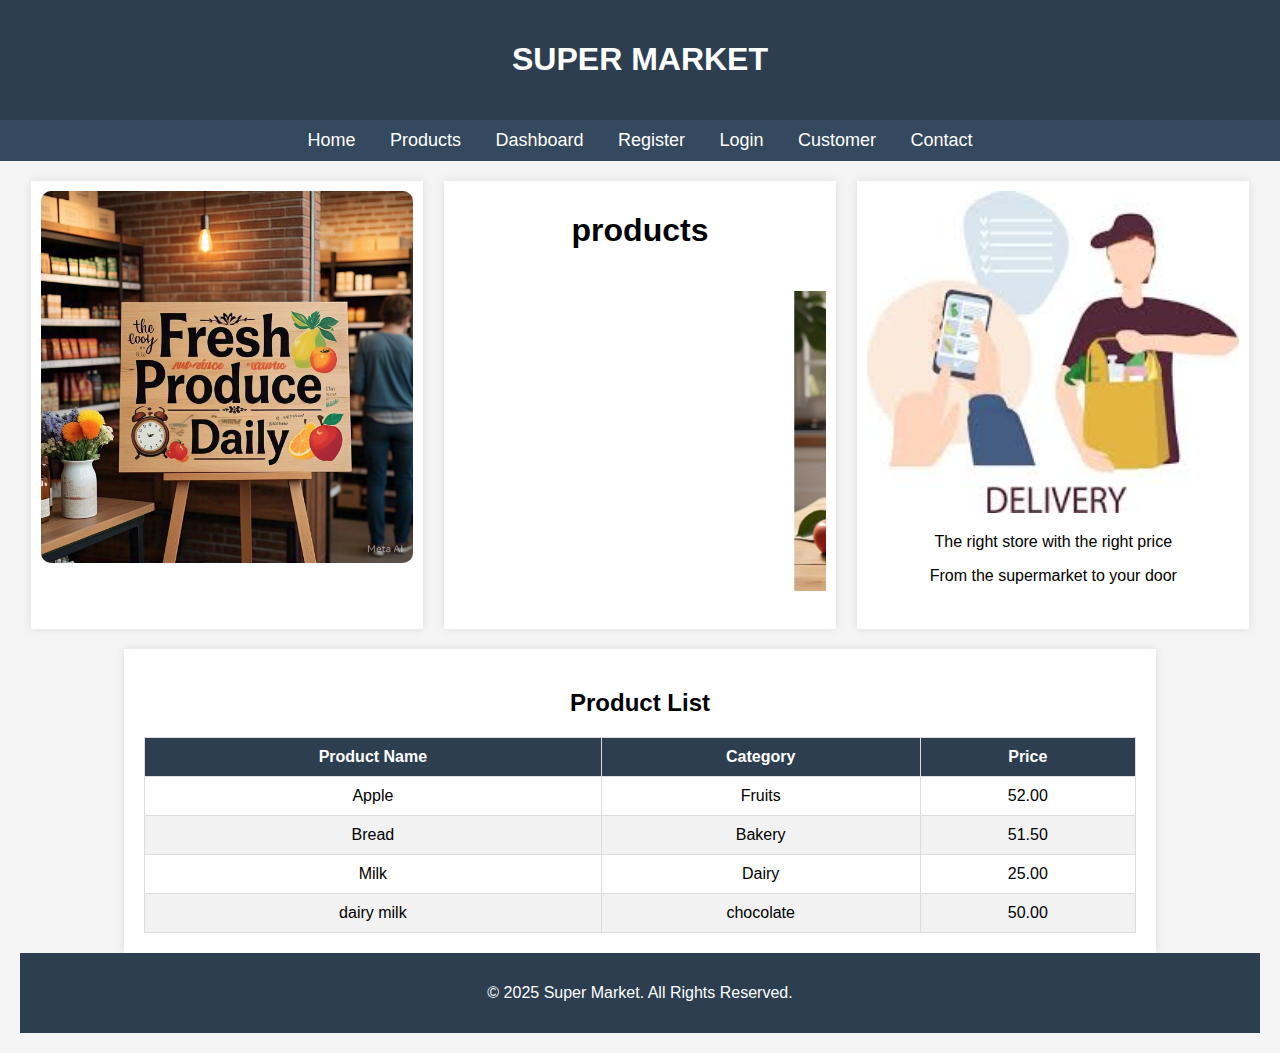
<file: practice_django/main_part/templates/index.html>
<!DOCTYPE html>
<html lang="eng">
<head>
    <meta charset="UTF-8">
    <meta name="viewport" content="width=device-width, initial-scale=1.0">
    <title>Renu Document</title>
    <link rel="stylesheet" href="../static/landing_page/css/style.css">
</head>
<body>
    <div class="header">
        <h1>SUPER MARKET</h1>
    </div>
   
    <div class="nav">
        <ul>
          <li><a href="#">Home</a></li>
          <li><a href="/product">Products</a></li>
          <li><a href="/dashboard">Dashboard</a></li>
          <li><a href="/register">Register</a></li>
          <li><a href="/login">Login</a></li>
          <li><a href="/customer">Customer</a></li>
          <li><a href="#">Contact</a></li>
    
       </ul>
    </div>
    
    <div class="section">
        <div class="box1">
            
                <img src="../static/landing_page/images/pic7.jpeg" alt="">
            </div>
        
        <div class="box2">
            <h1>products</h1>
           <marquee>
                <img src="../static/landing_page/images/pic 2.jpeg">
                <img src="../static/landing_page/images/pic6.jpeg">
                <img src="../static/landing_page/images/pic3.jpeg">
                <img src="../static/landing_page/images/pic 2.jpeg">
                <img src="../static/landing_page/images/pic1.jpeg">
                <img src="../static/landing_page/images/PIC13.jpeg">
                <img src="../static/landing_page/images/PIC12.jpeg">
                <img src="../static/landing_page/images/PIC12.jpeg">
                <img src="../static/landing_page/images/PIC4.jpeg">
                <img src="../static/landing_page/images/PIC9.jpeg">
            </marquee>
        </div>

        <div class="box3">
          <img src="../static/landing_page/images/PIC11.jpeg">
          <p>The right store with the right price</p>
          <p>From the supermarket to your door</p>  
        </div>

    
    <section class="table-section">
      <h2>Product List</h2>
      <table>
        <thead>
          <tr>
            <th>Product Name</th>
            <th>Category</th>
            <th>Price</th>
          </tr>
        </thead>
        <tbody>
          <tr>
            <td>Apple</td>
            <td>Fruits</td>
            <td>52.00</td>
          </tr>
          <tr>
            <td>Bread</td>
            <td>Bakery</td>
            <td>51.50</td>
          </tr>
          <tr>
            <td>Milk</td>
            <td>Dairy</td>
            <td>25.00</td>
          </tr>
          <tr>
            <td>dairy milk</td>
            <td>chocolate</td>
            <td>50.00</td>
          </tr>
        </tbody>
      </table>
    </section>
  </main>

  <footer>
    <p>&copy; 2025 Super Market. All Rights Reserved.</p>
  </footer>
</body>
</html>
</file>
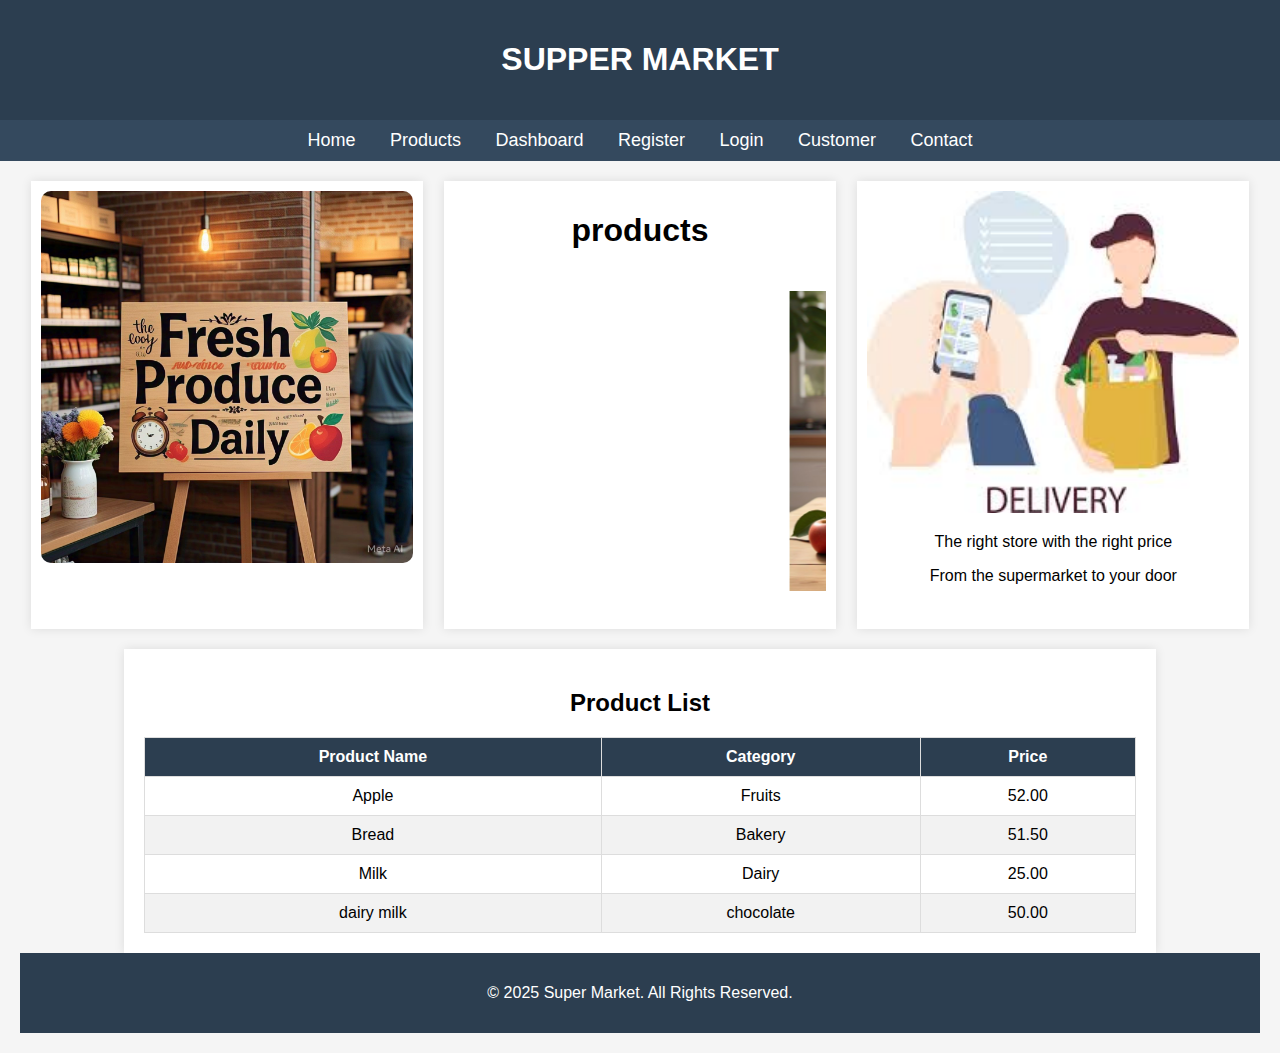
<file: practice_jango/main_part/templates/index.html>
<!DOCTYPE html>
<html lang="eng">
<head>
    <meta charset="UTF-8">
    <meta name="viewport" content="width=device-width, initial-scale=1.0">
    <title>Renu Document</title>
    <link rel="stylesheet" href="../static/landing_page/css/style.css">
</head>
<body>
    <div class="header">
        <h1>SUPPER MARKET</h1>
    </div>
   
    <div class="nav">
        <ul>
          <li><a href="#">Home</a></li>
          <li><a href="/product">Products</a></li>
          <li><a href="/dashboard">Dashboard</a></li>
          <li><a href="/register">Register</a></li>
          <li><a href="/login">Login</a></li>
          <li><a href="/customer">Customer</a></li>
          <li><a href="#">Contact</a></li>
    
       </ul>
    </div>
    
    <div class="section">
        <div class="box1">
            
                <img src="../static/landing_page/images/pic7.jpeg" alt="">
            </div>
        
        <div class="box2">
            <h1>products</h1>
           <marquee>
                <img src="../static/landing_page/images/pic 2.jpeg">
                <img src="../static/landing_page/images/pic6.jpeg">
                <img src="../static/landing_page/images/pic3.jpeg">
                <img src="../static/landing_page/images/pic 2.jpeg">
                <img src="../static/landing_page/images/pic1.jpeg">
                <img src="../static/landing_page/images/PIC13.jpeg">
                <img src="../static/landing_page/images/PIC12.jpeg">
                <img src="../static/landing_page/images/PIC12.jpeg">
                <img src="../static/landing_page/images/PIC4.jpeg">
                <img src="../static/landing_page/images/PIC9.jpeg">
            </marquee>
        </div>

        <div class="box3">
          <img src="../static/landing_page/images/PIC11.jpeg">
          <p>The right store with the right price</p>
          <p>From the supermarket to your door</p>  
        </div>

    
    <section class="table-section">
      <h2>Product List</h2>
      <table>
        <thead>
          <tr>
            <th>Product Name</th>
            <th>Category</th>
            <th>Price</th>
          </tr>
        </thead>
        <tbody>
          <tr>
            <td>Apple</td>
            <td>Fruits</td>
            <td>52.00</td>
          </tr>
          <tr>
            <td>Bread</td>
            <td>Bakery</td>
            <td>51.50</td>
          </tr>
          <tr>
            <td>Milk</td>
            <td>Dairy</td>
            <td>25.00</td>
          </tr>
          <tr>
            <td>dairy milk</td>
            <td>chocolate</td>
            <td>50.00</td>
          </tr>
        </tbody>
      </table>
    </section>
  </main>

  <footer>
    <p>&copy; 2025 Super Market. All Rights Reserved.</p>
  </footer>
</body>
</html>
</file>
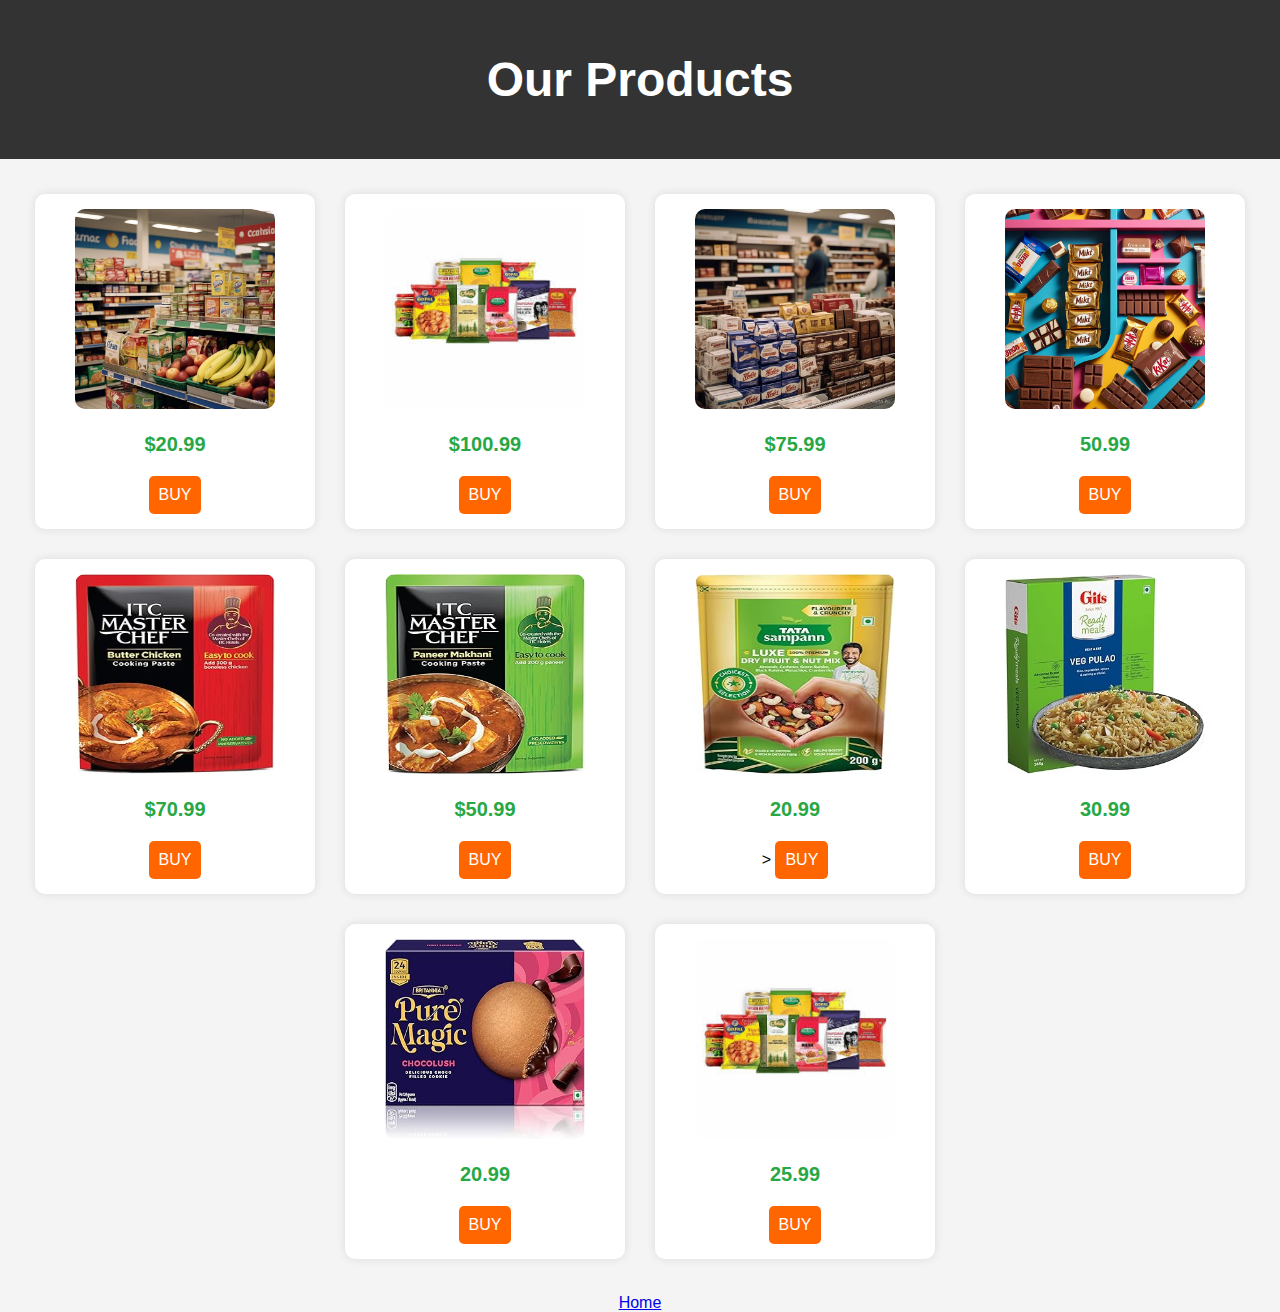
<file: practice_django/main_part/templates/product.html>
<!DOCTYPE html>
<html lang="en">
<head>
    <meta charset="UTF-8">
    <meta name="viewport" content="width=device-width, initial-scale=1.0">
    <title>Product Page</title>
    <link rel="stylesheet" href="../static/product_page/css/style.css">
</head>
<body>
    <header>
        <h1>Our Products</h1>
    </header>
    <div class="product-container">
        <div class="product-card">
            <img src="../static/product_page/images/pic1.jpeg" alt="Product 1">
            <h2></h2>
            <p class="price">$20.99</p>
            <button>BUY</button>
        </div>
        <div class="product-card">
            <img src="../static/product_page/images/PIC10.jpeg" alt="Product 2">
            <h2></h2>
            <p class="price">$100.99</p>
            <button>BUY</button>
        </div>
        <div class="product-card">
            <img src="../static/product_page/images/pic3.jpeg" alt="Product 3">
            <h2></h2>
            <p class="price">$75.99</p>
           
            <button>BUY</button>            
        </div>

        <div class="product-card">
            <img src="../static/product_page/images/PIC8.jpeg" alt="Product 3">
            <h2></h2>
            <p class="price">50.99</p>
            <button>BUY</button>            
        </div>


        <div class="product-card">
            <img src="../static/product_page/images/IMG1.jpg" alt="Product 3">
            <h2></h2>
            <p class="price">$70.99</p>
           
            <button>BUY</button>
        </div>
        <div class="product-card">
            <img src="../static/product_page/images/IMG2.jpg" alt="Product 3">
            <h2></h2>
            <p class="price">$50.99</p>
           
            <button>BUY</button>
        </div>
        <div class="product-card">
            <img src="../static/product_page/images/IMG3.jpg" alt="Product 3">
            <h2></h2>
            <p class="price">20.99</p>>
           
            <button>BUY</button>
        </div>
        <div class="product-card">
            <img src="../static/product_page/images/IMG4.jpg" alt="Product 3">
            <h2></h2>
            <p class="price">30.99</p>
           
            <button>BUY</button>
        </div>
        <div class="product-card">
            <img src="../static/product_page/images/IMG5.jpg" alt="Product 3">
            <h2></h2>
            <p class="price">20.99</p>
           
            <button>BUY</button>
        </div>
        <div class="product-card">
            <img src="../static/product_page/images/PIC10.jpeg" alt="Product 3">
            <h2></h2>
            <p class="price">25.99</p>
           
            <button>BUY</button>
        </div>
    </div>

    <a href="{% url 'index' %}">Home</a>
</body>
</html>
</file>
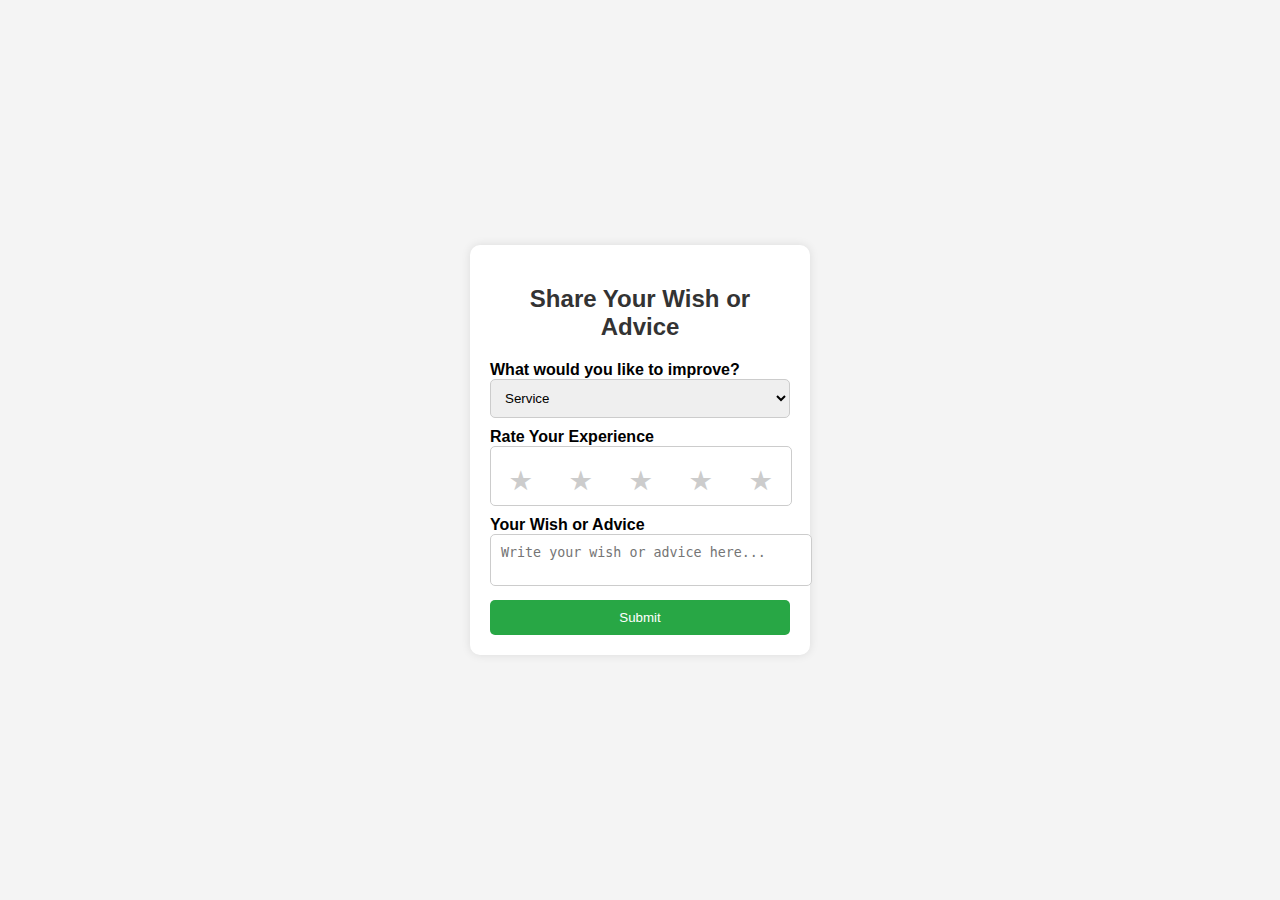
<file: practice_jango/main_part/templates/customer.html>
<!DOCTYPE html>
<html lang="en">
<head>
    <meta charset="UTF-8">
    <meta name="viewport" content="width=device-width, initial-scale=1.0">
    <title>Customer Wish & Advice</title>
    <style>
        body {
            font-family: Arial, sans-serif;
            background-color: #f4f4f4;
            margin: 0;
            padding: 0;
            display: flex;
            justify-content: center;
            align-items: center;
            height: 100vh;
        }
        .container {
            background: white;
            padding: 20px;
            border-radius: 10px;
            box-shadow: 0 0 10px rgba(0, 0, 0, 0.1);
            width: 300px;
            text-align: center;
        }
        h2 {
            color: #333;
        }
        label {
            font-weight: bold;
            display: block;
            margin-top: 10px;
            text-align: left;
        }
        select, textarea, .rating {
            width: 100%;
            padding: 10px;
            border: 1px solid #ccc;
            border-radius: 5px;
            resize: none;
        }
        .rating {
            display: flex;
            justify-content: space-around;
            padding: 10px 0;
        }
        .rating input {
            display: none;
        }
        .rating label {
            font-size: 24px;
            cursor: pointer;
            color: #ccc;
        }
        .rating input:checked ~ label,
        .rating label:hover,
        .rating label:hover ~ label {
            color: #f1c40f;
        }
        button {
            background-color: #28a745;
            color: white;
            border: none;
            padding: 10px;
            margin-top: 10px;
            width: 100%;
            border-radius: 5px;
            cursor: pointer;
        }
        button:hover {
            background-color: #218838;
        }
    </style>
</head>
<body>
    <div class="container">
        <h2>Share Your Wish or Advice</h2>
        <form>
            <label for="improvement">What would you like to improve?</label>
            <select id="improvement">
                <option value="service">Service</option>
                <option value="product">Product</option>
                <option value="website">Website</option>
                <option value="other">Other</option>
            </select>
            <label for="rating">Rate Your Experience</label>
            <div class="rating">
                <input type="radio" id="star5" name="rating" value="5"><label for="star5">★</label>
                <input type="radio" id="star4" name="rating" value="4"><label for="star4">★</label>
                <input type="radio" id="star3" name="rating" value="3"><label for="star3">★</label>
                <input type="radio" id="star2" name="rating" value="2"><label for="star2">★</label>
                <input type="radio" id="star1" name="rating" value="1"><label for="star1">★</label>
            </div>
            <label for="message">Your Wish or Advice</label>
            <textarea id="message" placeholder="Write your wish or advice here..."></textarea>
            <button type="submit">Submit</button>
        </form>
    </div>
   
</body>
</html>
</file>
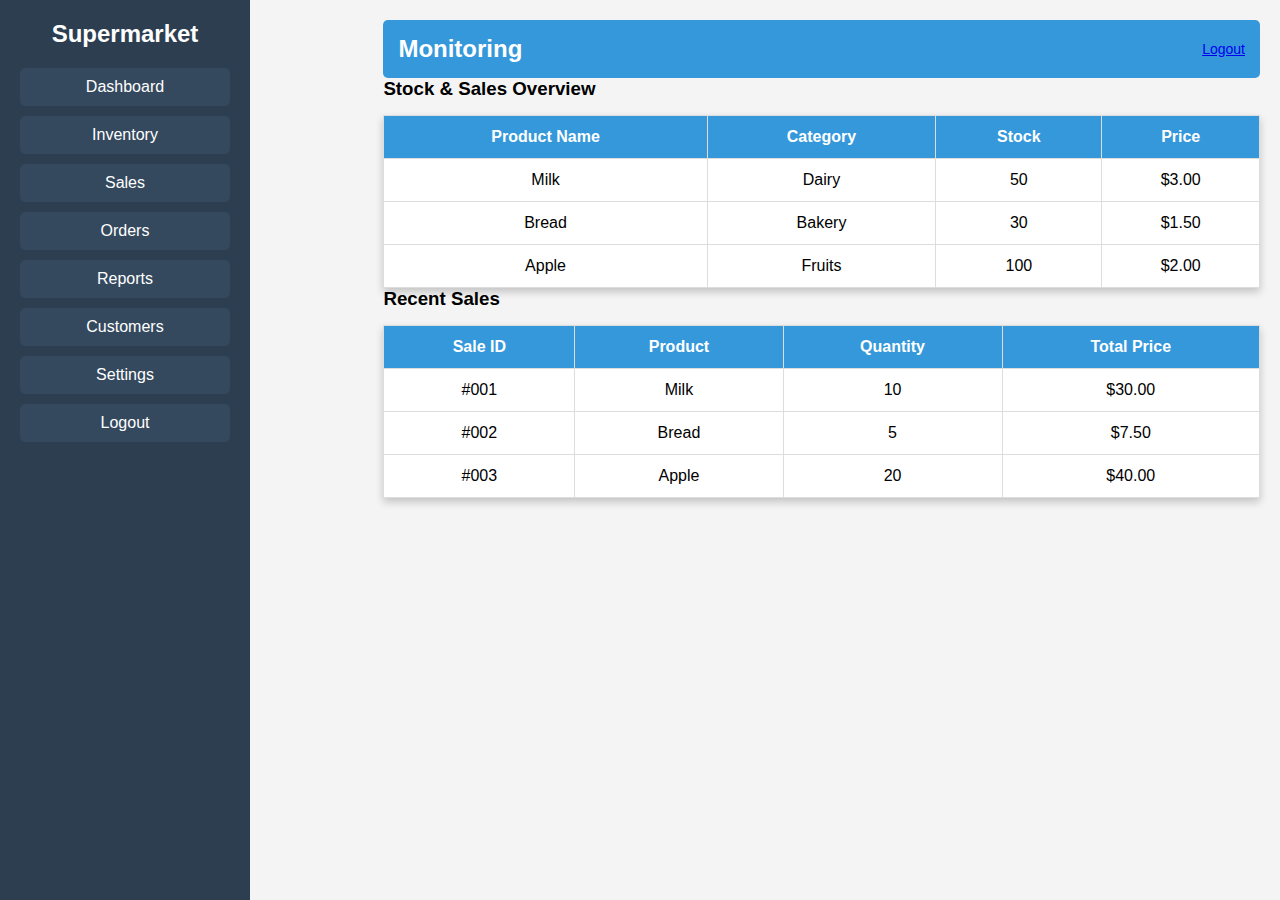
<file: practice_jango/main_part/templates/dashboard.html>
<!DOCTYPE html>
<html lang="en">
<head>
    <meta charset="UTF-8">
    <meta name="viewport" content="width=device-width, initial-scale=1.0">
    <title>Supermarket Monitoring Dashboard</title>
    <link rel="stylesheet" href="../static/dashboard_page/css/style.css">
</head>
<body>
>Apply Courses
    <!-- Side Navbar -->
    <div class="sidebar">
        <h2>Supermarket</h2>
        <ul>
            <li><a href="#">Dashboard</a></li>
          
            <li><a href="#">Inventory</a></li>
            <li><a href="#">Sales</a></li>
            <li><a href="#">Orders</a></li>
            <li><a href="#">Reports</a></li>
            <li><a href="#">Customers</a></li>
            <li><a href="#">Settings</a></li>
            <li><a href="#">Logout</a></li>
        </ul>
    </div>

    <!-- Main Content -->
    <div class="main-content">
        <div class="top-navbar">
            <h2> Monitoring</h2>
            <div class="user-info">
                
                <a href="{% url 'index' %}">Logout</a>
            </div>
        </div>

        <!-- Dashboard Content -->
        <div class="dashboard-container">
            <h3>Stock & Sales Overview</h3>
            
            <!-- Product Stock Table -->
            <table>
                <thead>
                    <tr>
                        <th>Product Name</th>
                        <th>Category</th>
                        <th>Stock</th>
                        <th>Price</th>
                    </tr>
                </thead>
                <tbody>
                    <tr>
                        <td>Milk</td>
                        <td>Dairy</td>
                        <td>50</td>
                        <td>$3.00</td>
                    </tr>
                    <tr>
                        <td>Bread</td>
                        <td>Bakery</td>
                        <td>30</td>
                        <td>$1.50</td>
                    </tr>
                    <tr>
                        <td>Apple</td>
                        <td>Fruits</td>
                        <td>100</td>
                        <td>$2.00</td>
                    </tr>
                </tbody>
            </table>

            <!-- Sales Table -->
            <h3>Recent Sales</h3>
            <table>
                <thead>
                    <tr>
                        <th>Sale ID</th>
                        <th>Product</th>
                        <th>Quantity</th>
                        <th>Total Price</th>
                    </tr>
                </thead>
                <tbody>
                    <tr>
                        <td>#001</td>
                        <td>Milk</td>
                        <td>10</td>
                        <td>$30.00</td>
                    </tr>
                    <tr>
                        <td>#002</td>
                        <td>Bread</td>
                        <td>5</td>
                        <td>$7.50</td>
                    </tr>
                    <tr>
                        <td>#003</td>
                        <td>Apple</td>
                        <td>20</td>
                        <td>$40.00</td>
                    </tr>
                </tbody>
            </table>
        </div>
    </div>

</body>
</html>
</file>
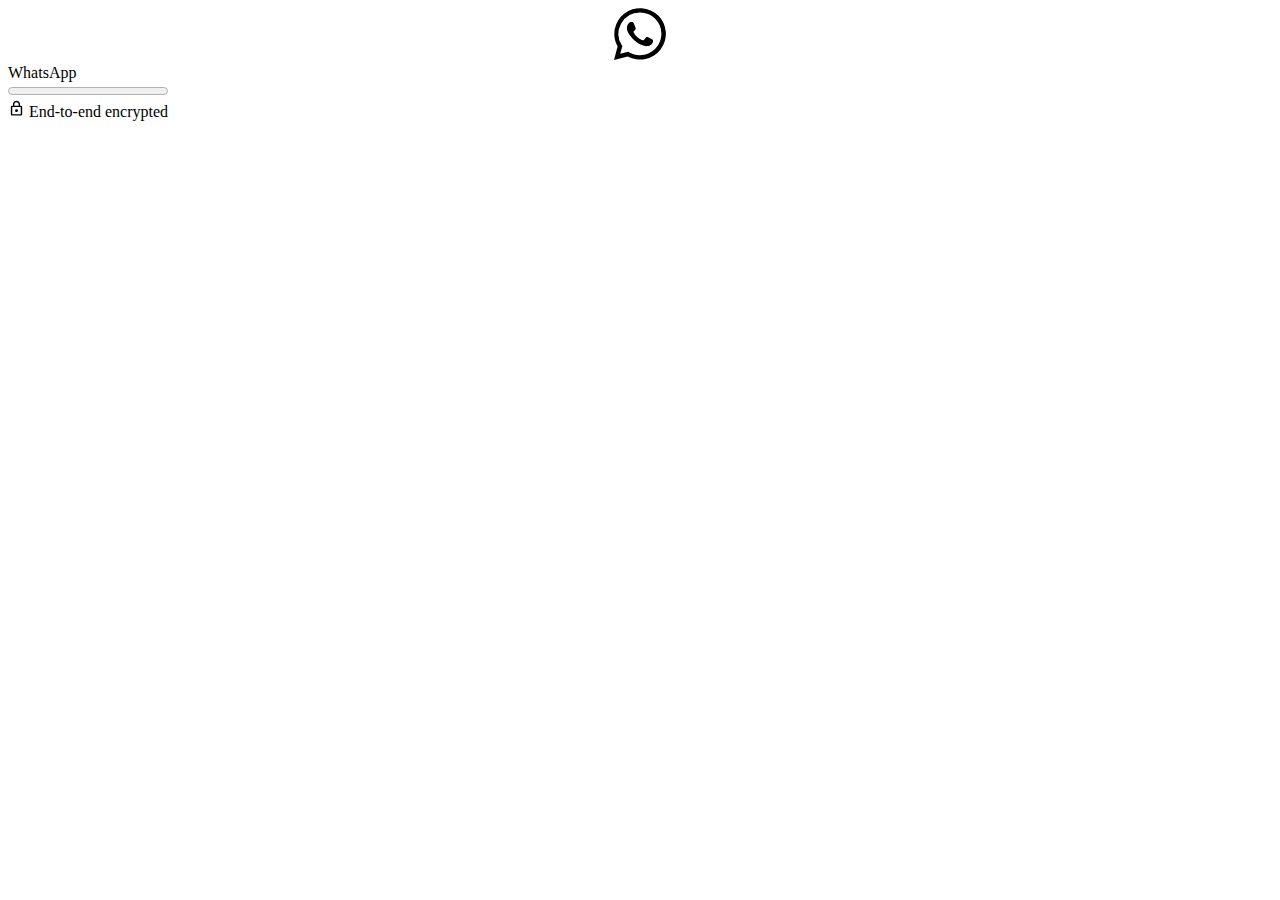
<file: practice_django/main_part/static/landing_page/images/pic 3.html>
<!DOCTYPE html><html id="whatsapp-web" class="" lang="en" dir="ltr"><head><link data-default-icon="https://static.whatsapp.net/rsrc.php/v4/yP/r/rYZqPCBaG70.png" rel="shortcut icon" href="https://static.whatsapp.net/rsrc.php/v4/yP/r/rYZqPCBaG70.png" /><meta name="bingbot" content="noarchive" /><meta name="viewport" content="width=device-width,initial-scale=1,maximum-scale=2,shrink-to-fit=no" /><link rel="manifest" href="/data/manifest.json" crossorigin="use-credentials" /><meta name="google" content="notranslate" /><meta name="format-detection" content="telephone=no" /><meta name="description" content="Quickly send and receive WhatsApp messages directly from your computer." /><meta name="og:description" content="Quickly send and receive WhatsApp messages directly from your computer." /><meta name="og:url" content="https://web.whatsapp.com/" /><meta name="og:title" content="WhatsApp Web" /><meta name="og:image" content="https://static.whatsapp.net/rsrc.php/v4/yR/r/y8-PTBaP90a.png" /><meta name="theme-color" content="#12181c" media="(prefers-color-scheme: dark)" /><meta name="theme-color" content="#f7f5f3" /><link rel="apple-touch-icon" sizes="192x192" href="https://static.whatsapp.net/rsrc.php/v4/yc/r/hUUuVTz6ZVi.png" /><meta name="google" content="notranslate" /><style data-btmanifest="1020325125_main" nonce="1tXBkwPZ">:root,.__fb-light-mode:root,.__fb-light-mode{--splashscreen-primary-title:#0a0a0a;--splashscreen-progress-background:#e9edef;--splashscreen-progress-primary:#00c298;--splashscreen-secondary-lighter:#5b6368;--splashscreen-startup-background:#f7f5f3;--splashscreen-startup-background-rgb:247, 245, 243;--splashscreen-startup-icon:#bbc5cb}</style><style data-btmanifest="1020325125_main" nonce="1tXBkwPZ">.__fb-dark-mode{--splashscreen-primary-title:#f7f8fa;--splashscreen-progress-background:#233138;--splashscreen-progress-primary:#0b846d;--splashscreen-secondary-lighter:#8d9599;--splashscreen-startup-background:#0a1014;--splashscreen-startup-background-rgb:10, 16, 20;--splashscreen-startup-icon:#676f73}@media (prefers-color-scheme: dark){:root{--splashscreen-primary-title:#f7f8fa;--splashscreen-progress-background:#233138;--splashscreen-progress-primary:#0b846d;--splashscreen-secondary-lighter:#8d9599;--splashscreen-startup-background:#0a1014;--splashscreen-startup-background-rgb:10, 16, 20;--splashscreen-startup-icon:#676f73}}</style><script id="envjson" type="application/json" nonce="1tXBkwPZ">{"useTrustedTypes":false,"isTrustedTypesReportOnly":false,"use_fbt_virtual_modules":true,"compat_iframe_token":null,"clear_js_factory_after_used":true,"brsid":"7474507079369590808"}</script><script src="data:application/x-javascript; charset=utf-8;base64,[base64]" data-bootloader-hash="nxRKQO6" crossorigin="anonymous" data-p=":0" data-btmanifest="1020325125_main" data-c="1"></script><script src="data:application/x-javascript; charset=utf-8;base64,[base64]" data-bootloader-hash="W7CcKyc" crossorigin="anonymous" data-p=":0" data-btmanifest="1020325125_main" data-c="1"></script><script src="data:application/x-javascript; charset=utf-8;base64,Oy8qRkJfUEtHX0RFTElNKi8KCl9idGxkcj17fTsKLy8jIHNvdXJjZVVSTD1odHRwczovL3N0YXRpYy53aGF0c2FwcC5uZXQvcnNyYy5waHAvdjQveUgvci9aTGNLT2JOdU8xYi5qcwo=" data-bootloader-hash="678jA6i" crossorigin="anonymous" data-p=":0" data-btmanifest="1020325125_main" data-c="1"></script><script src="data:application/x-javascript; charset=utf-8;base64,[base64]/[base64]/[base64]" data-bootloader-hash="YTRL02s" crossorigin="anonymous" data-p=":0" data-btmanifest="1020325125_main" data-c="1"></script><script src="data:application/x-javascript; charset=utf-8;base64,[base64]/[base64]/[base64]/[base64]" data-bootloader-hash="p4dSSRI" crossorigin="anonymous" data-p=":0" data-btmanifest="1020325125_main" data-c="1"></script><script type="application/json"  data-content-len="82" data-sjs>{"require":[["qplTimingsServerJS",null,null,["7474507079369590808","htmlStart"]]]}</script>
<script type="application/json"  data-content-len="92" data-sjs>{"require":[["qplTimingsServerJS",null,null,["7474507079369590808-server","htmlStart",35]]]}</script>

<link type="text/css" rel="stylesheet" href="https://static.whatsapp.net/rsrc.php/v5/yQ/l/0,cross/xi7qUmwcyrrCXNSFKZVq8CsT96TEmDn3vhlMy282hieO.css" data-bootloader-hash="8265N+h" crossorigin="anonymous" data-p=":22,7,11,5" data-btmanifest="1020325125_main" data-c="1" />
<link rel="preload" href="https://static.whatsapp.net/rsrc.php/v4/yI/r/IfUoMvpUr4C.js" as="script" crossorigin="anonymous" nonce="1tXBkwPZ" /><script src="https://static.whatsapp.net/rsrc.php/v4/yI/r/IfUoMvpUr4C.js" data-bootloader-hash="pgej/hb" async="1" crossorigin="anonymous" data-p=":1" data-btmanifest="1020325125_main" data-c="1"></script>
<link rel="preload" href="https://static.whatsapp.net/rsrc.php/v4/yy/r/s8eWfkXTO7Xp55HfXW__mM.js" as="script" crossorigin="anonymous" nonce="1tXBkwPZ" /><script src="https://static.whatsapp.net/rsrc.php/v4/yy/r/s8eWfkXTO7Xp55HfXW__mM.js" data-bootloader-hash="cvmivuk" async="1" crossorigin="anonymous" data-p=":3,4" data-btmanifest="1020325125_main" data-c="1"></script>
<link rel="preload" href="https://static.whatsapp.net/rsrc.php/v4/yc/r/BzRNCz5RqO-.js" as="script" crossorigin="anonymous" nonce="1tXBkwPZ" /><script src="https://static.whatsapp.net/rsrc.php/v4/yc/r/BzRNCz5RqO-.js" data-bootloader-hash="jy5Xrzu" async="1" crossorigin="anonymous" data-p=":13" data-btmanifest="1020325125_main" data-c="1"></script>
<link rel="preload" href="https://static.whatsapp.net/rsrc.php/v4i-Cg4/yC/l/rt/xmKy0xJiJUP.js" as="script" crossorigin="anonymous" nonce="1tXBkwPZ" /><script src="https://static.whatsapp.net/rsrc.php/v4i-Cg4/yC/l/rt/xmKy0xJiJUP.js" data-bootloader-hash="2+eU+Mx" async="1" crossorigin="anonymous" data-tsrc="https://static.whatsapp.net/rsrc-translations.php/v8i-Cg4/yS/l/en_GB/xmKy0xJiJUP.js" data-p=":10" data-btmanifest="1020325125_main" data-c="1"></script><link rel="preload" href="https://static.whatsapp.net/rsrc-translations.php/v8i-Cg4/yS/l/en_GB/xmKy0xJiJUP.js" as="fetch" crossorigin="anonymous" />
<link rel="preload" href="https://static.whatsapp.net/rsrc.php/v4/y8/r/ApG95LhKgWx.js" as="script" crossorigin="anonymous" nonce="1tXBkwPZ" /><script src="https://static.whatsapp.net/rsrc.php/v4/y8/r/ApG95LhKgWx.js" data-bootloader-hash="/dWL3FV" async="1" crossorigin="anonymous" data-p=":16" data-btmanifest="1020325125_main" data-c="1"></script>
<link rel="preload" href="https://static.whatsapp.net/rsrc.php/v4irtB4/yf/l/rt/0kO91ilK9emUxVcqTdPc5TrJ78-CBA_c5QeBXWsGpfpCvsWqehdEtWw.js" as="script" crossorigin="anonymous" nonce="1tXBkwPZ" /><script src="https://static.whatsapp.net/rsrc.php/v4irtB4/yf/l/rt/0kO91ilK9emUxVcqTdPc5TrJ78-CBA_c5QeBXWsGpfpCvsWqehdEtWw.js" data-bootloader-hash="eSmaoel" async="1" crossorigin="anonymous" data-tsrc="https://static.whatsapp.net/rsrc-translations.php/v8irtB4/yL/l/en_GB/0kO91ilK9emUxVcqTdPc5TrJ78-CBA_c5QeBXWsGpfpCvsWqehdEtWw.js" data-p=":26,12,2,25,6" data-btmanifest="1020325125_main" data-c="1"></script><link rel="preload" href="https://static.whatsapp.net/rsrc-translations.php/v8irtB4/yL/l/en_GB/0kO91ilK9emUxVcqTdPc5TrJ78-CBA_c5QeBXWsGpfpCvsWqehdEtWw.js" as="fetch" crossorigin="anonymous" />
<link rel="preload" href="https://static.whatsapp.net/rsrc.php/v4/yB/r/4qsKt19ohpm.js" as="script" crossorigin="anonymous" nonce="1tXBkwPZ" /><script src="https://static.whatsapp.net/rsrc.php/v4/yB/r/4qsKt19ohpm.js" data-bootloader-hash="ytSBSz1" async="1" crossorigin="anonymous" data-p=":9" data-btmanifest="1020325125_main" data-c="1"></script>
<link rel="preload" href="https://static.whatsapp.net/rsrc.php/v4/yv/r/Fg2EIDwEjht.js" as="script" crossorigin="anonymous" nonce="1tXBkwPZ" /><script src="https://static.whatsapp.net/rsrc.php/v4/yv/r/Fg2EIDwEjht.js" data-bootloader-hash="kGKOPOA" async="1" crossorigin="anonymous" data-p=":15" data-btmanifest="1020325125_main" data-c="1"></script>
<link rel="preload" href="https://static.whatsapp.net/rsrc.php/v4iz9o4/yf/l/rt/-0NWSYqA94y.js" as="script" crossorigin="anonymous" nonce="1tXBkwPZ" /><script src="https://static.whatsapp.net/rsrc.php/v4iz9o4/yf/l/rt/-0NWSYqA94y.js" data-bootloader-hash="lScMa88" async="1" crossorigin="anonymous" data-tsrc="https://static.whatsapp.net/rsrc-translations.php/v8iz9o4/yL/l/en_GB/-0NWSYqA94y.js" data-p=":14" data-btmanifest="1020325125_main" data-c="1"></script><link rel="preload" href="https://static.whatsapp.net/rsrc-translations.php/v8iz9o4/yL/l/en_GB/-0NWSYqA94y.js" as="fetch" crossorigin="anonymous" />
<script type="application/json"  data-content-len="437" data-sjs>{"require":[["MakeHasteTranslations","fetchTranslationsForEarlyFlush",null,[{"2+eU+Mx":"https:\/\/static.whatsapp.net\/rsrc-translations.php\/v8i-Cg4\/yS\/l\/en_GB\/xmKy0xJiJUP.js","eSmaoel":"https:\/\/static.whatsapp.net\/rsrc-translations.php\/v8irtB4\/yL\/l\/en_GB\/0kO91ilK9emUxVcqTdPc5TrJ78-CBA_c5QeBXWsGpfpCvsWqehdEtWw.js","lScMa88":"https:\/\/static.whatsapp.net\/rsrc-translations.php\/v8iz9o4\/yL\/l\/en_GB\/-0NWSYqA94y.js"}]]]}</script>


<!--EF-->

<title>WhatsApp Web</title>
<script type="application/json"  data-content-len="1068" data-sjs>{"require":[["HasteSupportData","handle",null,[{"gkxData":{"5415":{"result":false,"hash":null},"7742":{"result":false,"hash":null},"8068":{"result":false,"hash":null},"8859":{"result":false,"hash":null},"8869":{"result":false,"hash":null},"9063":{"result":false,"hash":null},"20935":{"result":true,"hash":null},"20936":{"result":false,"hash":null},"3485":{"result":true,"hash":null},"3819":{"result":false,"hash":null},"4341":{"result":false,"hash":null},"7686":{"result":false,"hash":null},"7687":{"result":true,"hash":null},"8049":{"result":false,"hash":null},"8708":{"result":false,"hash":null},"9861":{"result":true,"hash":null},"21063":{"result":false,"hash":null},"21069":{"result":false,"hash":null},"21071":{"result":false,"hash":null},"21072":{"result":false,"hash":null},"21075":{"result":false,"hash":null},"22792":{"result":false,"hash":null},"23433":{"result":false,"hash":null},"33056":{"result":false,"hash":null}},"qexData":{"104":{"r":null},"128":{"r":null},"344":{"r":null},"388":{"r":null}},"justknobxData":{"3323":{"r":true},"1806":{"r":true}}}]]]}</script>
</head><body class=""><div id="wa_web_initial_startup" class="_apdl"><div style="transform: translate(calc(50% - 52px / 2))" class="_apdm"><span><svg width="250" height="52" xmlns="http://www.w3.org/2000/svg"><path d="M37.7 31.2c-.6-.4-3.8-2-4.4-2.1-.6-.2-1-.4-1.4.3l-2 2.5c-.4.4-.8.5-1.5.2-.6-.3-2.7-1-5.1-3.2-2-1.7-3.2-3.8-3.6-4.5-.4-.6 0-1 .3-1.3l1-1.1.6-1.1c.2-.4 0-.8 0-1.1l-2-4.8c-.6-1.3-1.1-1-1.5-1.1h-1.2c-.5 0-1.2.1-1.8.8-.5.6-2.2 2.2-2.2 5.3 0 3.2 2.3 6.3 2.6 6.7.3.4 4.6 7 11 9.7l3.7 1.4c1.5.5 3 .4 4 .2 1.3-.1 3.9-1.5 4.4-3 .5-1.5.5-2.8.4-3-.2-.4-.6-.5-1.3-.8M26 47.2c-3.9 0-7.6-1-11-3l-.7-.4-8.1 2L8.4 38l-.6-.8A21.4 21.4 0 0126 4.4a21.3 21.3 0 0121.4 21.4c0 11.8-9.6 21.4-21.4 21.4M44.2 7.6a25.8 25.8 0 00-40.6 31L0 52l13.7-3.6A25.8 25.8 0 0044.3 7.5" fill="currentColor"></path></svg></span></div><div class="_apdr">WhatsApp</div><div class="_apdq"><progress value="0" max="100" dir="ltr"></progress></div><div class="_apds"><span><svg width="17" height="17" viewBox="0 0 24 24" preserveAspectRatio="xMidYMid meet" xmlns="http://www.w3.org/2000/svg"><path d="M6 22C5.45 22 4.97917 21.8042 4.5875 21.4125C4.19583 21.0208 4 20.55 4 20V10C4 9.45 4.19583 8.97917 4.5875 8.5875C4.97917 8.19583 5.45 8 6 8H7V6C7 4.61667 7.4875 3.4375 8.4625 2.4625C9.4375 1.4875 10.6167 1 12 1C13.3833 1 14.5625 1.4875 15.5375 2.4625C16.5125 3.4375 17 4.61667 17 6V8H18C18.55 8 19.0208 8.19583 19.4125 8.5875C19.8042 8.97917 20 9.45 20 10V20C20 20.55 19.8042 21.0208 19.4125 21.4125C19.0208 21.8042 18.55 22 18 22H6ZM6 20H18V10H6V20ZM12 17C12.55 17 13.0208 16.8042 13.4125 16.4125C13.8042 16.0208 14 15.55 14 15C14 14.45 13.8042 13.9792 13.4125 13.5875C13.0208 13.1958 12.55 13 12 13C11.45 13 10.9792 13.1958 10.5875 13.5875C10.1958 13.9792 10 14.45 10 15C10 15.55 10.1958 16.0208 10.5875 16.4125C10.9792 16.8042 11.45 17 12 17ZM9 8H15V6C15 5.16667 14.7083 4.45833 14.125 3.875C13.5417 3.29167 12.8333 3 12 3C11.1667 3 10.4583 3.29167 9.875 3.875C9.29167 4.45833 9 5.16667 9 6V8Z" fill="currentColor"></path></svg></span><span> </span>End-to-end encrypted</div></div><script type="application/json"  data-content-len="91" data-sjs>{"require":[["qplTimingsServerJS",null,null,["7474507079369590808","splash_screen_show"]]]}</script>
<div id="mount_0_0_tk"></div>
<script type="application/json"  data-content-len="53" data-sjs>{"require":[["maybeDisableAnimations",null,null,[]]]}</script>
<script type="application/json"  data-content-len="49" data-sjs>{"require":[["replaceNativeTimer",null,null,[]]]}</script>
<script type="application/json"  data-content-len="60" data-sjs>{"require":[["bootstrapWebSession",null,null,[1740294294]]]}</script>
<script type="application/json"  data-content-len="108" data-sjs>{"require":[["qplTagServerJS",null,null,[["comet_aa_coinflip:true","should_use_bt_safe_js","logged_out"]]]]}</script>
<script type="application/json"  data-content-len="157" data-sjs>{"require":[["qplTimingsServerJS",null,null,["7474507079369590808","tierOne"]],["qplTimingsServerJS",null,null,["7474507079369590808-server","tierOne",42]]]}</script>
<script type="application/json"  data-content-len="82" data-sjs>{"require":[["JSScheduler","makeSchedulerGlobalEntry",null,["null",false,false]]]}</script>
<script type="application/json"  data-content-len="8148" data-sjs>{"require":[["ScheduledServerJS","handle",null,[{"__bbox":{"define":[["cr:310",["RunWWW"],{"__rc":["RunWWW",null]},-1],["cr:1078",[],{"__rc":[null,null]},-1],["cr:1080",["unexpectedUseInComet"],{"__rc":["unexpectedUseInComet",null]},-1],["cr:1126",["TimeSliceSham"],{"__rc":["TimeSliceSham",null]},-1],["cr:3725",["clearTimeoutWWWOrMobile"],{"__rc":["clearTimeoutWWWOrMobile",null]},-1],["cr:4344",["setTimeoutWWWOrMobile"],{"__rc":["setTimeoutWWWOrMobile",null]},-1],["cr:6640",[],{"__rc":[null,null]},-1],["cr:7385",["clearIntervalWWW"],{"__rc":["clearIntervalWWW",null]},-1],["cr:7386",["clearTimeoutWWW"],{"__rc":["clearTimeoutWWW",null]},-1],["cr:7388",["setIntervalWWW"],{"__rc":["setIntervalWWW",null]},-1],["cr:7389",["setIntervalAcrossTransitionsWWW"],{"__rc":["setIntervalAcrossTransitionsWWW",null]},-1],["cr:7390",["setTimeoutWWW"],{"__rc":["setTimeoutWWW",null]},-1],["cr:7391",["setTimeoutAcrossTransitionsWWW"],{"__rc":["setTimeoutAcrossTransitionsWWW",null]},-1],["cr:8959",["DTSG"],{"__rc":["DTSG",null]},-1],["cr:8960",["DTSG_ASYNC"],{"__rc":["DTSG_ASYNC",null]},-1],["cr:696703",["JSScheduler"],{"__rc":["JSScheduler",null]},-1],["cr:806696",["clearTimeoutComet"],{"__rc":["clearTimeoutComet",null]},-1],["cr:807042",["setTimeoutComet"],{"__rc":["setTimeoutComet",null]},-1],["cr:896461",["setIntervalComet"],{"__rc":["setIntervalComet",null]},-1],["cr:896462",["setIntervalComet"],{"__rc":["setIntervalComet",null]},-1],["cr:925100",["RunComet"],{"__rc":["RunComet",null]},-1],["cr:986633",["setTimeoutComet"],{"__rc":["setTimeoutComet",null]},-1],["cr:1003267",["clearIntervalComet"],{"__rc":["clearIntervalComet",null]},-1],["cr:734",[],{"__rc":[null,null]},-1],["cr:755",["warningWWW"],{"__rc":["warningWWW",null]},-1],["cr:1293",["ReactDOM.classic"],{"__rc":["ReactDOM.classic",null]},-1],["cr:4874",[],{"__rc":[null,null]},-1],["cr:7162",["ReactDOMCompatibilityLayer"],{"__rc":["ReactDOMCompatibilityLayer",null]},-1],["cr:7451",[],{"__rc":[null,null]},-1],["cr:1064332",[],{"__rc":[null,null]},-1],["cr:1106516",[],{"__rc":[null,null]},-1],["cr:1108857",[],{"__rc":[null,null]},-1],["cr:1294158",["React.classic"],{"__rc":["React.classic",null]},-1],["cr:1294159",["ReactDOM.classic"],{"__rc":["ReactDOM.classic",null]},-1],["CometPersistQueryParams",[],{"relative":{},"domain":{}},6231],["GetAsyncParamsExtraData",[],{"extra_data":{}},7511],["BootloaderConfig",[],{"deferBootloads":false,"jsRetries":[200,500],"jsRetryAbortNum":2,"jsRetryAbortTime":5,"silentDups":true,"timeout":60000,"tieredLoadingFromTier":100,"hypStep4":true,"phdOn":false,"phdSeparateBitmaps":false,"btCutoffIndex":304,"fastPathForAlreadyRequired":true,"earlyRequireLazy":false,"enableTimeoutLoggingForNonComet":false,"deferLongTailManifest":true,"lazySoT":false,"translationRetries":[200,500],"translationRetryAbortNum":3,"translationRetryAbortTime":50},329],["CSSLoaderConfig",[],{"timeout":5000,"loadEventSupported":true},619],["CurrentUserInitialData",[],{"ACCOUNT_ID":"0","USER_ID":"0","NAME":"","SHORT_NAME":null,"IS_BUSINESS_PERSON_ACCOUNT":false,"HAS_SECONDARY_BUSINESS_PERSON":false,"IS_FACEBOOK_WORK_ACCOUNT":false,"IS_INSTAGRAM_BUSINESS_PERSON":false,"IS_MESSENGER_ONLY_USER":false,"IS_DEACTIVATED_ALLOWED_ON_MESSENGER":false,"IS_MESSENGER_CALL_GUEST_USER":false,"IS_WORK_MESSENGER_CALL_GUEST_USER":false,"IS_WORKROOMS_USER":false,"APP_ID":"2220391788200892","IS_BUSINESS_DOMAIN":false,"NON_FACEBOOK_USER_ID":"0"},270],["DTSGInitialData",[],{},258],["LSD",[],{"token":"-Gz9ElL6FMgT-oBCk7yP7E"},323],["ServerNonce",[],{"ServerNonce":"wA3fOjBkF6Nfy5lVPo4Udw"},141],["SiteData",[],{"server_revision":1020325373,"client_revision":1020325125,"push_phase":"C3","pkg_cohort":"HYP:whatsapp_comet_pkg","haste_session":"20142.HYP:whatsapp_comet_pkg.2.1...1","pr":1,"manifest_base_uri":"https:\/\/static.whatsapp.net","manifest_origin":"whatsapp","manifest_version_prefix":"","be_one_ahead":true,"is_rtl":false,"is_experimental_tier":false,"is_jit_warmed_up":true,"hsi":"7474507079369590808","semr_host_bucket":"5","bl_hash_version":2,"comet_env":17,"wbloks_env":false,"ef_page":"comet.whatsapp.web.\/","compose_bootloads":false,"spin":4,"__spin_r":1020325125,"__spin_b":"trunk","__spin_t":1740294294,"vip":"2a03:2880:f237:1d1:face:b00c:0:167"},317],["SprinkleConfig",[],{"param_name":"jazoest","version":2,"should_randomize":false},2111],["PromiseUsePolyfillSetImmediateGK",[],{"www_always_use_polyfill_setimmediate":false},2190],["JSErrorLoggingConfig",[],{"appId":2220391788200892,"extra":[],"reportInterval":50,"sampleWeight":null,"sampleWeightKey":"__jssesw","projectBlocklist":[]},2776],["ImmediateImplementationExperiments",[],{"prefer_message_channel":true},3419],["DTSGInitData",[],{"token":"","async_get_token":""},3515],["UriNeedRawQuerySVConfig",[],{"uris":["dms.netmng.com","doubleclick.net","r.msn.com","watchit.sky.com","graphite.instagram.com","www.kfc.co.th","learn.pantheon.io","www.landmarkshops.in","www.ncl.com","s0.wp.com","www.tatacliq.com","bs.serving-sys.com","kohls.com","lazada.co.th","xg4ken.com","technopark.ru","officedepot.com.mx","bestbuy.com.mx","booking.com","nibio.no","myworkdayjobs.com","united-united.com","gcc.gnu.org"]},3871],["InitialCookieConsent",[],{"deferCookies":false,"initialConsent":[1,2],"noCookies":false,"shouldShowCookieBanner":false,"shouldWaitForDeferredDatrCookie":false,"optedInIntegrations":[],"hasGranularThirdPartyCookieConsent":false,"exemptedIntegrations":["advertiser_hosted_pixel","airbus_sat","amazon_media","apps_for_office","arkose_captcha","aspnet_cdn","autodesk_fusion","bing_maps","bing_widget","boku_wallet","bootstrap","box","cardinal_centinel_api","chromecast_extensions","cloudflare_cdnjs","cloudflare_datatables","cloudflare_relay","conversions_api_gateway","demandbase_api","digitalglobe_maps_api","dlocal","dropbox","esri_sat","fastly_relay","gmg_pulse_embed_iframe","google_ads_conversions_tag","google_drive","google_fonts_legacy","google_hosted_libraries","google_oauth_api","google_oauth_api_v2","google_recaptcha","here_map_ext","hive_streaming_video","isptoolbox","jquery","js_delivr","kbank","mathjax","metacdn","microsoft_excel","microsoft_office_addin","microsoft_onedrive","microsoft_speech","microsoft_teams","mmi_tiles","open_street_map","paypal_billing_agreement","paypal_oauth_api","payu","plaid","platformized_adyen_checkout","plotly","pydata","recruitics","rstudio","salesforce_lighting","stripe","team_center","tripshot","trustly_direct_debit_ach","twilio_voice","unifier","unsplash_api","unsplash_image_loading","vega","yoti_api","youtube_oembed_api"]},4328],["BootloaderEndpointConfig",[],{"debugNoBatching":false,"maxBatchSize":-1,"endpointURI":"https:\/\/web.whatsapp.com\/ajax\/bootloader-endpoint\/"},5094],["cr:2682",["warningComet"],{"__rc":["warningComet",null]},-1],["cr:11202",[],{"__rc":[null,null]},-1],["cr:1105154",[],{"__rc":[null,null]},-1],["cr:5277",["ReactDOM.classic.prod-or-profiling"],{"__rc":["ReactDOM.classic.prod-or-profiling",null]},-1],["cr:1292365",["React-prod.classic"],{"__rc":["React-prod.classic",null]},-1],["WebDriverConfig",[],{"isTestRunning":false,"isJestE2ETestRun":false,"isXRequestConfigEnabled":false,"auxiliaryServiceInfo":{},"testPath":null,"originHost":null},5332],["cr:983844",[],{"__rc":[null,null]},-1],["cr:1072546",[],{"__rc":[null,null]},-1],["cr:1072547",[],{"__rc":[null,null]},-1],["cr:1072549",[],{"__rc":[null,null]},-1],["cr:5278",["ReactDOM-prod.classic"],{"__rc":["ReactDOM-prod.classic",null]},-1],["cr:5695",["EventListenerWWW"],{"__rc":["EventListenerWWW",null]},-1],["cr:8909",["ReactFiberErrorDialogWWW"],{"__rc":["ReactFiberErrorDialogWWW",null]},-1],["cr:1353359",["CometEventListener"],{"__rc":["CometEventListener",null]},-1],["WebConnectionClassServerGuess",[],{"connectionClass":"UNKNOWN"},4705]],"require":[["CometPrelude"],["JSScheduler"],["ServerJS"],["ScheduledApplyEach"],["CometResourceScheduler"],["WAWebCometRoot","init",[],[{"elementId":"mount_0_0_tk"}]]]}},{"__bbox":{"require":[["qplTimingsServerJS",null,null,["7474507079369590808","tierOneBeforeScheduler"]]]}},{"__bbox":{"require":[["qplTimingsServerJS",null,null,["7474507079369590808","tierOneInsideScheduler"]]]}}]]]}</script>
<script type="application/json"  data-content-len="83" data-sjs>{"require":[["qplTimingsServerJS",null,null,["7474507079369590808","tierOneEnd"]]]}</script>

<script type="application/json"  data-content-len="157" data-sjs>{"require":[["qplTimingsServerJS",null,null,["7474507079369590808","tierTwo"]],["qplTimingsServerJS",null,null,["7474507079369590808-server","tierTwo",70]]]}</script>
<script type="application/json"  data-content-len="3753" data-sjs>{"require":[["HasteSupportData","handle",null,[{"bxData":{"9547":{"uri":"https:\/\/static.whatsapp.net\/rsrc.php\/v4\/yl\/r\/gi_DckOUM5a.png"},"9548":{"uri":"https:\/\/static.whatsapp.net\/rsrc.php\/v4\/y_\/r\/TPtFe9SpDSX.png"},"9555":{"uri":"https:\/\/static.whatsapp.net\/rsrc.php\/v4\/y4\/r\/XEPQuYy90FJ.png"},"9556":{"uri":"https:\/\/static.whatsapp.net\/rsrc.php\/v4\/ye\/r\/fWOSgX_xpHG.png"},"9561":{"uri":"https:\/\/static.whatsapp.net\/rsrc.php\/yW\/r\/BS_BUUXbKq5.mp3"},"9562":{"uri":"https:\/\/static.whatsapp.net\/rsrc.php\/yu\/r\/lsK0FC6wi8C.m4a"},"10639":{"uri":"https:\/\/static.whatsapp.net\/rsrc.php\/v4\/y3\/r\/AZwgE-H9Ubq.png"},"11319":{"uri":"https:\/\/static.whatsapp.net\/rsrc.php\/v4\/yX\/r\/JYPizEwERE4.png"},"11370":{"uri":"https:\/\/static.whatsapp.net\/rsrc.php\/v4\/y-\/r\/_8J_xqERSbv.png"},"25218":{"uri":"https:\/\/static.whatsapp.net\/rsrc.php\/v4\/yi\/r\/x8OGwcrwtac.png"},"25221":{"uri":"https:\/\/static.whatsapp.net\/rsrc.php\/v4\/y1\/r\/a3pd-CgpXeU.png"},"25229":{"uri":"https:\/\/static.whatsapp.net\/rsrc.php\/v4\/yT\/r\/oCm1AzCBMAH.png"},"31401":{"uri":"https:\/\/static.whatsapp.net\/rsrc.php\/v4\/y1\/r\/m5BEg2K4OR4.png"},"31402":{"uri":"https:\/\/static.whatsapp.net\/rsrc.php\/v4\/yb\/r\/uspVxRFx2oU.png"},"31422":{"uri":"https:\/\/static.whatsapp.net\/rsrc.php\/v4\/yq\/r\/MHVytaGe3gh.png"},"9544":{"uri":"https:\/\/static.whatsapp.net\/rsrc.php\/yv\/r\/6Ib-MkrweJ6.ttf"},"9545":{"uri":"https:\/\/static.whatsapp.net\/rsrc.php\/yk\/r\/ln-uwGsChQW.ttf"},"9551":{"uri":"https:\/\/static.whatsapp.net\/rsrc.php\/v4\/yq\/r\/xCHrap4ZvgY.png"},"9552":{"uri":"https:\/\/static.whatsapp.net\/rsrc.php\/v4\/y6\/r\/R6k6NrF2Cbl.png"},"9553":{"uri":"https:\/\/static.whatsapp.net\/rsrc.php\/v4\/yd\/r\/jLlIEwASpgj.png"},"9554":{"uri":"https:\/\/static.whatsapp.net\/rsrc.php\/v4\/y5\/r\/_U7GO8EnPFR.png"},"9559":{"uri":"https:\/\/static.whatsapp.net\/rsrc.php\/v4\/yy\/r\/noBSk9ItwJJ.png"},"9583":{"uri":"https:\/\/static.whatsapp.net\/rsrc.php\/v4\/yP\/r\/re6de1QF8pQ.png"},"10591":{"uri":"https:\/\/static.whatsapp.net\/rsrc.php\/v4\/yp\/r\/ReKDgNfJEFB.png"}},"clpData":{"1744178":{"r":1,"s":1},"1838142":{"r":1,"s":1}},"gkxData":{"1624":{"result":false,"hash":null},"1835":{"result":false,"hash":null},"2160":{"result":false,"hash":null},"4112":{"result":false,"hash":null},"5134":{"result":true,"hash":null},"5434":{"result":true,"hash":null},"5679":{"result":false,"hash":null},"5943":{"result":false,"hash":null},"7685":{"result":false,"hash":null},"8789":{"result":false,"hash":null},"20836":{"result":false,"hash":null},"21043":{"result":false,"hash":null},"21050":{"result":false,"hash":null},"21051":{"result":false,"hash":null},"21053":{"result":false,"hash":null},"21054":{"result":false,"hash":null},"21055":{"result":false,"hash":null},"21056":{"result":false,"hash":null},"21057":{"result":false,"hash":null},"21058":{"result":true,"hash":null},"21106":{"result":true,"hash":null},"21107":{"result":false,"hash":null},"21112":{"result":true,"hash":null},"26256":{"result":false,"hash":null},"26258":{"result":true,"hash":null},"26259":{"result":false,"hash":null},"26262":{"result":true,"hash":null},"24344":{"result":false,"hash":null},"24351":{"result":false,"hash":null},"24383":{"result":false,"hash":null},"30214":{"result":false,"hash":null}},"qplData":{"106":{}},"justknobxData":{"371":{"r":true},"819":{"r":true},"822":{"r":true},"860":{"r":100},"1617":{"r":163},"1618":{"r":8},"1619":{"r":1},"1620":{"r":2},"1621":{"r":4},"1622":{"r":0},"1623":{"r":6},"1624":{"r":1},"1662":{"r":2},"1663":{"r":14},"1664":{"r":2},"1784":{"r":true},"1854":{"r":false},"2086":{"r":4},"2148":{"r":false},"2237":{"r":false},"2268":{"r":true},"2269":{"r":true},"2517":{"r":true},"2772":{"r":true},"3037":{"r":true}}}]]]}</script>
<script type="application/json"  data-content-len="40851" data-sjs>{"require":[["Bootloader","handlePayload",null,[{"consistency":{"rev":1020325125},"rsrcMap":{"xFqg8AH":{"type":"js","src":"https:\/\/static.whatsapp.net\/rsrc.php\/v4\/yL\/r\/BlIuoNYtWPV.js","c":1,"p":":182","m":"1020325125_main"},"AJOaQIc":{"type":"js","src":"https:\/\/static.whatsapp.net\/rsrc.php\/v4\/y8\/r\/G_AUzITVDxz.js","c":1,"p":":27","m":"1020325125_main"},"UYAO7LC":{"type":"js","src":"https:\/\/static.whatsapp.net\/rsrc.php\/v4i91J4\/y1\/l\/rt\/gPp039NJk9-.js","tsrc":"https:\/\/static.whatsapp.net\/rsrc-translations.php\/v8i91J4\/yH\/l\/en_GB\/gPp039NJk9-.js","c":1,"p":":19","m":"1020325125_main"},"geGZ+vB":{"type":"js","src":"https:\/\/static.whatsapp.net\/rsrc.php\/v4iVku4\/yL\/l\/rt\/UVaEwojl499.js","tsrc":"https:\/\/static.whatsapp.net\/rsrc-translations.php\/v8iVku4\/yn\/l\/en_GB\/UVaEwojl499.js","c":1,"p":":32","m":"1020325125_main"},"aqTt6IZ":{"type":"js","src":"https:\/\/static.whatsapp.net\/rsrc.php\/v4i0364\/yy\/l\/rt\/MBgd6LjbNh6.js","tsrc":"https:\/\/static.whatsapp.net\/rsrc-translations.php\/v8i0364\/yv\/l\/en_GB\/MBgd6LjbNh6.js","c":1,"p":":21","m":"1020325125_main"},"Q3Ukai\/":{"type":"css","src":"https:\/\/static.whatsapp.net\/rsrc.php\/v5\/y-\/l\/0,cross\/7_FFfDzlL31.css","c":1,"p":":17","m":"1020325125_main"},"Gr2bj+p":{"type":"js","src":"https:\/\/static.whatsapp.net\/rsrc.php\/v4i9ve4\/yE\/l\/rt\/JuKXCYZzFLR.js","tsrc":"https:\/\/static.whatsapp.net\/rsrc-translations.php\/v8i9ve4\/yd\/l\/en_GB\/JuKXCYZzFLR.js","c":1,"p":":24","m":"1020325125_main"},"D0YovHb":{"type":"js","src":"https:\/\/static.whatsapp.net\/rsrc.php\/v4\/yx\/r\/vrVM4_NqGN0.js","c":1,"p":":28","m":"1020325125_main"},"Mu5C69A":{"type":"js","src":"https:\/\/static.whatsapp.net\/rsrc.php\/v4iTNu4\/yG\/l\/rt\/59gKS5JtAAx.js","tsrc":"https:\/\/static.whatsapp.net\/rsrc-translations.php\/v8iTNu4\/y4\/l\/en_GB\/59gKS5JtAAx.js","c":1,"p":":31","m":"1020325125_main"},"Rb5w6w3":{"type":"js","src":"https:\/\/static.whatsapp.net\/rsrc.php\/v4\/y1\/r\/fUUU7EuJLK-.js","c":1,"p":":8","m":"1020325125_main"},"zBLIrrt":{"type":"js","src":"https:\/\/static.whatsapp.net\/rsrc.php\/v4\/yq\/r\/hmLfv8YDyld.js","c":1,"p":":202","m":"1020325125_main"},"+Uv6gBa":{"type":"js","src":"https:\/\/static.whatsapp.net\/rsrc.php\/v4\/yI\/r\/mhYlncz88XU.js","c":1,"p":":38","m":"1020325125_main"},"Kyj0DuM":{"type":"js","src":"https:\/\/static.whatsapp.net\/rsrc.php\/v4\/yE\/r\/CtlyoX5avh8.js","c":1,"p":":37","m":"1020325125_main"},"zzVLof4":{"type":"js","src":"https:\/\/static.whatsapp.net\/rsrc.php\/v4i6XI4\/ya\/l\/rt\/1J3hT4y_U6b.js","tsrc":"https:\/\/static.whatsapp.net\/rsrc-translations.php\/v8i6XI4\/y8\/l\/en_GB\/1J3hT4y_U6b.js","c":1,"p":":193","m":"1020325125_main"},"080D39R":{"type":"js","src":"https:\/\/static.whatsapp.net\/rsrc.php\/v4\/yX\/r\/ctArhl7hZ9J.js","c":1,"p":":215","m":"1020325125_main"},"zZM5CG8":{"type":"js","src":"https:\/\/static.whatsapp.net\/rsrc.php\/v4\/y0\/r\/qV4CPdytvui.js","c":1,"p":":79","m":"1020325125_main"},"Fw+YAB0":{"type":"js","src":"https:\/\/static.whatsapp.net\/rsrc.php\/v4\/yJ\/r\/41rr4p6vs7j.js","c":1,"p":":131","m":"1020325125_main"},"7jdcV+B":{"type":"js","src":"https:\/\/static.whatsapp.net\/rsrc.php\/v4\/yf\/r\/fNcbr8WPj3N.js","c":1,"p":":227","m":"1020325125_main"},"BoCYzz7":{"type":"js","src":"https:\/\/static.whatsapp.net\/rsrc.php\/v4\/yL\/r\/44Wqs5g0ZCu.js","c":1,"p":":68","m":"1020325125_main"},"9YKdw6R":{"type":"js","src":"https:\/\/static.whatsapp.net\/rsrc.php\/v4\/yI\/r\/SMKPIPut05F.js","c":1,"p":":190","m":"1020325125_main"},"lz41h9C":{"type":"js","src":"https:\/\/static.whatsapp.net\/rsrc.php\/v4\/yT\/r\/sqn5gRbbgEd.js","c":1,"p":":135","m":"1020325125_main"},"UcOlgtU":{"type":"js","src":"https:\/\/static.whatsapp.net\/rsrc.php\/v4\/yR\/r\/xjqPhXjJVzw.js","c":1,"p":":164","m":"1020325125_main"},"K4DN3ov":{"type":"js","src":"https:\/\/static.whatsapp.net\/rsrc.php\/v4\/yH\/r\/YUTlfecSbQp.js","c":1,"p":":222","m":"1020325125_main"},"WhncEwJ":{"type":"js","src":"https:\/\/static.whatsapp.net\/rsrc.php\/v4\/yy\/r\/jTuTGnMJXdo.js","c":1,"p":":93","m":"1020325125_main"},"Fr6Lkg3":{"type":"js","src":"https:\/\/static.whatsapp.net\/rsrc.php\/v4\/yu\/r\/D_fZidk8XTz.js","c":1,"p":":205","m":"1020325125_main"},"dzSjMyH":{"type":"js","src":"https:\/\/static.whatsapp.net\/rsrc.php\/v4\/y4\/r\/pWX5sxLaZTx.js","c":1,"p":":45","m":"1020325125_main"},"l9YeuzY":{"type":"js","src":"https:\/\/static.whatsapp.net\/rsrc.php\/v4\/ya\/r\/mEsaFp2_2Sa.js","c":1,"p":":50","m":"1020325125_main"},"pZbl5CZ":{"type":"js","src":"https:\/\/static.whatsapp.net\/rsrc.php\/v4\/yD\/r\/Hfkat6cPNHo.js","c":1,"p":":247","m":"1020325125_main"},"j65SaHn":{"type":"js","src":"https:\/\/static.whatsapp.net\/rsrc.php\/v4\/yC\/r\/sDl5KW9QJ97.js","c":1,"p":":105","m":"1020325125_main"},"bRKmx2D":{"type":"js","src":"https:\/\/static.whatsapp.net\/rsrc.php\/v4\/yj\/r\/wLUf1sFtuSI.js","c":1,"p":":167","m":"1020325125_main"},"wDNapDv":{"type":"js","src":"https:\/\/static.whatsapp.net\/rsrc.php\/v4\/yP\/r\/xc6XM-JdW6p.js","c":1,"p":":279","m":"1020325125_main"},"rc5Kz5Y":{"type":"js","src":"https:\/\/static.whatsapp.net\/rsrc.php\/v4\/y7\/r\/EZZ9HoHBlyi.js","c":1,"p":":74","m":"1020325125_main"},"IkfPTaq":{"type":"js","src":"https:\/\/static.whatsapp.net\/rsrc.php\/v4\/ym\/r\/0I98T9xEXAs.js","c":1,"p":":187","m":"1020325125_main"},"uUieKAy":{"type":"js","src":"https:\/\/static.whatsapp.net\/rsrc.php\/v4\/yH\/r\/rMpSO7V2W3i.js","c":1,"p":":107","m":"1020325125_main"},"eaYXgEW":{"type":"js","src":"https:\/\/static.whatsapp.net\/rsrc.php\/v4\/y4\/r\/0nlOi9R2UHg.js","c":1,"p":":143","m":"1020325125_main"},"exVRlLG":{"type":"js","src":"https:\/\/static.whatsapp.net\/rsrc.php\/v4\/yn\/r\/P6eSpp5rnIP.js","c":1,"p":":197","m":"1020325125_main"},"WTD05aB":{"type":"js","src":"https:\/\/static.whatsapp.net\/rsrc.php\/v4\/yi\/r\/sSu27CZGkkj.js","c":1,"p":":208","m":"1020325125_main"},"lzjUSQa":{"type":"js","src":"https:\/\/static.whatsapp.net\/rsrc.php\/v4\/y9\/r\/LQDq9g75XoT.js","c":1,"p":":61","m":"1020325125_main"},"UoawEap":{"type":"js","src":"https:\/\/static.whatsapp.net\/rsrc.php\/v4\/yR\/r\/csjiezbyjd0.js","c":1,"p":":75","m":"1020325125_main"},"naRNQwn":{"type":"js","src":"https:\/\/static.whatsapp.net\/rsrc.php\/v4\/yg\/r\/E8r5jhCdE91.js","c":1,"p":":184","m":"1020325125_main"},"tyi9xrI":{"type":"js","src":"https:\/\/static.whatsapp.net\/rsrc.php\/v4\/y9\/r\/vMm7u8nkle1.js","c":1,"p":":186","m":"1020325125_main"},"UiaIVvc":{"type":"js","src":"https:\/\/static.whatsapp.net\/rsrc.php\/v4\/yY\/r\/ktlYvQBxzf4.js","c":1,"p":":226","m":"1020325125_main"},"Tl40QLr":{"type":"js","src":"https:\/\/static.whatsapp.net\/rsrc.php\/v4\/yD\/r\/VuWLQRBFJt4.js","c":1,"p":":194","m":"1020325125_main"},"7o1etx3":{"type":"js","src":"https:\/\/static.whatsapp.net\/rsrc.php\/v4\/y-\/r\/s1HXnPbzaWt.js","c":1,"p":":245","m":"1020325125_main"},"2mce4TD":{"type":"js","src":"https:\/\/static.whatsapp.net\/rsrc.php\/v4\/yz\/r\/XiqGEZ9OSX8.js","c":1,"p":":189","m":"1020325125_main"},"nOCgs7t":{"type":"js","src":"https:\/\/static.whatsapp.net\/rsrc.php\/v4\/yd\/r\/nqMzEBLxCHd.js","c":1,"p":":270","m":"1020325125_main"},"XtJEsya":{"type":"js","src":"https:\/\/static.whatsapp.net\/rsrc.php\/v4\/yT\/r\/kwp-sn6uOdm.js","c":1,"p":":242","m":"1020325125_main"},"vhK+Xcz":{"type":"js","src":"https:\/\/static.whatsapp.net\/rsrc.php\/v4\/yK\/r\/SicDNC8Vf8j.js","c":1,"p":":185","m":"1020325125_main"},"RGUXEuK":{"type":"js","src":"https:\/\/static.whatsapp.net\/rsrc.php\/v4\/yo\/r\/BpPf5XqZ4Wa.js","c":1,"p":":145","m":"1020325125_main"},"7voQbPO":{"type":"js","src":"https:\/\/static.whatsapp.net\/rsrc.php\/v4\/y5\/r\/iSy7Mb_HYvW.js","c":1,"p":":218","m":"1020325125_main"},"43ED9Iy":{"type":"js","src":"https:\/\/static.whatsapp.net\/rsrc.php\/v4\/yb\/r\/hK3SPJeF-LC.js","c":1,"p":":100","m":"1020325125_main"},"QIDpbDV":{"type":"js","src":"https:\/\/static.whatsapp.net\/rsrc.php\/v4\/yU\/r\/MIWc-_lraBb.js","c":1,"p":":244","m":"1020325125_main"},"9splRzX":{"type":"js","src":"https:\/\/static.whatsapp.net\/rsrc.php\/v4\/yo\/r\/K_cikwmPIgO.js","c":1,"p":":152","m":"1020325125_main"},"yyJSDVI":{"type":"js","src":"https:\/\/static.whatsapp.net\/rsrc.php\/v4\/ys\/r\/VvWvV8feXQU.js","c":1,"p":":49","m":"1020325125_main"},"1Unyv1s":{"type":"js","src":"https:\/\/static.whatsapp.net\/rsrc.php\/v4\/yj\/r\/4KjMevaquoG.js","c":1,"p":":121","m":"1020325125_main"},"J+vridC":{"type":"js","src":"https:\/\/static.whatsapp.net\/rsrc.php\/v4\/y-\/r\/75c_2A33ev5.js","c":1,"p":":62","m":"1020325125_main"},"hI5t300":{"type":"js","src":"https:\/\/static.whatsapp.net\/rsrc.php\/v4\/yt\/r\/MiTeyLxCRKU.js","c":1,"p":":206","m":"1020325125_main"},"4BW3oXs":{"type":"js","src":"https:\/\/static.whatsapp.net\/rsrc.php\/v4\/y4\/r\/mrG5xNVlZYn.js","c":1,"p":":248","m":"1020325125_main"},"S+kG\/pQ":{"type":"js","src":"https:\/\/static.whatsapp.net\/rsrc.php\/v4\/yB\/r\/GEVItApNeJ6.js","c":1,"p":":199","m":"1020325125_main"},"lfxT\/Oj":{"type":"js","src":"https:\/\/static.whatsapp.net\/rsrc.php\/v4\/yO\/r\/UjyNcPgWDRN.js","c":1,"p":":228","m":"1020325125_main"},"9\/wgOw6":{"type":"js","src":"https:\/\/static.whatsapp.net\/rsrc.php\/v4\/yZ\/r\/uahNK_liZ62.js","c":1,"p":":198","m":"1020325125_main"},"oP81mmj":{"type":"js","src":"https:\/\/static.whatsapp.net\/rsrc.php\/v4\/yz\/r\/6fHIlZEPcvs.js","c":1,"p":":260","m":"1020325125_main"},"X\/puaxW":{"type":"js","src":"https:\/\/static.whatsapp.net\/rsrc.php\/v4\/y-\/r\/QVcKuqA9YkY.js","c":1,"p":":213","m":"1020325125_main"},"auDqbbt":{"type":"js","src":"https:\/\/static.whatsapp.net\/rsrc.php\/v4\/y6\/r\/2U0u9e3MTcF.js","c":1,"p":":217","m":"1020325125_main"},"64VUErd":{"type":"js","src":"https:\/\/static.whatsapp.net\/rsrc.php\/v4\/yZ\/r\/5yTt27RfFOE.js","c":1,"p":":140","m":"1020325125_main"},"R8h40ad":{"type":"js","src":"https:\/\/static.whatsapp.net\/rsrc.php\/v4\/yG\/r\/2spPzo93_7j.js","c":1,"p":":69","m":"1020325125_main"},"9+ac5PR":{"type":"js","src":"https:\/\/static.whatsapp.net\/rsrc.php\/v4\/ya\/r\/Ab9f4BORGR0.js","c":1,"p":":154","m":"1020325125_main"},"ZiPePVH":{"type":"js","src":"https:\/\/static.whatsapp.net\/rsrc.php\/v4\/yi\/r\/cfyrSq11zRT.js","c":1,"p":":237","m":"1020325125_main"},"PgH\/NL1":{"type":"js","src":"https:\/\/static.whatsapp.net\/rsrc.php\/v4\/yU\/r\/2RpLmm7SvbH.js","c":1,"p":":241","m":"1020325125_main"},"0Fj3VH8":{"type":"js","src":"https:\/\/static.whatsapp.net\/rsrc.php\/v4\/yK\/r\/c6JCaGkA_y_.js","c":1,"p":":151","m":"1020325125_main"},"9zPOv8Z":{"type":"js","src":"https:\/\/static.whatsapp.net\/rsrc.php\/v4\/y-\/r\/T_AovmXvh0r.js","c":1,"p":":76","m":"1020325125_main"},"NVshIAx":{"type":"js","src":"https:\/\/static.whatsapp.net\/rsrc.php\/v4\/yZ\/r\/SWnDcUR8Dtq.js","c":1,"p":":101","m":"1020325125_main"},"AdxLRc4":{"type":"js","src":"https:\/\/static.whatsapp.net\/rsrc.php\/v4\/yq\/r\/3hj9BQe6VCe.js","c":1,"p":":156","m":"1020325125_main"},"oStldiG":{"type":"js","src":"https:\/\/static.whatsapp.net\/rsrc.php\/v4\/yQ\/r\/Q4Zwg9r5_k1.js","c":1,"p":":67","m":"1020325125_main"},"jqmgzqL":{"type":"js","src":"https:\/\/static.whatsapp.net\/rsrc.php\/v4\/yG\/r\/ujDtbDfS_gy.js","c":1,"p":":65","m":"1020325125_main"},"ZqS2S2N":{"type":"js","src":"https:\/\/static.whatsapp.net\/rsrc.php\/v4\/yb\/r\/T1CzJTeN9rX.js","c":1,"p":":29","m":"1020325125_main"},"aoCs1Zg":{"type":"js","src":"https:\/\/static.whatsapp.net\/rsrc.php\/v4\/yH\/r\/XAD9_Dadb7D.js","c":1,"p":":89","m":"1020325125_main"},"NFGWH2r":{"type":"js","src":"https:\/\/static.whatsapp.net\/rsrc.php\/v4\/yw\/r\/bfsDWnduEyW.js","c":1,"p":":103","m":"1020325125_main"},"4QR59xK":{"type":"js","src":"https:\/\/static.whatsapp.net\/rsrc.php\/v4\/yP\/r\/6naoD9b2OZ5.js","c":1,"p":":73","m":"1020325125_main"},"06faHSS":{"type":"js","src":"https:\/\/static.whatsapp.net\/rsrc.php\/v4\/yh\/r\/uvxX-bsXSXt.js","c":1,"p":":168","m":"1020325125_main"},"onUpzfh":{"type":"js","src":"https:\/\/static.whatsapp.net\/rsrc.php\/v4\/yF\/r\/K6cSPvkmzMT.js","c":1,"p":":130","m":"1020325125_main"},"RHKXYV8":{"type":"js","src":"https:\/\/static.whatsapp.net\/rsrc.php\/v4\/yq\/r\/oucl0iRauKC.js","c":1,"p":":120","m":"1020325125_main"},"oVqtAlG":{"type":"js","src":"https:\/\/static.whatsapp.net\/rsrc.php\/v4\/yf\/r\/E8FehGQkWo7.js","c":1,"p":":128","m":"1020325125_main"},"P+W1C4N":{"type":"js","src":"https:\/\/static.whatsapp.net\/rsrc.php\/v4\/yY\/r\/hu7wNvLGe08.js","c":1,"p":":96","m":"1020325125_main"},"VzLaG9i":{"type":"js","src":"https:\/\/static.whatsapp.net\/rsrc.php\/v4\/yU\/r\/UOmelCUgkO3.js","c":1,"p":":56","m":"1020325125_main"},"tw8mmSb":{"type":"js","src":"https:\/\/static.whatsapp.net\/rsrc.php\/v4\/yR\/r\/FZvPKCUdiMg.js","c":1,"p":":159","m":"1020325125_main"},"MkjpUky":{"type":"js","src":"https:\/\/static.whatsapp.net\/rsrc.php\/v4\/yx\/r\/daSMG4f170B.js","c":1,"p":":87","m":"1020325125_main"},"IDB3BEc":{"type":"js","src":"https:\/\/static.whatsapp.net\/rsrc.php\/v4\/y-\/r\/zoLfZ0IIEoQ.js","c":1,"p":":243","m":"1020325125_main"},"S25OcLy":{"type":"js","src":"https:\/\/static.whatsapp.net\/rsrc.php\/v4\/y9\/r\/ehQ6J4BH-Y5.js","c":1,"p":":149","m":"1020325125_main"},"7yT1nwq":{"type":"js","src":"https:\/\/static.whatsapp.net\/rsrc.php\/v4\/ya\/r\/eeqAy7Pc9tB.js","c":1,"p":":301","m":"1020325125_main"},"hxw7aRX":{"type":"js","src":"https:\/\/static.whatsapp.net\/rsrc.php\/v4\/yW\/r\/o0te43Nno_1.js","c":1,"p":":137","m":"1020325125_main"},"dax04J6":{"type":"js","src":"https:\/\/static.whatsapp.net\/rsrc.php\/v4\/yp\/r\/UuEvisQ2dNi.js","c":1,"p":":290","m":"1020325125_main"},"bhIV+ni":{"type":"js","src":"https:\/\/static.whatsapp.net\/rsrc.php\/v4\/yR\/r\/_57wqNSBfQp.js","c":1,"p":":288","m":"1020325125_main"},"9XxF5Q5":{"type":"js","src":"https:\/\/static.whatsapp.net\/rsrc.php\/v4\/y-\/r\/tU8GWxL8l8P.js","c":1,"p":":209","m":"1020325125_main"},"AT3ZkSW":{"type":"js","src":"https:\/\/static.whatsapp.net\/rsrc.php\/v4\/yb\/r\/TF6uWRIZxnU.js","c":1,"p":":80","m":"1020325125_main"},"CRIo+Vs":{"type":"js","src":"https:\/\/static.whatsapp.net\/rsrc.php\/v4\/y4\/r\/kH-YlFofQP7.js","c":1,"p":":84","m":"1020325125_main"},"78m73TG":{"type":"js","src":"https:\/\/static.whatsapp.net\/rsrc.php\/v4\/yu\/r\/ixFeyHWTVOd.js","c":1,"p":":29309","m":"1020325125_longtail"},"EW5tUsd":{"type":"js","src":"https:\/\/static.whatsapp.net\/rsrc.php\/v4\/yr\/r\/nIC6o4YhLug.js","c":1,"p":":272","m":"1020325125_main"},"34tEFwa":{"type":"js","src":"https:\/\/static.whatsapp.net\/rsrc.php\/v4\/yI\/r\/nMZHYSANXDf.js","c":1,"p":":134","m":"1020325125_main"},"8FKv2S6":{"type":"js","src":"https:\/\/static.whatsapp.net\/rsrc.php\/v4\/yG\/r\/HbbowIFSKZi.js","c":1,"p":":55","m":"1020325125_main"},"AFXzQwR":{"type":"js","src":"https:\/\/static.whatsapp.net\/rsrc.php\/v4\/y9\/r\/NjOcV2wHgRE.js","c":1,"p":":286","m":"1020325125_main"},"Lt\/+5OY":{"type":"js","src":"https:\/\/static.whatsapp.net\/rsrc.php\/v4\/yo\/r\/-3sgStzkjVh.js","c":1,"p":":138","m":"1020325125_main"},"x0Mc8p4":{"type":"js","src":"https:\/\/static.whatsapp.net\/rsrc.php\/v4\/yC\/r\/Ca50_cpqW1B.js","c":1,"p":":302","m":"1020325125_main"},"ZsEofmr":{"type":"js","src":"https:\/\/static.whatsapp.net\/rsrc.php\/v4\/yo\/r\/5S0VIJyzxPx.js","c":1,"p":":83","m":"1020325125_main"},"R00AjZz":{"type":"js","src":"https:\/\/static.whatsapp.net\/rsrc.php\/v4\/yP\/r\/Du14weHue8G.js","c":1,"p":":35","m":"1020325125_main"},"NpDKekh":{"type":"js","src":"https:\/\/static.whatsapp.net\/rsrc.php\/v4\/yl\/r\/lv9SnzL-c_W.js","c":1,"p":":195","m":"1020325125_main"},"yVd9VpI":{"type":"js","src":"https:\/\/static.whatsapp.net\/rsrc.php\/v4\/yh\/r\/wsH7Ou7CwMM.js","c":1,"p":":196","m":"1020325125_main"},"2RqRrRr":{"type":"js","src":"https:\/\/static.whatsapp.net\/rsrc.php\/v4\/yT\/r\/5Q-CbuKBvHe.js","c":1,"p":":66","m":"1020325125_main"},"Lt4ApqS":{"type":"js","src":"https:\/\/static.whatsapp.net\/rsrc.php\/v4\/yN\/r\/Qy-ewTBMpVH.js","c":1,"p":":92","m":"1020325125_main"},"xSlza3l":{"type":"js","src":"https:\/\/static.whatsapp.net\/rsrc.php\/v4\/yq\/r\/EWM41s54ei-.js","c":1,"p":":229","m":"1020325125_main"},"i6RqEiQ":{"type":"js","src":"https:\/\/static.whatsapp.net\/rsrc.php\/v4\/yD\/r\/O5Ysls3L-g_.js","c":1,"p":":303","m":"1020325125_main"},"w6N8RmM":{"type":"js","src":"https:\/\/static.whatsapp.net\/rsrc.php\/v4\/yt\/r\/CJMUg5X0BkX.js","c":1,"p":":98","m":"1020325125_main"},"XfmWiW4":{"type":"js","src":"https:\/\/static.whatsapp.net\/rsrc.php\/v4\/yy\/r\/onvAkaPbGZ6.js","c":1,"p":":102","m":"1020325125_main"},"zNFXRBb":{"type":"js","src":"https:\/\/static.whatsapp.net\/rsrc.php\/v4\/yq\/r\/NJHZjunUahw.js","c":1,"p":":51","m":"1020325125_main"},"W+L6sqb":{"type":"js","src":"https:\/\/static.whatsapp.net\/rsrc.php\/v4\/yf\/r\/1fXNd725uVH.js","c":1,"p":":295","m":"1020325125_main"},"emuLBQl":{"type":"js","src":"https:\/\/static.whatsapp.net\/rsrc.php\/v4\/yu\/r\/6LHHSAlTeeX.js","c":1,"p":":220","m":"1020325125_main"},"c3zJ0JE":{"type":"js","src":"https:\/\/static.whatsapp.net\/rsrc.php\/v4\/y7\/r\/-zufP29RRg7.js","c":1,"p":":29302","m":"1020325125_longtail"},"RsPrKfX":{"type":"js","src":"https:\/\/static.whatsapp.net\/rsrc.php\/v4\/y3\/r\/TUq2nlJF8DH.js","c":1,"p":":172","m":"1020325125_main"},"UkGUkDy":{"type":"js","src":"https:\/\/static.whatsapp.net\/rsrc.php\/v4\/yn\/r\/WUPILAMkq5l.js","c":1,"p":":29310","m":"1020325125_longtail"},"Db8XdaF":{"type":"js","src":"https:\/\/static.whatsapp.net\/rsrc.php\/v4\/yC\/r\/bWjYoz2rGn1.js","c":1,"p":":29312","m":"1020325125_longtail"},"uWvVTS3":{"type":"js","src":"https:\/\/static.whatsapp.net\/rsrc.php\/v4\/yg\/r\/aGNmauumXCn.js","c":1,"p":":119","m":"1020325125_main"},"who9vgn":{"type":"js","src":"https:\/\/static.whatsapp.net\/rsrc.php\/v4\/y6\/r\/2bFOWth6lwJ.js","c":1,"p":":71","m":"1020325125_main"},"wEdkujk":{"type":"js","src":"https:\/\/static.whatsapp.net\/rsrc.php\/v4\/yu\/r\/0bRzdaee7AS.js","c":1,"p":":91","m":"1020325125_main"},"osnEgH2":{"type":"js","src":"https:\/\/static.whatsapp.net\/rsrc.php\/v4\/yV\/r\/kGEu7m8Z84U.js","c":1,"p":":99","m":"1020325125_main"},"i4EHh\/R":{"type":"js","src":"https:\/\/static.whatsapp.net\/rsrc.php\/v4\/y4\/r\/QvfW0Us-4B_.js","c":1,"p":":111","m":"1020325125_main"},"6AHYlMM":{"type":"js","src":"https:\/\/static.whatsapp.net\/rsrc.php\/v4\/yT\/r\/7E9vJWvJkE5.js","c":1,"p":":246","m":"1020325125_main"},"ZPi8SFM":{"type":"js","src":"https:\/\/static.whatsapp.net\/rsrc.php\/v4\/yw\/r\/nTHRBpV2uVh.js","c":1,"p":":42","m":"1020325125_main"},"SgAMuBc":{"type":"js","src":"https:\/\/static.whatsapp.net\/rsrc.php\/v4\/yG\/r\/q_yV81TZtPr.js","c":1,"p":":254","m":"1020325125_main"},"Y2\/BTUg":{"type":"js","src":"https:\/\/static.whatsapp.net\/rsrc.php\/v4\/yT\/r\/Whtny1RFWoP.js","c":1,"p":":142","m":"1020325125_main"},"c\/0pgRb":{"type":"js","src":"https:\/\/static.whatsapp.net\/rsrc.php\/v4\/ym\/r\/vPRFlKnHfkR.js","c":1,"p":":47","m":"1020325125_main"},"ebU6RQE":{"type":"js","src":"https:\/\/static.whatsapp.net\/rsrc.php\/v4\/yw\/r\/sPSaYs_psYo.js","c":1,"p":":108","m":"1020325125_main"},"evtxE8O":{"type":"js","src":"https:\/\/static.whatsapp.net\/rsrc.php\/v4\/yC\/r\/_FeQpuT7WLN.js","c":1,"p":":271","m":"1020325125_main"},"g1eN9CX":{"type":"js","src":"https:\/\/static.whatsapp.net\/rsrc.php\/v4\/yQ\/r\/h2Ttl8Sozv_.js","c":1,"p":":161","m":"1020325125_main"},"ubkMw70":{"type":"js","src":"https:\/\/static.whatsapp.net\/rsrc.php\/v4\/y6\/r\/hWfcZuDJ1RK.js","c":1,"p":":117","m":"1020325125_main"},"8yzyjc+":{"type":"js","src":"https:\/\/static.whatsapp.net\/rsrc.php\/v4\/yw\/r\/fz5UQSyXkdb.js","c":1,"p":":214","m":"1020325125_main"},"gYjC+PB":{"type":"js","src":"https:\/\/static.whatsapp.net\/rsrc.php\/v4\/yR\/r\/VIVZEcsNi5p.js","c":1,"p":":170","m":"1020325125_main"},"NyfBg\/5":{"type":"js","src":"https:\/\/static.whatsapp.net\/rsrc.php\/v4\/yR\/r\/eMiR-VzE1kV.js","c":1,"p":":112","m":"1020325125_main"},"RxGiq3\/":{"type":"js","src":"https:\/\/static.whatsapp.net\/rsrc.php\/v4\/yv\/r\/49MuB5sFKVC.js","c":1,"p":":289","m":"1020325125_main"},"pjgylks":{"type":"js","src":"https:\/\/static.whatsapp.net\/rsrc.php\/v4\/yJ\/r\/RmEzPTnw1he.js","c":1,"p":":262","m":"1020325125_main"},"UfiNps6":{"type":"js","src":"https:\/\/static.whatsapp.net\/rsrc.php\/v4\/yx\/r\/dyLlZkuyTYj.js","c":1,"p":":29313","m":"1020325125_longtail"},"dCTMC+y":{"type":"js","src":"https:\/\/static.whatsapp.net\/rsrc.php\/v4\/yP\/r\/dbl7y3I_0Y8.js","c":1,"p":":113","m":"1020325125_main"},"zqL0WN4":{"type":"js","src":"https:\/\/static.whatsapp.net\/rsrc.php\/v4\/yX\/r\/XpsOXJr5ohe.js","c":1,"p":":178","m":"1020325125_main"},"22eeLPV":{"type":"js","src":"https:\/\/static.whatsapp.net\/rsrc.php\/v4\/yi\/r\/paWxQUfptiu.js","c":1,"p":":115","m":"1020325125_main"},"2PFzC4c":{"type":"js","src":"https:\/\/static.whatsapp.net\/rsrc.php\/v4\/y6\/r\/73cew5CyTSD.js","c":1,"p":":29314","m":"1020325125_longtail"},"uRAZXWs":{"type":"js","src":"https:\/\/static.whatsapp.net\/rsrc.php\/v4\/yj\/r\/csZbn7BT9WY.js","c":1,"p":":29315","m":"1020325125_longtail"},"T40jBcd":{"type":"js","src":"https:\/\/static.whatsapp.net\/rsrc.php\/v4\/yX\/r\/VbNILbOWhM6.js","c":1,"p":":238","m":"1020325125_main"},"n7WoRBL":{"type":"js","src":"https:\/\/static.whatsapp.net\/rsrc.php\/v4\/y0\/r\/3iDl-j8KuuQ.js","c":1,"p":":174","m":"1020325125_main"},"uDPeCFz":{"type":"js","src":"https:\/\/static.whatsapp.net\/rsrc.php\/v4\/y9\/r\/aEsiFbJMrZH.js","c":1,"p":":268","m":"1020325125_main"},"jJZSBvd":{"type":"js","src":"https:\/\/static.whatsapp.net\/rsrc.php\/v4\/yw\/r\/djG1MTdxti6.js","c":1,"p":":118","m":"1020325125_main"},"kL5rlWr":{"type":"js","src":"https:\/\/static.whatsapp.net\/rsrc.php\/v4\/yb\/r\/twlyorIEHsB.js","c":1,"p":":78","m":"1020325125_main"},"XGLHpTk":{"type":"js","src":"https:\/\/static.whatsapp.net\/rsrc.php\/v4\/yo\/r\/RTrfiOFXCKm.js","c":1,"p":":132","m":"1020325125_main"},"Mra4nHN":{"type":"js","src":"https:\/\/static.whatsapp.net\/rsrc.php\/v4\/yp\/r\/cOPx-lINPEO.js","c":1,"p":":256","m":"1020325125_main"},"5rD7T8F":{"type":"js","src":"https:\/\/static.whatsapp.net\/rsrc.php\/v4\/yW\/r\/TQG8yjN-wKc.js","c":1,"p":":235","m":"1020325125_main"},"PxQijzp":{"type":"js","src":"https:\/\/static.whatsapp.net\/rsrc.php\/v4\/yT\/r\/3TIPcEWtlxf.js","c":1,"p":":150","m":"1020325125_main"},"cihPuFu":{"type":"js","src":"https:\/\/static.whatsapp.net\/rsrc.php\/v4\/y6\/r\/UqmbjkkpGdU.js","c":1,"p":":257","m":"1020325125_main"},"lpNV74L":{"type":"js","src":"https:\/\/static.whatsapp.net\/rsrc.php\/v4\/yv\/r\/cIY2u1FVhF6.js","c":1,"p":":58","m":"1020325125_main"},"YBA7+Dr":{"type":"js","src":"https:\/\/static.whatsapp.net\/rsrc.php\/v4\/yF\/r\/aZ22XAPmmz8.js","c":1,"p":":274","m":"1020325125_main"},"0FrONPa":{"type":"js","src":"https:\/\/static.whatsapp.net\/rsrc.php\/v4\/yV\/r\/UCqVo6o71U9.js","c":1,"p":":29316","m":"1020325125_longtail"},"sydN6DH":{"type":"js","src":"https:\/\/static.whatsapp.net\/rsrc.php\/v4\/yX\/r\/EDEGoYmawoW.js","c":1,"p":":239","m":"1020325125_main"},"boYDjym":{"type":"js","src":"https:\/\/static.whatsapp.net\/rsrc.php\/v4\/yf\/r\/hmy3NCrIkDA.js","c":1,"p":":77","m":"1020325125_main"},"+VC5C5b":{"type":"js","src":"https:\/\/static.whatsapp.net\/rsrc.php\/v4\/yF\/r\/iIsFOsxjIx7.js","c":1,"p":":39","m":"1020325125_main"},"y4nTTZZ":{"type":"js","src":"https:\/\/static.whatsapp.net\/rsrc.php\/v4\/yS\/r\/RlYD193ncNR.js","c":1,"p":":72","m":"1020325125_main"},"yHeS67Z":{"type":"js","src":"https:\/\/static.whatsapp.net\/rsrc.php\/v4\/yK\/r\/EtoNLhMyM--.js","c":1,"p":":46","m":"1020325125_main"},"eof7pNe":{"type":"js","src":"https:\/\/static.whatsapp.net\/rsrc.php\/v4\/y6\/r\/XgOQTV20XYO.js","c":1,"p":":29317","m":"1020325125_longtail"},"X8RLadZ":{"type":"js","src":"https:\/\/static.whatsapp.net\/rsrc.php\/v4\/yC\/r\/4urfXQZeY7c.js","c":1,"p":":29318","m":"1020325125_longtail"},"0mp0u1I":{"type":"js","src":"https:\/\/static.whatsapp.net\/rsrc.php\/v4\/yP\/r\/AyboC2Rm7dK.js","c":1,"p":":236","m":"1020325125_main"},"8dTw7TK":{"type":"js","src":"https:\/\/static.whatsapp.net\/rsrc.php\/v4\/yc\/r\/2WVui8EKoIT.js","c":1,"p":":122","m":"1020325125_main"},"58p\/SXE":{"type":"js","src":"https:\/\/static.whatsapp.net\/rsrc.php\/v4\/yO\/r\/cMa-Mc04CHw.js","c":1,"p":":179","m":"1020325125_main"},"moL4Ftb":{"type":"js","src":"https:\/\/static.whatsapp.net\/rsrc.php\/v4\/ys\/r\/tF8J97t_69d.js","c":1,"p":":157","m":"1020325125_main"},"x+gyFwv":{"type":"js","src":"https:\/\/static.whatsapp.net\/rsrc.php\/v4\/yN\/r\/nYbbnhMoVnE.js","c":1,"p":":29339","m":"1020325125_longtail"},"EFjfFtD":{"type":"js","src":"https:\/\/static.whatsapp.net\/rsrc.php\/v4\/yp\/r\/F8DKs2mmIoh.js","c":1,"p":":155","m":"1020325125_main"},"B+AasKX":{"type":"js","src":"https:\/\/static.whatsapp.net\/rsrc.php\/v4\/yj\/r\/fxnfZEHFfzq.js","c":1,"p":":29321","m":"1020325125_longtail"},"4yhuZGI":{"type":"js","src":"https:\/\/static.whatsapp.net\/rsrc.php\/v4\/yq\/r\/Q07HkW_rRH2.js","c":1,"p":":114","m":"1020325125_main"},"5sWRFUa":{"type":"js","src":"https:\/\/static.whatsapp.net\/rsrc.php\/v4\/y3\/r\/ot-b8EmUHWM.js","c":1,"p":":219","m":"1020325125_main"},"NNQaJ6+":{"type":"js","src":"https:\/\/static.whatsapp.net\/rsrc.php\/v4\/yX\/r\/TMZMnlklAn2.js","c":1,"p":":153","m":"1020325125_main"},"Xl3Qbxz":{"type":"js","src":"https:\/\/static.whatsapp.net\/rsrc.php\/v4\/yP\/r\/YVns0EN__5I.js","c":1,"p":":171","m":"1020325125_main"},"fZZFcx+":{"type":"js","src":"https:\/\/static.whatsapp.net\/rsrc.php\/v4\/yM\/r\/biDc07fBQ6D.js","c":1,"p":":29340","m":"1020325125_longtail"},"BsktZiJ":{"type":"js","src":"https:\/\/static.whatsapp.net\/rsrc.php\/v4\/yV\/r\/EFodL8Dhyz5.js","c":1,"p":":278","m":"1020325125_main"},"7ByyKXT":{"type":"js","src":"https:\/\/static.whatsapp.net\/rsrc.php\/v4\/yD\/r\/a73BStmSDwR.js","c":1,"p":":86","m":"1020325125_main"},"mCQhoAG":{"type":"js","src":"https:\/\/static.whatsapp.net\/rsrc.php\/v4\/yx\/r\/66fVcdLeqOa.js","c":1,"p":":304","m":"1020325125_main"},"cEAco8W":{"type":"js","src":"https:\/\/static.whatsapp.net\/rsrc.php\/v4\/yr\/r\/HvLNt23P_TN.js","c":1,"p":":258","m":"1020325125_main"},"zWgwslG":{"type":"js","src":"https:\/\/static.whatsapp.net\/rsrc.php\/v4\/yd\/r\/bVt2Nl3IlTL.js","c":1,"p":":293","m":"1020325125_main"},"7rPcuwn":{"type":"js","src":"https:\/\/static.whatsapp.net\/rsrc.php\/v4\/yf\/r\/NJUdJ_pyw9p.js","c":1,"p":":44","m":"1020325125_main"},"lYIb9eG":{"type":"js","src":"https:\/\/static.whatsapp.net\/rsrc.php\/v4\/yi\/r\/uIrVVApfEOE.js","c":1,"p":":29361","m":"1020325125_longtail"},"LDXmHTv":{"type":"js","src":"https:\/\/static.whatsapp.net\/rsrc.php\/v4\/yO\/r\/R--Hy0U4Et6.js","c":1,"p":":29363","m":"1020325125_longtail"},"zY0dwcm":{"type":"js","src":"https:\/\/static.whatsapp.net\/rsrc.php\/v4\/yl\/r\/aRX-QcqGfo3.js","c":1,"p":":292","m":"1020325125_main"},"0\/MhtgO":{"type":"js","src":"https:\/\/static.whatsapp.net\/rsrc.php\/v4\/yp\/r\/VhqU2PCOsom.js","c":1,"p":":29364","m":"1020325125_longtail"},"DeTM3Cg":{"type":"js","src":"https:\/\/static.whatsapp.net\/rsrc.php\/v4\/y-\/r\/SJBr3eQpPFb.js","c":1,"p":":90","m":"1020325125_main"},"2VI5B\/D":{"type":"js","src":"https:\/\/static.whatsapp.net\/rsrc.php\/v4\/yb\/r\/yd8zHVnatQx.js","c":1,"p":":176","m":"1020325125_main"},"dwdn3\/y":{"type":"js","src":"https:\/\/static.whatsapp.net\/rsrc.php\/v4\/yG\/r\/VhFz1veFJEC.js","c":1,"p":":29365","m":"1020325125_longtail"},"Jc5BBk0":{"type":"js","src":"https:\/\/static.whatsapp.net\/rsrc.php\/v4\/yb\/r\/KgWm1_CfSE6.js","c":1,"p":":162","m":"1020325125_main"},"GFII0GW":{"type":"js","src":"https:\/\/static.whatsapp.net\/rsrc.php\/v4\/yr\/r\/xU7MRQHTOKy.js","c":1,"p":":88","m":"1020325125_main"},"TPlh\/Se":{"type":"js","src":"https:\/\/static.whatsapp.net\/rsrc.php\/v4\/yR\/r\/QBRHOJ26zGg.js","c":1,"p":":29366","m":"1020325125_longtail"},"yBUdEod":{"type":"js","src":"https:\/\/static.whatsapp.net\/rsrc.php\/v4\/y2\/r\/cdVzTN7axIF.js","c":1,"p":":29367","m":"1020325125_longtail"},"ubF\/6wu":{"type":"js","src":"https:\/\/static.whatsapp.net\/rsrc.php\/v4\/yx\/r\/RaXASJuVZc1.js","c":1,"p":":59","m":"1020325125_main"},"\/lj2kzz":{"type":"js","src":"https:\/\/static.whatsapp.net\/rsrc.php\/v4\/y6\/r\/oXGQBFwJgMC.js","c":1,"p":":63","m":"1020325125_main"},"cQRv2ds":{"type":"js","src":"https:\/\/static.whatsapp.net\/rsrc.php\/v4\/y4\/r\/iXJKFXyd3HU.js","c":1,"p":":158","m":"1020325125_main"},"jvvehKi":{"type":"js","src":"https:\/\/static.whatsapp.net\/rsrc.php\/v4\/ys\/r\/T1w6mmf7Pa1.js","c":1,"p":":94","m":"1020325125_main"}},"compMap":{"pkijs":{"r":["xFqg8AH","AJOaQIc","ytSBSz1","pgej\/hb","cvmivuk"]},"WAWebStatusQuotedFlow.react":{"r":["UYAO7LC","cvmivuk","geGZ+vB","jy5Xrzu","aqTt6IZ","Q3Ukai\/","8265N+h","Gr2bj+p","\/dWL3FV","eSmaoel","ytSBSz1","pgej\/hb","kGKOPOA","D0YovHb","2+eU+Mx","Mu5C69A","lScMa88"],"rds":{"m":["WAFtsMultiLangTokenizer","asn1js-2.1.1","WAWebClearAppStates","WAWebAusOSAReportModalTrigger","FbtLogging","IntlQtEventFalcoEvent"],"r":["Rb5w6w3","AJOaQIc"]}},"WAWebDirectConnectionCaBundle":{"r":["zBLIrrt"]},"relay-runtime":{"r":["+Uv6gBa","pgej\/hb","cvmivuk"]},"pdfjs-dist":{"r":["Kyj0DuM","pgej\/hb","cvmivuk"]},"WAWebSuspendedCommunityModal.react":{"r":["cvmivuk","8265N+h","Gr2bj+p","zzVLof4","\/dWL3FV","eSmaoel","ytSBSz1","pgej\/hb","kGKOPOA","lScMa88","jy5Xrzu","2+eU+Mx"],"rds":{"m":["WAFtsMultiLangTokenizer","asn1js-2.1.1","WAWebClearAppStates","WAWebAusOSAReportModalTrigger","FbtLogging","IntlQtEventFalcoEvent"],"r":["Rb5w6w3","AJOaQIc"]}},"WAWebCountriesLocaleAF":{"r":["080D39R"],"be":1},"WAWebCountriesLocaleAR":{"r":["zZM5CG8"],"be":1},"WAWebCountriesLocaleAZ":{"r":["Fw+YAB0"],"be":1},"WAWebCountriesLocaleBG":{"r":["7jdcV+B"],"be":1},"BanzaiLogger":{"r":["BoCYzz7","pgej\/hb","eSmaoel","lScMa88","2+eU+Mx"],"be":1},"WAWebCountriesLocaleBN":{"r":["9YKdw6R"],"be":1},"WAWebCountriesLocaleCA":{"r":["lz41h9C"],"be":1},"WAWebCountriesLocaleCS":{"r":["UcOlgtU"],"be":1},"WAWebCountriesLocaleDA":{"r":["K4DN3ov"],"be":1},"WAWebCountriesLocaleDE":{"r":["WhncEwJ"],"be":1},"WAWebCountriesLocaleEL":{"r":["Fr6Lkg3"],"be":1},"WAWebCountriesLocaleEN":{"r":["dzSjMyH"],"be":1},"WAWebCountriesLocaleES":{"r":["l9YeuzY"],"be":1},"WAWebCountriesLocaleET":{"r":["pZbl5CZ"],"be":1},"WAWebCountriesLocaleFA":{"r":["j65SaHn"],"be":1},"WAWebCountriesLocaleFI":{"r":["bRKmx2D"],"be":1},"WAWebCountriesLocaleFIL":{"r":["wDNapDv"],"be":1},"WAWebCountriesLocaleFR":{"r":["rc5Kz5Y"],"be":1},"WAWebCountriesLocaleGU":{"r":["IkfPTaq"],"be":1},"WAWebCountriesLocaleHE":{"r":["uUieKAy"],"be":1},"WAWebCountriesLocaleHI":{"r":["eaYXgEW"],"be":1},"WAWebCountriesLocaleHR":{"r":["exVRlLG"],"be":1},"WAWebCountriesLocaleHU":{"r":["WTD05aB"],"be":1},"WAWebCountriesLocaleID":{"r":["lzjUSQa"],"be":1},"WAWebCountriesLocaleIT":{"r":["UoawEap"],"be":1},"WAWebCountriesLocaleJA":{"r":["naRNQwn"],"be":1},"WAWebCountriesLocaleKK":{"r":["tyi9xrI"],"be":1},"WAWebCountriesLocaleKN":{"r":["UiaIVvc"],"be":1},"WAWebCountriesLocaleKO":{"r":["Tl40QLr"],"be":1},"WAWebCountriesLocaleLT":{"r":["7o1etx3"],"be":1},"WAWebCountriesLocaleLV":{"r":["2mce4TD"],"be":1},"WAWebCountriesLocaleMK":{"r":["nOCgs7t"],"be":1},"WAWebCountriesLocaleML":{"r":["XtJEsya"],"be":1},"WAWebCountriesLocaleMR":{"r":["vhK+Xcz"],"be":1},"WAWebCountriesLocaleMS":{"r":["RGUXEuK"],"be":1},"WAWebCountriesLocaleNB":{"r":["7voQbPO"],"be":1},"WAWebCountriesLocaleNL":{"r":["43ED9Iy"],"be":1},"WAWebCountriesLocalePA":{"r":["QIDpbDV"],"be":1},"WAWebCountriesLocalePL":{"r":["9splRzX"],"be":1},"WAWebCountriesLocalePT":{"r":["yyJSDVI"],"be":1},"WAWebCountriesLocaleRO":{"r":["1Unyv1s"],"be":1},"WAWebCountriesLocaleRU":{"r":["J+vridC"],"be":1},"WAWebCountriesLocaleSK":{"r":["hI5t300"],"be":1},"WAWebCountriesLocaleSL":{"r":["4BW3oXs"],"be":1},"WAWebCountriesLocaleSQ":{"r":["S+kG\/pQ"],"be":1},"WAWebCountriesLocaleSR":{"r":["lfxT\/Oj"],"be":1},"WAWebCountriesLocaleSV":{"r":["9\/wgOw6"],"be":1},"WAWebCountriesLocaleSW":{"r":["oP81mmj"],"be":1},"WAWebCountriesLocaleTA":{"r":["X\/puaxW"],"be":1},"WAWebCountriesLocaleTE":{"r":["auDqbbt"],"be":1},"WAWebCountriesLocaleTH":{"r":["64VUErd"],"be":1},"WAWebCountriesLocaleTR":{"r":["R8h40ad"],"be":1},"WAWebCountriesLocaleUK":{"r":["9+ac5PR"],"be":1},"WAWebCountriesLocaleUR":{"r":["ZiPePVH"],"be":1},"WAWebCountriesLocaleUZ":{"r":["PgH\/NL1"],"be":1},"WAWebCountriesLocaleVI":{"r":["0Fj3VH8"],"be":1},"WAWebCountriesLocaleZH-CN":{"r":["9zPOv8Z"],"be":1},"WAWebCountriesLocaleZH-HK":{"r":["NVshIAx"],"be":1},"WAWebCountriesLocaleZH-TW":{"r":["AdxLRc4"],"be":1},"WAWebMoment-en-au":{"r":["eSmaoel","oStldiG"],"be":1},"WAWebMoment-en-ca":{"r":["jqmgzqL","eSmaoel"],"be":1},"WAWebMoment-en-gb":{"r":["eSmaoel","ZqS2S2N"],"be":1},"WAWebMoment-en-ie":{"r":["eSmaoel","aoCs1Zg"],"be":1},"WAWebMoment-en-in":{"r":["eSmaoel","ZqS2S2N"],"be":1},"WAWebMoment-en-nz":{"r":["NFGWH2r","eSmaoel"],"be":1},"WAWebMoment-en-sg":{"r":["eSmaoel","4QR59xK"],"be":1},"WAWebMoment-af":{"r":["06faHSS","eSmaoel"],"be":1},"WAWebMoment-ar-dz":{"r":["onUpzfh","eSmaoel"],"be":1},"WAWebMoment-ar-kw":{"r":["eSmaoel","RHKXYV8"],"be":1},"WAWebMoment-ar-ly":{"r":["oVqtAlG","eSmaoel"],"be":1},"WAWebMoment-ar-ma":{"r":["P+W1C4N","eSmaoel"],"be":1},"WAWebMoment-ar-sa":{"r":["VzLaG9i","eSmaoel"],"be":1},"WAWebMoment-ar-tn":{"r":["tw8mmSb","eSmaoel"],"be":1},"WAWebMoment-ar":{"r":["VzLaG9i","eSmaoel"],"be":1},"WAWebMoment-az":{"r":["MkjpUky","eSmaoel"],"be":1},"WAWebMoment-be":{"r":["IDB3BEc","eSmaoel"],"be":1},"WAWebMoment-bg":{"r":["eSmaoel","S25OcLy"],"be":1},"WAWebMoment-bm":{"r":["eSmaoel","7yT1nwq"],"be":1},"WAWebMoment-bn-bd":{"r":["eSmaoel","hxw7aRX"],"be":1},"WAWebMoment-bn":{"r":["eSmaoel","hxw7aRX"],"be":1},"WAWebMoment-bo":{"r":["eSmaoel","dax04J6"],"be":1},"WAWebMoment-br":{"r":["eSmaoel","bhIV+ni"],"be":1},"WAWebMoment-bs":{"r":["eSmaoel","9XxF5Q5"],"be":1},"WAWebMoment-ca":{"r":["eSmaoel","AT3ZkSW"],"be":1},"WAWebMoment-cs":{"r":["CRIo+Vs","eSmaoel"],"be":1},"WAWebMoment-cv":{"r":["eSmaoel","78m73TG"],"be":1},"WAWebMoment-cy":{"r":["eSmaoel","EW5tUsd"],"be":1},"WAWebMoment-da":{"r":["eSmaoel","34tEFwa"],"be":1},"WAWebMoment-de-at":{"r":["eSmaoel","8FKv2S6"],"be":1},"WAWebMoment-de-ch":{"r":["eSmaoel","8FKv2S6"],"be":1},"WAWebMoment-de":{"r":["eSmaoel","8FKv2S6"],"be":1},"WAWebMoment-dv":{"r":["eSmaoel","AFXzQwR"],"be":1},"WAWebMoment-el":{"r":["eSmaoel","Lt\/+5OY"],"be":1},"WAWebMoment-eo":{"r":["x0Mc8p4","eSmaoel"],"be":1},"WAWebMoment-es-do":{"r":["ZsEofmr","eSmaoel"],"be":1},"WAWebMoment-es-mx":{"r":["eSmaoel","R00AjZz"],"be":1},"WAWebMoment-es-us":{"r":["eSmaoel","R00AjZz"],"be":1},"WAWebMoment-es":{"r":["eSmaoel","R00AjZz"],"be":1},"WAWebMoment-et":{"r":["eSmaoel","NpDKekh"],"be":1},"WAWebMoment-eu":{"r":["eSmaoel","yVd9VpI"],"be":1},"WAWebMoment-fa":{"r":["2RqRrRr","eSmaoel"],"be":1},"WAWebMoment-fi":{"r":["eSmaoel","Lt4ApqS"],"be":1},"WAWebMoment-fil":{"r":["xSlza3l","eSmaoel"],"be":1},"WAWebMoment-fo":{"r":["eSmaoel","i6RqEiQ"],"be":1},"WAWebMoment-fr-ca":{"r":["w6N8RmM","eSmaoel"],"be":1},"WAWebMoment-fr-ch":{"r":["eSmaoel","XfmWiW4"],"be":1},"WAWebMoment-fr":{"r":["eSmaoel","zNFXRBb"],"be":1},"WAWebMoment-fy":{"r":["W+L6sqb","eSmaoel"],"be":1},"WAWebMoment-ga":{"r":["eSmaoel","emuLBQl"],"be":1},"WAWebMoment-gd":{"r":["eSmaoel","c3zJ0JE"],"be":1},"WAWebMoment-gl":{"r":["RsPrKfX","eSmaoel"],"be":1},"WAWebMoment-gom-deva":{"r":["UkGUkDy","eSmaoel"],"be":1},"WAWebMoment-gom-latn":{"r":["Db8XdaF","eSmaoel"],"be":1},"WAWebMoment-gu":{"r":["eSmaoel","uWvVTS3"],"be":1},"WAWebMoment-he":{"r":["eSmaoel","who9vgn"],"be":1},"WAWebMoment-hi":{"r":["wEdkujk","eSmaoel"],"be":1},"WAWebMoment-hr":{"r":["eSmaoel","osnEgH2"],"be":1},"WAWebMoment-hu":{"r":["eSmaoel","i4EHh\/R"],"be":1},"WAWebMoment-hy-am":{"r":["eSmaoel","6AHYlMM"],"be":1},"WAWebMoment-id":{"r":["ZPi8SFM","eSmaoel"],"be":1},"WAWebMoment-is":{"r":["SgAMuBc","eSmaoel"],"be":1},"WAWebMoment-it-ch":{"r":["Y2\/BTUg","eSmaoel"],"be":1},"WAWebMoment-it":{"r":["eSmaoel","c\/0pgRb"],"be":1},"WAWebMoment-ja":{"r":["ebU6RQE","eSmaoel"],"be":1},"WAWebMoment-jv":{"r":["eSmaoel","evtxE8O"],"be":1},"WAWebMoment-ka":{"r":["g1eN9CX","eSmaoel"],"be":1},"WAWebMoment-kk":{"r":["ubkMw70","eSmaoel"],"be":1},"WAWebMoment-km":{"r":["eSmaoel","8yzyjc+"],"be":1},"WAWebMoment-kn":{"r":["eSmaoel","gYjC+PB"],"be":1},"WAWebMoment-ko":{"r":["eSmaoel","NyfBg\/5"],"be":1},"WAWebMoment-ku":{"r":["eSmaoel","RxGiq3\/"],"be":1},"WAWebMoment-ky":{"r":["eSmaoel","pjgylks"],"be":1},"WAWebMoment-lb":{"r":["UfiNps6","eSmaoel"],"be":1},"WAWebMoment-lo":{"r":["dCTMC+y","eSmaoel"],"be":1},"WAWebMoment-lt":{"r":["eSmaoel","zqL0WN4"],"be":1},"WAWebMoment-lv":{"r":["eSmaoel","22eeLPV"],"be":1},"WAWebMoment-me":{"r":["2PFzC4c","eSmaoel"],"be":1},"WAWebMoment-mi":{"r":["eSmaoel","uRAZXWs"],"be":1},"WAWebMoment-mk":{"r":["eSmaoel","T40jBcd"],"be":1},"WAWebMoment-ml":{"r":["eSmaoel","n7WoRBL"],"be":1},"WAWebMoment-mn":{"r":["eSmaoel","uDPeCFz"],"be":1},"WAWebMoment-mr":{"r":["eSmaoel","jJZSBvd"],"be":1},"WAWebMoment-ms-my":{"r":["kL5rlWr","eSmaoel"],"be":1},"WAWebMoment-ms":{"r":["eSmaoel","XGLHpTk"],"be":1},"WAWebMoment-mt":{"r":["eSmaoel","Mra4nHN"],"be":1},"WAWebMoment-my":{"r":["5rD7T8F","eSmaoel"],"be":1},"WAWebMoment-nb":{"r":["eSmaoel","PxQijzp"],"be":1},"WAWebMoment-ne":{"r":["eSmaoel","cihPuFu"],"be":1},"WAWebMoment-nl-be":{"r":["eSmaoel","lpNV74L"],"be":1},"WAWebMoment-nl":{"r":["eSmaoel","lpNV74L"],"be":1},"WAWebMoment-nn":{"r":["eSmaoel","YBA7+Dr"],"be":1},"WAWebMoment-oc-lnc":{"r":["0FrONPa","eSmaoel"],"be":1},"WAWebMoment-pa-in":{"r":["eSmaoel","sydN6DH"],"be":1},"WAWebMoment-pl":{"r":["boYDjym","eSmaoel"],"be":1},"WAWebMoment-pt-br":{"r":["eSmaoel","ZqS2S2N"],"be":1},"WAWebMoment-pt":{"r":["eSmaoel","+VC5C5b"],"be":1},"WAWebMoment-ro":{"r":["eSmaoel","y4nTTZZ"],"be":1},"WAWebMoment-ru":{"r":["yHeS67Z","eSmaoel"],"be":1},"WAWebMoment-sd":{"r":["eSmaoel","eof7pNe"],"be":1},"WAWebMoment-se":{"r":["X8RLadZ","eSmaoel"],"be":1},"WAWebMoment-si":{"r":["0mp0u1I","eSmaoel"],"be":1},"WAWebMoment-sk":{"r":["eSmaoel","8dTw7TK"],"be":1},"WAWebMoment-sl":{"r":["eSmaoel","58p\/SXE"],"be":1},"WAWebMoment-sq":{"r":["moL4Ftb","eSmaoel"],"be":1},"WAWebMoment-sr-cyrl":{"r":["eSmaoel","x+gyFwv"],"be":1},"WAWebMoment-sr":{"r":["eSmaoel","EFjfFtD"],"be":1},"WAWebMoment-ss":{"r":["eSmaoel","B+AasKX"],"be":1},"WAWebMoment-sv":{"r":["4yhuZGI","eSmaoel"],"be":1},"WAWebMoment-sw":{"r":["5sWRFUa","eSmaoel"],"be":1},"WAWebMoment-ta":{"r":["eSmaoel","NNQaJ6+"],"be":1},"WAWebMoment-te":{"r":["eSmaoel","Xl3Qbxz"],"be":1},"WAWebMoment-tet":{"r":["eSmaoel","fZZFcx+"],"be":1},"WAWebMoment-tg":{"r":["BsktZiJ","eSmaoel"],"be":1},"WAWebMoment-th":{"r":["eSmaoel","7ByyKXT"],"be":1},"WAWebMoment-tk":{"r":["mCQhoAG","eSmaoel"],"be":1},"WAWebMoment-tl-ph":{"r":["cEAco8W","eSmaoel"],"be":1},"WAWebMoment-tlh":{"r":["eSmaoel","zWgwslG"],"be":1},"WAWebMoment-tr":{"r":["7rPcuwn","eSmaoel"],"be":1},"WAWebMoment-tzl":{"r":["lYIb9eG","eSmaoel"],"be":1},"WAWebMoment-tzm-latn":{"r":["eSmaoel","LDXmHTv"],"be":1},"WAWebMoment-tzm":{"r":["eSmaoel","zY0dwcm"],"be":1},"WAWebMoment-ug-cn":{"r":["eSmaoel","0\/MhtgO"],"be":1},"WAWebMoment-uk":{"r":["DeTM3Cg","eSmaoel"],"be":1},"WAWebMoment-ur":{"r":["2VI5B\/D","eSmaoel"],"be":1},"WAWebMoment-uz-latn":{"r":["dwdn3\/y","eSmaoel"],"be":1},"WAWebMoment-uz":{"r":["eSmaoel","Jc5BBk0"],"be":1},"WAWebMoment-vi":{"r":["eSmaoel","GFII0GW"],"be":1},"WAWebMoment-x-pseudo":{"r":["TPlh\/Se","eSmaoel"],"be":1},"WAWebMoment-yo":{"r":["yBUdEod","eSmaoel"],"be":1},"WAWebMoment-zh-cn":{"r":["ubF\/6wu","eSmaoel"],"be":1},"WAWebMoment-zh-hk":{"r":["eSmaoel","\/lj2kzz"],"be":1},"WAWebMoment-zh-mo":{"r":["eSmaoel","cQRv2ds"],"be":1},"WAWebMoment-zh-tw":{"r":["jvvehKi","eSmaoel"],"be":1},"WAWebLocalesEmojiSuggestionAr":{"r":["VzLaG9i"],"be":1},"WAWebLocalesEmojiSuggestionBn":{"r":["hxw7aRX"],"be":1},"WAWebLocalesEmojiSuggestionCs":{"r":["CRIo+Vs"],"be":1},"WAWebLocalesEmojiSuggestionDe":{"r":["8FKv2S6"],"be":1},"WAWebLocalesEmojiSuggestionEn":{"r":["ZqS2S2N"],"be":1},"WAWebLocalesEmojiSuggestionEs":{"r":["R00AjZz"],"be":1},"WAWebLocalesEmojiSuggestionFa":{"r":["2RqRrRr"],"be":1},"WAWebLocalesEmojiSuggestionFr":{"r":["zNFXRBb"],"be":1},"WAWebLocalesEmojiSuggestionGu":{"r":["uWvVTS3"],"be":1},"WAWebLocalesEmojiSuggestionHi":{"r":["wEdkujk"],"be":1},"WAWebLocalesEmojiSuggestionHu":{"r":["i4EHh\/R"],"be":1},"WAWebLocalesEmojiSuggestionId":{"r":["ZPi8SFM"],"be":1},"WAWebLocalesEmojiSuggestionIt":{"r":["c\/0pgRb"],"be":1},"WAWebLocalesEmojiSuggestionMr":{"r":["jJZSBvd"],"be":1},"WAWebLocalesEmojiSuggestionMs":{"r":["kL5rlWr"],"be":1},"WAWebLocalesEmojiSuggestionNl":{"r":["lpNV74L"],"be":1},"WAWebLocalesEmojiSuggestionPl":{"r":["boYDjym"],"be":1},"WAWebLocalesEmojiSuggestionPt":{"r":["+VC5C5b"],"be":1},"WAWebLocalesEmojiSuggestionRo":{"r":["y4nTTZZ"],"be":1},"WAWebLocalesEmojiSuggestionRu":{"r":["yHeS67Z"],"be":1},"WAWebLocalesEmojiSuggestionSk":{"r":["8dTw7TK"],"be":1},"WAWebLocalesEmojiSuggestionTh":{"r":["7ByyKXT"],"be":1},"WAWebLocalesEmojiSuggestionTr":{"r":["7rPcuwn"],"be":1},"WAWebLocalesEmojiSuggestionUk":{"r":["DeTM3Cg"],"be":1},"WAWebLocalesEmojiSuggestionUr":{"r":["2VI5B\/D"],"be":1},"WAWebLocalesEmojiSuggestionZhCn":{"r":["ubF\/6wu"],"be":1},"WAWebLocalesEmojiSuggestionZhHk":{"r":["\/lj2kzz"],"be":1},"WAWebLocalesEmojiSuggestionZhTw":{"r":["jvvehKi"],"be":1}}}]]]}</script>
<script type="application/json"  data-content-len="45160" data-sjs>{"require":[["ScheduledServerJS","handle",null,[{"__bbox":{"define":[["cr:17",[],{"__rc":[null,null]},-1],["cr:169",[],{"__rc":[null,null]},-1],["cr:686",[],{"__rc":[null,null]},-1],["cr:1274",[],{"__rc":[null,null]},-1],["cr:3128",[],{"__rc":[null,null]},-1],["cr:3133",[],{"__rc":[null,null]},-1],["cr:4122",[],{"__rc":[null,null]},-1],["cr:4324",[],{"__rc":[null,null]},-1],["cr:4404",[],{"__rc":[null,null]},-1],["cr:4533",[],{"__rc":[null,null]},-1],["cr:4692",[],{"__rc":[null,null]},-1],["cr:4722",[],{"__rc":[null,null]},-1],["cr:4857",[],{"__rc":[null,null]},-1],["cr:4940",[],{"__rc":[null,null]},-1],["cr:4941",[],{"__rc":[null,null]},-1],["cr:5151",[],{"__rc":[null,null]},-1],["cr:5203",[],{"__rc":[null,null]},-1],["cr:5292",[],{"__rc":[null,null]},-1],["cr:5411",[],{"__rc":[null,null]},-1],["cr:5624",["WAWebCleanAssets"],{"__rc":["WAWebCleanAssets",null]},-1],["cr:5664",[],{"__rc":[null,null]},-1],["cr:5981",[],{"__rc":[null,null]},-1],["cr:6000",[],{"__rc":[null,null]},-1],["cr:6009",[],{"__rc":[null,null]},-1],["cr:6022",["WAWebFeatureDetectionSwSupport"],{"__rc":["WAWebFeatureDetectionSwSupport",null]},-1],["cr:6167",[],{"__rc":[null,null]},-1],["cr:6989",[],{"__rc":[null,null]},-1],["cr:7118",[],{"__rc":[null,null]},-1],["cr:7293",[],{"__rc":[null,null]},-1],["cr:7730",["getFbtResult"],{"__rc":["getFbtResult",null]},-1],["cr:7907",[],{"__rc":[null,null]},-1],["cr:8958",["FBJSON"],{"__rc":["FBJSON",null]},-1],["cr:9457",[],{"__rc":[null,null]},-1],["cr:9565",[],{"__rc":[null,null]},-1],["cr:9859",[],{"__rc":[null,null]},-1],["cr:10195",[],{"__rc":[null,null]},-1],["cr:10196",[],{"__rc":[null,null]},-1],["cr:10197",[],{"__rc":[null,null]},-1],["cr:10198",[],{"__rc":[null,null]},-1],["cr:10199",[],{"__rc":[null,null]},-1],["cr:10201",[],{"__rc":[null,null]},-1],["cr:10212",[],{"__rc":[null,null]},-1],["cr:10234",[],{"__rc":[null,null]},-1],["cr:13666",[],{"__rc":[null,null]},-1],["cr:951783",[],{"__rc":[null,null]},-1],["cr:1984081",[],{"__rc":[null,null]},-1],["IntlCurrentLocale",[],{"code":"en_GB"},5954],["WAWebMediaWorkerResource",[],{"url":"https:\/\/static.whatsapp.net\/rsrc.php\/v4\/yx\/r\/R9odI0x-mkx.js","name":"WAMediaWorkerBundle","useInitScript":true},7034],["IntlVariationHoldout",[],{"disable_variation":false},6533],["IntlNumberTypeProps",["IntlCLDRNumberType05"],{"module":{"__m":"IntlCLDRNumberType05"}},7027],["WAWebRgbaToWebpWorkerResource",[],{"url":"https:\/\/static.whatsapp.net\/rsrc.php\/v4\/yl\/r\/lfu12iAK7Je.js","name":"WAWebRgbaToWebpWorkerBundle","dynamicModules":{"cr:6640":{"__bbox":{"__rc":[null,null]}}},"hsdp":{}},7480],["WAWebFtsWorkerResource",[],{"url":"https:\/\/static.whatsapp.net\/rsrc.php\/v4\/yM\/r\/1BH5jwB46l7.js","name":"WAWebFtsWorkerBundle","dynamicModules":{"cr:6640":{"__bbox":{"__rc":[null,null]}}},"hsdp":{"gkxData":{"1835":{"result":false,"hash":null},"4112":{"result":false,"hash":null},"5943":{"result":false,"hash":null},"26258":{"result":true,"hash":null},"26259":{"result":false,"hash":null}},"justknobxData":{"1617":{"r":163},"1618":{"r":8},"1619":{"r":1},"1620":{"r":2},"1621":{"r":4},"1622":{"r":0},"1623":{"r":6},"1624":{"r":1},"1662":{"r":2},"1663":{"r":14},"1664":{"r":2},"1854":{"r":false}}}},7301],["WAWebOpusRecorderWorkerResource",[],{"url":"https:\/\/static.whatsapp.net\/rsrc.php\/v4\/y7\/r\/MJZ_EFeFz9s.js","name":"WAWebOpusRecorderWorkerBundle","hsdp":{}},7347],["WAWebWebpToRgbaWorkerResource",[],{"url":"https:\/\/static.whatsapp.net\/rsrc.php\/v4\/yS\/r\/YyhNnCg8LBp.js","name":"WAWebWebpToRgbaWorkerBundle","dynamicModules":{"cr:6640":{"__bbox":{"__rc":[null,null]}}},"hsdp":{}},7481],["IntlViewerContext",[],{"GENDER":3,"regionalLocale":null},772],["NumberFormatConfig",[],{"decimalSeparator":".","numberDelimiter":",","minDigitsForThousandsSeparator":4,"standardDecimalPatternInfo":{"primaryGroupSize":3,"secondaryGroupSize":3},"numberingSystemData":null},54],["WebWorkerConfig",[],{"logging":{"enabled":false,"config":"WebWorkerLoggerConfig"},"evalWorkerURL":"\/rsrc.php\/v4\/y0\/r\/ypsvPwCD3ku.js"},297],["ZeroCategoryHeader",[],{},1127],["ZeroRewriteRules",[],{"rewrite_rules":{},"whitelist":{"\/hr\/r":1,"\/hr\/p":1,"\/zero\/unsupported_browser\/":1,"\/zero\/policy\/optin":1,"\/zero\/optin\/write\/":1,"\/zero\/optin\/legal\/":1,"\/zero\/optin\/free\/":1,"\/about\/privacy\/":1,"\/about\/privacy\/update\/":1,"\/privacy\/explanation\/":1,"\/zero\/toggle\/welcome\/":1,"\/zero\/toggle\/nux\/":1,"\/zero\/toggle\/settings\/":1,"\/fup\/interstitial\/":1,"\/work\/landing":1,"\/work\/login\/":1,"\/work\/email\/":1,"\/ai.php":1,"\/js_dialog_resources\/dialog_descriptions_android.json":0,"\/connect\/jsdialog\/MPlatformAppInvitesJSDialog\/":0,"\/connect\/jsdialog\/MPlatformOAuthShimJSDialog\/":0,"\/connect\/jsdialog\/MPlatformLikeJSDialog\/":0,"\/qp\/interstitial\/":1,"\/qp\/action\/redirect\/":1,"\/qp\/action\/close\/":1,"\/zero\/support\/ineligible\/":1,"\/zero_balance_redirect\/":1,"\/zero_balance_redirect":1,"\/zero_balance_redirect\/l\/":1,"\/l.php":1,"\/lsr.php":1,"\/ajax\/dtsg\/":1,"\/checkpoint\/block\/":1,"\/exitdsite":1,"\/zero\/balance\/pixel\/":1,"\/zero\/balance\/":1,"\/zero\/balance\/carrier_landing\/":1,"\/zero\/flex\/logging\/":1,"\/tr":1,"\/tr\/":1,"\/sem_campaigns\/sem_pixel_test\/":1,"\/bookmarks\/flyout\/body\/":1,"\/zero\/subno\/":1,"\/confirmemail.php":1,"\/policies\/":1,"\/mobile\/internetdotorg\/classifier\/":1,"\/zero\/dogfooding":1,"\/xti.php":1,"\/zero\/fblite\/config\/":1,"\/hr\/zsh\/wc\/":1,"\/ajax\/bootloader-endpoint\/":1,"\/mobile\/zero\/carrier_page\/":1,"\/mobile\/zero\/carrier_page\/education_page\/":1,"\/mobile\/zero\/carrier_page\/feature_switch\/":1,"\/mobile\/zero\/carrier_page\/settings_page\/":1,"\/aloha_check_build":1,"\/upsell\/zbd\/softnudge\/":1,"\/mobile\/zero\/af_transition\/":1,"\/mobile\/zero\/af_transition\/action\/":1,"\/mobile\/zero\/freemium\/":1,"\/mobile\/zero\/freemium\/redirect\/":1,"\/mobile\/zero\/freemium\/zero_fup\/":1,"\/privacy\/policy\/":1,"\/privacy\/center\/":1,"\/data\/manifest\/":1,"\/cmon":1,"\/cmon\/":1,"\/4oh4.php":1,"\/autologin.php":1,"\/birthday_help.php":1,"\/checkpoint\/":1,"\/contact-importer\/":1,"\/cr.php":1,"\/legal\/terms\/":1,"\/login.php":1,"\/login\/":1,"\/mobile\/account\/":1,"\/n\/":1,"\/remote_test_device\/":1,"\/upsell\/buy\/":1,"\/upsell\/buyconfirm\/":1,"\/upsell\/buyresult\/":1,"\/upsell\/promos\/":1,"\/upsell\/continue\/":1,"\/upsell\/h\/promos\/":1,"\/upsell\/loan\/learnmore\/":1,"\/upsell\/purchase\/":1,"\/upsell\/promos\/upgrade\/":1,"\/upsell\/buy_redirect\/":1,"\/upsell\/loan\/buyconfirm\/":1,"\/upsell\/loan\/buy\/":1,"\/upsell\/sms\/":1,"\/wap\/a\/channel\/reconnect.php":1,"\/wap\/a\/nux\/wizard\/nav.php":1,"\/wap\/appreg.php":1,"\/wap\/birthday_help.php":1,"\/wap\/c.php":1,"\/wap\/confirmemail.php":1,"\/wap\/cr.php":1,"\/wap\/login.php":1,"\/wap\/r.php":1,"\/zero\/datapolicy":1,"\/a\/timezone.php":1,"\/a\/bz":1,"\/bz\/reliability":1,"\/r.php":1,"\/mr\/":1,"\/reg\/":1,"\/registration\/log\/":1,"\/terms\/":1,"\/f123\/":1,"\/expert\/":1,"\/experts\/":1,"\/terms\/index.php":1,"\/terms.php":1,"\/srr\/":1,"\/msite\/redirect\/":1,"\/fbs\/pixel\/":1,"\/contactpoint\/preconfirmation\/":1,"\/contactpoint\/cliff\/":1,"\/contactpoint\/confirm\/submit\/":1,"\/contactpoint\/confirmed\/":1,"\/contactpoint\/login\/":1,"\/preconfirmation\/contactpoint_change\/":1,"\/help\/contact\/":1,"\/survey\/":1,"\/upsell\/loyaltytopup\/accept\/":1,"\/settings\/":1,"\/lite\/":1,"\/zero_status_update\/":1,"\/operator_store\/":1,"\/upsell\/":1,"\/wifiauth\/login\/":1}},1478],["ServerTimeData",[],{"serverTime":1740294294058,"timeOfRequestStart":1740294294010.9,"timeOfResponseStart":1740294294047.3},5943],["cr:293",["LexicalHistoryPlugin.prod"],{"__rc":["LexicalHistoryPlugin.prod",null]},-1],["cr:370",["Lexical.prod"],{"__rc":["Lexical.prod",null]},-1],["cr:427",["LexicalComposer.prod"],{"__rc":["LexicalComposer.prod",null]},-1],["cr:509",["LexicalComposerContext.prod"],{"__rc":["LexicalComposerContext.prod",null]},-1],["cr:739",["LexicalPlainTextPlugin.prod"],{"__rc":["LexicalPlainTextPlugin.prod",null]},-1],["cr:1009",[],{"__rc":[null,null]},-1],["cr:1925",[],{"__rc":[null,null]},-1],["cr:2120",["LexicalClearEditorPlugin.prod"],{"__rc":["LexicalClearEditorPlugin.prod",null]},-1],["cr:2180",["LexicalSelection.prod"],{"__rc":["LexicalSelection.prod",null]},-1],["cr:2260",["LexicalErrorBoundary.prod"],{"__rc":["LexicalErrorBoundary.prod",null]},-1],["cr:2483",["LexicalContentEditable.prod"],{"__rc":["LexicalContentEditable.prod",null]},-1],["cr:2774",["LexicalUtils.prod"],{"__rc":["LexicalUtils.prod",null]},-1],["cr:4793",["useLexicalEditable.prod"],{"__rc":["useLexicalEditable.prod",null]},-1],["cr:5990",[],{"__rc":[null,null]},-1],["cr:6010",[],{"__rc":[null,null]},-1],["cr:6842",[],{"__rc":[null,null]},-1],["cr:9051",[],{"__rc":[null,null]},-1],["cr:1724253",[],{"__rc":[null,null]},-1],["cr:1183579",["InlineFbtResultImplComet"],{"__rc":["InlineFbtResultImplComet",null]},-1],["WAWebWebpToAnimationFramesWorkerResource",[],{"url":"https:\/\/static.whatsapp.net\/rsrc.php\/v4\/yX\/r\/cNJ3aodGpGp.js","name":"WAWebWebpToAnimationFramesWorkerBundle","dynamicModules":{"cr:6640":{"__bbox":{"__rc":[null,null]}}},"hsdp":{}},7485],["VideoPlayerContextSensitiveConfigPayload",[],{"context_sensitive_values":{"buffering_overflow_threshold":[{"value":3.0832147598267,"contexts":[{"name":"connection_quality","value":"POOR"}]},{"value":3.0832147598267,"contexts":[{"name":"connection_quality","value":"MODERATE"}]}],"enable_request_pipelining_for_live":[{"value":false,"contexts":[{"name":"latency_level","value":"low"}]}],"initial_stream_buffer_size_float":[{"value":10,"contexts":[{"name":"is_ad","value":true}]}],"is_low_latency":[{"value":true,"contexts":[{"name":"latency_level","value":"low"}]}],"live_stream_buffer_size_float":[{"value":10,"contexts":[{"name":"content_category","value":"esports"}]},{"value":6.5,"contexts":[{"name":"content_category","value":"gaming"}]}],"num_predictive_segments":[{"value":4,"contexts":[{"name":"latency_level","value":"low"}]}],"oz_www_append_byte_target_without_range":[{"value":1,"contexts":[{"name":"streaming_implementation","value":"pdash"}]}],"oz_www_bandwidth_ignore_on_stream_write_samples":[{"value":true,"contexts":[{"name":"streaming_implementation","value":"pdash"}]}],"oz_www_bandwidth_use_response_time_adjustment":[{"value":true,"contexts":[{"name":"streaming_implementation","value":"pdash"}]}],"oz_www_buffer_ahead_target":[{"value":10,"contexts":[{"name":"streaming_implementation","value":"pdash"},{"name":"content_category","value":"gaming"}]},{"value":14,"contexts":[{"name":"streaming_implementation","value":"pdash"},{"name":"is_latency_sensitive_broadcast","value":true}]},{"value":24,"contexts":[{"name":"streaming_implementation","value":"pdash"}]}],"oz_www_catchup_timeout_after_buffering_sec":[{"value":0.001,"contexts":[{"name":"streaming_implementation","value":"pdash"}]}],"oz_www_catchup_timeout_after_play_sec":[{"value":30,"contexts":[{"name":"fbls_tier","value":"user"}]}],"oz_www_ignore_reset_after_seek_if_bufferahead":[{"value":true,"contexts":[{"name":"streaming_implementation","value":"pdash"}]}],"oz_www_in_play_buffer_overflow_target":[{"value":1,"contexts":[{"name":"connection_quality","value":"POOR"}]},{"value":1,"contexts":[{"name":"connection_quality","value":"MODERATE"}]}],"oz_www_latencymanager_stalled_edgelatency_sec":[{"value":2,"contexts":[{"name":"streaming_implementation","value":"pdash"},{"name":"latency_level","value":"ultra-low"}]},{"value":6,"contexts":[{"name":"streaming_implementation","value":"pdash"},{"name":"content_category","value":"gaming"}]},{"value":10,"contexts":[{"name":"streaming_implementation","value":"pdash"},{"name":"is_latency_sensitive_broadcast","value":true}]},{"value":18,"contexts":[{"name":"streaming_implementation","value":"pdash"}]}],"oz_www_latencymanager_stalled_edgelatency_sec_on":[{"value":false,"contexts":[{"name":"streaming_implementation","value":"pdash"},{"name":"latency_level","value":"ultra-low"}]},{"value":true,"contexts":[{"name":"streaming_implementation","value":"pdash"}]}],"oz_www_live_initial_playback_position":[{"value":-14,"contexts":[{"name":"content_category","value":"gaming"}]}],"oz_www_live_rewind_seek_to_live_delta":[{"value":4,"contexts":[{"name":"streaming_implementation","value":"pdash"},{"name":"is_latency_sensitive_broadcast","value":true}]}],"oz_www_minimum_bytes_to_sample_on_close":[{"value":10000,"contexts":[{"name":"streaming_implementation","value":"pdash"}]}],"oz_www_ms_promise_for_null":[{"value":true,"contexts":[{"name":"streaming_implementation","value":"pdash"}]}],"oz_www_ms_promise_for_null_ms":[{"value":1000,"contexts":[{"name":"streaming_implementation","value":"pdash"}]}],"oz_www_network_reload_mpd_json":[{"value":"[\"504\", \"404\"]","contexts":[{"name":"streaming_implementation","value":"pdash"}]}],"oz_www_network_retry_intervals_json":[{"value":"{\"0\": 1000, \"404\": 2000, \"502\": 1000, \"503\": 1000, \"504\": 1000, \"20\": 1, \"429\": 2000}","contexts":[{"name":"streaming_implementation","value":"pdash"}]}],"oz_www_overwrite_live_time_range_block_margin":[{"value":5,"contexts":[{"name":"latency_level","value":"low"},{"name":"fbls_tier","value":"user"}]}],"oz_www_overwrite_livehead_fall_behind_block_threshold":[{"value":10,"contexts":[{"name":"latency_level","value":"low"}]}],"oz_www_pdash_download_cursor_catchup_threshold_gop_multiplier":[{"value":1,"contexts":[{"name":"streaming_implementation","value":"pdash"}]}],"oz_www_pdash_download_cursor_catchup_threshold_sec":[{"value":1,"contexts":[{"name":"streaming_implementation","value":"pdash"},{"name":"latency_level","value":"ultra-low"}]},{"value":2,"contexts":[{"name":"streaming_implementation","value":"pdash"},{"name":"is_latency_sensitive_broadcast","value":true},{"name":"latency_level","value":"low"}]},{"value":6,"contexts":[{"name":"streaming_implementation","value":"pdash"},{"name":"is_latency_sensitive_broadcast","value":true}]},{"value":10,"contexts":[{"name":"streaming_implementation","value":"pdash"},{"name":"latency_level","value":"low"}]},{"value":10,"contexts":[{"name":"streaming_implementation","value":"pdash"}]}],"oz_www_pdash_download_cursor_catchup_tolerance_sec":[{"value":1,"contexts":[{"name":"streaming_implementation","value":"pdash"}]}],"oz_www_pdash_use_pdash_segmentlocator":[{"value":true,"contexts":[{"name":"streaming_implementation","value":"pdash"}]}],"oz_www_per_stream_duration_target":[{"value":0.5,"contexts":[{"name":"connection_quality","value":"GOOD"}]},{"value":0.5,"contexts":[{"name":"connection_quality","value":"EXCELLENT"}]}],"oz_www_playback_speed_latency_slowdown_adjustment_rate":[{"value":0.2,"contexts":[{"name":"streaming_implementation","value":"pdash"}]}],"oz_www_playback_speed_latency_speedup_adjustment_rate":[{"value":0.1,"contexts":[{"name":"streaming_implementation","value":"pdash"}]}],"oz_www_playback_speed_min_buffer_sec":[{"value":0.5,"contexts":[{"name":"streaming_implementation","value":"pdash"},{"name":"latency_level","value":"ultra-low"}]}],"oz_www_player_emit_mpdparsed_early":[{"value":true,"contexts":[{"name":"is_live","value":true}]}],"oz_www_player_emit_mpdready_early":[{"value":true,"contexts":[{"name":"is_live","value":true}]}],"oz_www_player_formats_for_low_latency":[{"value":"[\"*\"]","contexts":[{"name":"streaming_implementation","value":"pdash"}]}],"oz_www_playhead_manager_buffered_auto_seek_playhead_slack":[{"value":0.01,"contexts":[{"name":"streaming_implementation","value":"pdash"}]}],"oz_www_playhead_manager_buffered_numerical_error":[{"value":0,"contexts":[{"name":"streaming_implementation","value":"pdash"}]}],"oz_www_playhead_manager_clamp_initial_playback_position":[{"value":true,"contexts":[{"name":"streaming_implementation","value":"pdash"}]}],"oz_www_pre_start_buffer_ahead_target":[{"value":10,"contexts":[{"name":"streaming_implementation","value":"pdash"}]}],"oz_www_reset_catchup_timeout_after_play_sec_on_overwrite":[{"value":true,"contexts":[{"name":"content_category","value":"gaming"}]},{"value":true,"contexts":[{"name":"fbls_tier","value":"user"}]}],"oz_www_seek_on_latency_level_change_allowed":[{"value":"[[\"low\",\"normal\"],[\"normal\",\"normal\"]]","contexts":[{"name":"content_category","value":"gaming"},{"name":"is_live","value":true}]}],"oz_www_skip_videobuffer_gaps":[{"value":true,"contexts":[{"name":"streaming_implementation","value":"pdash"}]}],"oz_www_skip_videobuffer_gaps_on_buffer_updated":[{"value":true,"contexts":[{"name":"streaming_implementation","value":"pdash"}]}],"oz_www_stale_mpd_buffer_ahead_target":[{"value":2,"contexts":[{"name":"streaming_implementation","value":"pdash"}]}],"oz_www_start_buffer_underflow_target":[{"value":1.1,"contexts":[{"name":"connection_quality","value":"POOR"}]},{"value":1.1,"contexts":[{"name":"connection_quality","value":"MODERATE"}]}],"oz_www_steadystate_minbuffer_buckets":[{"value":4,"contexts":[{"name":"streaming_implementation","value":"pdash"},{"name":"latency_level","value":"ultra-low"}]},{"value":20,"contexts":[{"name":"streaming_implementation","value":"pdash"},{"name":"is_latency_sensitive_broadcast","value":true}]}],"oz_www_steadystate_minbuffer_sec":[{"value":1,"contexts":[{"name":"streaming_implementation","value":"pdash"},{"name":"latency_level","value":"ultra-low"}]},{"value":1.75,"contexts":[{"name":"streaming_implementation","value":"pdash"},{"name":"is_latency_sensitive_broadcast","value":true}]}],"oz_www_stream_types_eligible_for_partial_playback":[{"value":"audio","contexts":[{"name":"is_live","value":true}]}],"oz_www_systemic_risk_abr_initial_risk_factor":[{"value":4,"contexts":[{"name":"is_live","value":true}]}],"oz_www_systemic_risk_abr_low_mos_resolution":[{"value":260,"contexts":[{"name":"is_live","value":true}]}],"oz_www_time_to_first_byte_ignore_above_threshold_ms":[{"value":200,"contexts":[{"name":"streaming_implementation","value":"pdash"}]}],"oz_www_use_live_latency_manager":[{"value":true,"contexts":[{"name":"streaming_implementation","value":"pdash"}]}]},"static_values":{"stream_buffer_size_float":15,"initial_stream_buffer_size_float":7.5,"min_switch_interval":5000,"min_eval_interval":1000,"bandwidth_upgrade_target":0.9,"live_bandwidth_upgrade_target":0.63308577239513,"resolution_constraint_factor":2,"resolve_video_time_update_on_fragmented_time_ranges":true,"live_send_push_headers":false,"live_initial_stream_buffer_size_float":3.5,"enable_video_debug":false,"reappend_init_segment_after_abort":false,"current_time_during_ready_state_zero_throws":false,"www_videos_nudge_timestamp_correction_s":0,"www_videos_extended_spl_logging_for_connected_tv":false,"live_abr_send_push_headers":false,"shaka_native_promise":false,"oz_www_skip_videobuffer_gaps":true,"oz_www_skip_timerange_gaps":true,"oz_www_skip_videobuffer_gaps_on_buffer_updated":true,"oz_www_skip_videobuffer_gaps_max_gap_size_sec":0,"use_resource_timing_entry_for_bandwidth":false,"force_lowest_representation_threshold":0,"force_lower_representation_step_ratio":0,"enable_request_pipelining_for_vod":false,"enable_streaming_for_vod":false,"use_continuous_streaming":false,"streaming_segment_size":4,"streaming_bandwidth_update_interval":180000,"multi_segment_decay":0,"enable_request_pipelining_for_live":true,"enable_streaming_code_path":true,"ignore_errors_after_unload":true,"use_pending_seek_position_for_reference":false,"start_stream_buffer_size":1,"videos_abr_debugger_storage":false,"fix_shaka_xhr_error_status":true,"set_current_time_in_resync":true,"live_stream_buffer_size_float":3,"use_dimensions_fallbacks":true,"aggressive_fast_moving_average_half_life":1.5779530704021,"aggressive_slow_moving_average_half_life":9.2335087917745,"ignore_left_button_when_pausing":true,"disable_360_abr":false,"clear_buffer_on_seek_back":false,"buffering_overflow_threshold":0,"use_buffer_target_only_after_buffering_goal_is_hit":false,"enable_content_protection":true,"drop_buffering_detection_from_html5_api":true,"exclude_tracks_without_smooth_playback":false,"mpd_parse_frame_and_audio_sampling_rate":false,"abort_loading_decisioning_logic":true,"buffer_velocity_time_in_past_to_consider":0,"evaluate_abr_on_fetch_end":false,"ignore_recent_bandwidth_eval_on_fetch_end":false,"bandwidth_penalty_per_additional_video":0.1,"overwrite_video_current_time_property":false,"low_start_stream_buffer_size":2.5,"low_bandwidth_start_stream_buffer_size_threshold":2000000,"connection_quality_context_throttle_frequency":1000,"allow_seek_logging_in_mixin":false,"fix_pause_current_time_in_mixin":true,"better_set_current_time_in_resync":false,"resync_set_current_time_fudge_factor":0,"enable_main_thread_availability_logging":true,"fix_overwritten_get_video_current_time":false,"should_use_oz_p2p":false,"oz_www_enable_lip_sync_abr_select_quality":false,"oz_www_enable_alternative_audio_tracks":false,"oz_www_video_cdn_url_refresh":false,"oz_www_no_rep_to_switch_fallback_progressive":false,"oz_www_enable_revoke_object_url_on_destroy":false,"oz_www_enable_abr_logging":false,"oz_www_fix_oz_p2p_enable_failed":true,"num_predictive_segments":0,"oz_www_stream_reader_max_buffer_len":0,"oz_www_generate_mos_segment_buffer_diff":false,"oz_www_pdash_use_pdash_segmentlocator":false,"oz_www_pdash_seq_based_approx":false,"oz_www_pdash_seq_based_approx_use_blockedrange":false,"oz_www_pdash_download_cursor_catchup_threshold_sec":0,"oz_www_pdash_download_cursor_catchup_tolerance_sec":0,"oz_www_pdash_download_cursor_catchup_skip_totalbufer":true,"oz_www_pdash_download_cursor_catchup_threshold_gop_multiplier":0,"oz_www_pdash_download_cursor_tolerance_gop_multiplier":0,"oz_www_pdash_download_cursor_bufferahead_gop_multiplier":0,"oz_www_pdash_download_cursor_between_catchups_seg":0,"oz_www_latencymanager_stalempd_edgelatency_sec":0,"oz_www_latencymanager_stalempd_edgelatency_sec_on":false,"oz_www_latencymanager_stalled_edgelatency_sec_on":false,"oz_www_latencymanager_stalled_edgelatency_sec":0,"oz_www_pdash_future_edgelatency_gops":0,"oz_www_catchup_timeout_after_play_sec":0,"oz_www_catchup_timeout_after_buffering_sec":0,"oz_www_reset_catchup_timeout_after_play_sec_on_overwrite":true,"oz_www_catchup_min_interval_sec":0,"oz_www_playback_speed_latency_adjustment_disabled":false,"oz_www_playback_speed_latency_adjustment_rate":0,"oz_www_playback_speed_enabled_delay_sec":4,"oz_www_playback_speed_min_buffer_sec":1,"oz_www_playback_speed_min_duration_sec":2,"oz_www_playback_speed_restore_min_duration_sec":1,"oz_www_playback_speed_latency_slowdown_adjustment_rate":0,"oz_www_playback_speed_latency_speedup_adjustment_rate":0,"oz_www_pdash_download_cursor_use_totalbuffer":true,"oz_www_pdash_download_cursor_nocatchup_use_currentbuffer":false,"oz_www_playback_speed_min_sharpness_factor":3,"oz_www_pdash_wait_on_mpd_refresh_when_error":true,"oz_www_pdash_download_cursor_pause_duration_of_gop":false,"oz_www_pdash_download_cursor_catchup_only_when_advancing":false,"oz_www_download_cursor_use_node_time":false,"oz_www_download_cursor_total_buffer_max_sec":0,"oz_www_download_cursor_buffer_ahead_time_max_sec":0,"oz_www_download_cursor_disable_buffer_ahead_rule_on":true,"oz_www_download_cursor_disable_buffer_ahead_rule_lr_on":false,"oz_www_download_cursor_1st_run_set_skipped_segment_on":true,"oz_www_download_cursor_1st_run_2_fallback":false,"oz_www_enable_predictive_dash":true,"oz_www_use_sc_timebased_segments":false,"oz_www_use_templated_pdash_segments":true,"oz_www_use_scf_timebased_segments":false,"oz_www_touch_cb_key":false,"oz_www_enable_dvl":true,"oz_www_use_dvl_with_timeout_ms":0,"oz_www_dvl_update_interval_ms":0,"oz_www_dvl_update_interval_reset_on_err":true,"oz_www_dvl_initial_segment_ignore_count":1,"oz_www_use_inline_manifest_for_live":true,"oz_www_use_live_latency_manager":false,"oz_www_player_emit_mpdready_early":false,"oz_www_clear_on_seek":true,"oz_www_player_emit_mpdparsed_early":false,"oz_www_parse_number_templated_uri":true,"is_low_latency":false,"fire_seek_events":false,"shaka_buffer_abr":false,"evaluate_abr_on_tracks_and_bandwidth_change":true,"enable_double_ingest":true,"www_videos_playback_remove_src_attr_on_unload":false,"www_videos_playback_call_load_on_unload":false,"has_live_rewind_egress":false,"has_live_rewind_ui_www":false,"use_oz_with_fbms_eligible":true,"create_restore_abort_loading_promise":true,"oz_www_fix_representation_ended_timing":true,"oz_www_safely_log_player_seeks":true,"oz_www_enable_adaptation":true,"oz_www_fix_quick_starter_overhead":true,"oz_www_abr_restrict_from_index":0,"oz_www_abr_restrict_to_index":0,"oz_www_initial_switch_interval":0,"oz_www_min_switch_interval":100,"oz_www_abr_min_bandwidth_samples":0,"oz_www_min_eval_interval":100,"oz_www_bandwidth_estimator_half_life":6,"oz_www_bandwidth_estimator_variance_penalty_half_life":0,"oz_www_bandwidth_estimator_variance_penalty_down_factor":0,"oz_www_bandwidth_estimator_variance_penalty_up_factor":0,"oz_www_bandwidth_estimator_outlier_exclusion_factor":50,"oz_www_bandwidth_estimator_std_dev_penalty_factor":0,"oz_www_abr_confidence_threshold":0.9,"oz_www_segments_to_stream":5,"oz_www_per_stream_duration_target":0,"oz_www_segments_to_stream_under_playhead_threshold":0,"oz_www_low_segment_stream_playhead_threshold":0,"oz_www_appends_per_segment":6,"oz_www_append_byte_target_without_range":100000,"oz_www_log_appended_secs":false,"oz_www_lazy_parse_sidx":false,"oz_www_abr_eval_buffer_threshold":0,"oz_www_throttle_playback_rate_on_stall":true,"oz_www_use_prefetch_cache":true,"oz_www_force_initial_representation":true,"oz_www_buffer_ahead_target":22,"oz_www_low_buffer_bandwidth_target_threshold":10,"oz_www_low_buffer_bandwidth_target_increase_factor":0,"oz_www_segments_to_stream_near_bandwidth_boundary":5,"oz_www_bandwidth_boundary_standard_deviation_factor":1,"oz_www_suppress_playing_event_while_buffering":false,"oz_www_resolution_constraint_factor":2,"oz_www_pre_start_buffer_ahead_target":16.924449682236,"oz_www_stale_mpd_buffer_ahead_target":0,"oz_www_setup_buffer_target_onload":true,"oz_www_in_play_buffer_underflow_target":0.1,"oz_www_in_play_buffer_overflow_target":1,"oz_www_buffer_when_waiting":false,"oz_www_start_buffer_underflow_target":0.1,"oz_www_byte_count_per_sample":200000,"oz_www_minimum_bytes_to_sample_on_close":25000,"oz_www_manifest_update_frequency_ms":0,"oz_www_manifest_initial_update_delay_ms":0,"oz_www_exclude_prefetch_bandwidth_samples":true,"oz_www_connection_quality_context_throttle_frequency":2000,"oz_www_paused_stream_segments_count":2,"oz_www_minimum_bandwidth_sample_duration":10,"oz_www_maximum_bandwidth_sample_bandwidth":100000000,"oz_www_max_bandwidth_sample_count":30,"oz_www_use_performance_entry_on_stream_close":false,"oz_www_ignore_time_to_response_start":false,"oz_www_network_seg_timeout_ms":0,"oz_www_bandwidth_response_time_handicap":0,"oz_www_bandwidth_ignore_on_stream_write_samples":false,"oz_www_bandwidth_use_response_time_adjustment":false,"oz_www_use_scheduler":true,"oz_www_cdn_experiment_id":"","oz_www_disable_audio_scheduler":false,"oz_www_no_new_loop_body_promise_when_stream_ongoing":true,"oz_www_fix_seek_performance":false,"oz_www_ignore_reset_after_seek_if_bufferahead":false,"oz_www_ignore_reset_after_seek_if_bufferahead_liverewind":true,"oz_www_enable_network_manager_error":false,"oz_www_parse_first_segment":false,"oz_www_enable_abr_for_first_request":false,"oz_www_update_media_source_duration":true,"oz_www_ms_promise_for_null":false,"oz_www_ms_promise_for_null_ms":0,"oz_www_sbm_waits_for_update_end":true,"oz_www_sbm_cancel_operation_synchronous":false,"oz_www_sbm_recursively_waits_for_update_end":false,"oz_www_auto_seek_playhead_slack":0.5,"oz_www_playhead_manager_buffered_auto_seek_playhead_slack":0.5,"oz_www_playhead_manager_buffered_is_near_gap_threshold":1.5,"oz_www_playhead_manager_buffered_numerical_error":0.01,"oz_www_playhead_manager_handle_timerange_update_on_timeupdate":true,"oz_www_playhead_manager_buffered_timerange_update_on_timeupdate":true,"oz_www_playhead_manager_timeupdate_throttle_ms":1000,"oz_www_playhead_manager_clamp_initial_playback_position":false,"oz_www_playhead_manager_buffer_gaps_skip_reverse":true,"oz_www_media_stream_buffer_gaps_ignore_before_seek":false,"oz_www_playhead_manager_initial_playback_position_lat_mgr":true,"oz_www_playheadman_dont_skip_ahead_past_last_fetched":false,"oz_www_seek_ahead_epsilon":0.05,"oz_www_seek_ahead_use_native_current_time":true,"oz_www_timeline_offset_threshold":10,"oz_www_live_rewind_seek_to_live_delta":8,"oz_www_update_seekable_range":true,"oz_www_update_duration_when_init_appended":true,"oz_www_abr_prevent_down_switch_buffer_threshold":11,"oz_www_check_buffer_range_once_for_playhead_update":false,"oz_www_fix_start_timestamp":true,"oz_www_fix_templated_manifest_r_field_check":true,"oz_www_seek_on_latency_level_change":false,"oz_www_seek_on_latency_level_change_allowed":"[]","oz_www_live_initial_playback_position":-20,"oz_www_live_query_time_in_range":true,"oz_www_timerange_manager_cleanup":false,"oz_www_livehead_fall_behind_block_threshold":30,"oz_www_overwrite_livehead_fall_behind_block_threshold":0,"oz_www_live_time_range_block_margin":5.9,"oz_www_overwrite_live_time_range_block_margin":0,"oz_www_live_gracefully_handle_mpd_errors":true,"oz_www_live_no_segment_when_playhead_is_before_first_segment":true,"oz_www_live_disable_mpd_updates_when_paused":true,"oz_www_cleanup_video_node_on_destroy":true,"oz_www_detach_media_source_manager":true,"oz_www_enable_abortload_and_reload":true,"oz_www_live_playhead_catch_up":false,"oz_www_live_catch_up_only_when_paused":false,"oz_www_live_catch_up_fall_behind_threshold":20,"oz_www_live_catch_up_live_head_delta":6,"oz_www_live_numerical_error_epsilon":0.0001,"oz_www_stop_manifest_update_when_static":true,"oz_www_buffer_end_only_when_buffering":false,"oz_www_stream_interrupt_check_mpd_stale_count_threshold":6,"oz_www_reach_end_only_when_video_ended":false,"oz_www_allow_queueing_end_of_stream_when_update":false,"oz_www_set_source_buffer_append_window_end":false,"oz_www_use_stream_end_time_in_segment_locator":false,"oz_www_pausable_stream_throws_error_when_aborted":true,"oz_www_network_retry_intervals_json":"{\"0\": 1000, \"404\": 2000, \"502\": 1000, \"503\": 1000, \"504\": 1000, \"429\": 2000, \"20\": 1000}","oz_www_network_retry_intervals_json_retry":false,"oz_www_network_reload_mpd_json_retry":false,"oz_www_network_end_broadcasts_json":"[\"410\"]","oz_www_network_skip_json":"[]","oz_www_network_reload_mpd_json":"[]","oz_www_fallback_on_append_error":false,"oz_www_enable_appends_on_wait_update_end_failure":false,"oz_www_bandwidth_penalty_per_additional_video":0,"oz_www_bandwidth_penalty_additional_video_start":0,"oz_www_prefetch_cache_bandwidth_upper_limit":0,"oz_www_throw_network_error_during_stream":false,"oz_www_retry_fetch_on_prefetch_error":true,"oz_www_use_abr_for_missing_default_representation":true,"oz_www_initial_manifest_request_retry_count":3,"oz_www_download_time_buffer_delta_penalty_factor":0,"oz_www_time_to_first_byte_estimate_half_life_ms":500,"oz_www_handle_missing_manifest_segment_timeline":true,"oz_www_mos_upper_threshold":0,"oz_www_mos_lower_threshold":0,"oz_www_abr_use_download_time":false,"oz_www_minimum_download_additional_buffer_ms":0,"oz_www_use_deferred_streaming_task":true,"oz_www_allow_abort_loading_from_autoplay_controller":false,"oz_www_enable_double_ingest":true,"oz_www_use_oz_credentials_provider":true,"oz_www_throw_on_non_zero_r_d_mismatch":true,"oz_www_fix_template_duration_artifact_in_manifest":true,"oz_www_bandwidth_cache_key":"bandwidthEstimate","oz_www_estimate_video_bandwidth_only":true,"oz_www_default_bandwidth_estimate":1000000,"oz_www_update_bandwidth_cache_on_sample":false,"oz_www_live_audio_ibr_bandwidth_percentage":0.05,"comet_www_no_pause_on_blur_or_focus_events":false,"oz_www_live_gracefully_handle_no_network":true,"oz_www_live_max_try_attempts_on_404":2,"oz_www_clear_buffer_when_switch_representation_initiator_is_user":true,"oz_www_use_segment_request_cache":false,"oz_www_seconds_to_stream":10,"oz_www_seconds_to_stream_near_bandwidth_boundary":10,"oz_www_queue_data_with_error_handling":false,"oz_www_clear_prepended_segments_count_on_append":true,"oz_www_back_off_pdash_504_retry":true,"oz_www_call_end_of_stream_in_quick_starter":true,"oz_www_instantiate_buffering_detector_before_quick_starter":true,"oz_www_maybe_end_stream_if_prepended_segments":true,"oz_www_seek_to_start_quick_starter":true,"oz_www_use_loose_manifest_updates":false,"oz_www_use_full_player_if_cached":true,"oz_www_enable_quickdashv2":false,"oz_www_copy_new_manifest":true,"oz_www_handle_switch_to_unparsed_representation_sidx":true,"oz_www_stable_buffered_timeranges_in_observedsourcebufferstate":true,"oz_www_emit_stream_error_event":true,"oz_www_max_start_eme_attempts":3,"oz_www_listen_for_canplay_in_buffering_detector":true,"oz_www_handle_mpd_retries_outside_oz_mpd_updater":true,"oz_www_respect_initial_representation_on_setup":false,"oz_www_update_live_video_config_on_representation_switch":true,"oz_www_mpd_update_cancel_current_request_tracker":true,"oz_www_tagged_time_range_per_append_throttle":0,"oz_www_fix_reload_manifest_retry":true,"oz_www_fix_source_buffer_error_logging":true,"oz_www_min_block_time_range_interval_ms":0,"oz_www_fix_buffer_ahead_priority_strategy":true,"oz_www_append_last_segment_if_beyond_end":true,"oz_www_set_stream_anchor_only_on_done_status":true,"oz_www_fix_stream_deferred_cancel":true,"oz_www_sbm_abort_on_readable_stream_error":true,"oz_www_cancel_tracker_on_append_error":true,"oz_www_pixels_below_viewport_to_observe":0,"oz_www_prioritize_by_viewport_static_penalty":0,"oz_www_fix_setup_video_duration_on_representation_switch":true,"oz_www_handle_mpd_null_error_codes":true,"oz_www_fix_prepended_segments_tagging":true,"oz_www_xmlparser_use_domparser":true,"oz_www_cache_mos_threshold":false,"oz_www_load_video_node_on_unload":true,"oz_www_convert_dom_exception_to_oz_error":true,"oz_www_sbm_check_source_buffer_ready_state_on_cancel":true,"oz_www_prevent_unnecessary_seek_stream_anchor_reset":true,"oz_www_stream_types_eligible_for_partial_playback":"","oz_www_partial_playback_buffer_overflow":0.75,"oz_www_live_use_inline_manifest_after_request_manifest":false,"oz_www_live_gracefully_handle_410":true,"oz_www_segment_end_410_response":true,"oz_www_segment_end_410_response_loop_end":true,"oz_www_steadystate_minbuffer_sec":0,"oz_www_steadystate_minbuffer_buckets":0,"oz_www_steadystate_minbuffer_buckets_sec":1,"oz_www_pixels_above_viewport_to_observe":0,"oz_www_delay_stream_end_for_sourceended":true,"www_videos_shaka_use_xbox_buffered_fudge_factor":0.05,"oz_www_media_source_is_available_in_ended_state":true,"oz_www_unset_override_oz_request_implementation_on_hive_error":false,"oz_www_live_gracefully_handle_502":true,"oz_www_systemic_risk_abr_apply_representation_restrictions":true,"oz_www_dynamic_mpd_initial_playback_position_offset_modifier":4,"oz_www_player_formats_for_low_latency":"[]","oz_www_loop_body_handle_error_interval_ms":1,"oz_www_load_sequence_max_delay_ms":0,"oz_www_get_fetch_body_text_when_response_not_ok":true,"oz_www_load_sequence_only_prioritize_first_count":0,"oz_www_stream_interrupted_fuzzy_equals":false,"oz_www_sbm_skip_abort_on_media_error":true,"oz_www_sbm_abort_on_append_new_readable_stream":false,"oz_www_prevent_unnecessary_quickstarter_instance":true,"oz_www_stricter_mpd_parser_invariants":true,"oz_www_accept_external_buffering_detector":true,"oz_www_treat_inline_mpd_xml_empty_string_as_null":false,"oz_www_live_gracefully_handle_429":true,"oz_www_use_systemic_risk_abr":true,"oz_www_use_sidnee_abr":false,"oz_www_systemic_risk_abr_risk_factor":1.75,"oz_www_time_to_first_byte_ignore_above_threshold_ms":0,"oz_www_bandwidth_ttfb_samples_to_save":5,"oz_www_blue_video_player_pass_inline_mpd_xml_empty_string_as_undefined":false,"oz_www_blue_video_player_force_xhr":false,"oz_www_set_global_config":false,"oz_www_systemic_risk_abr_low_mos_risk_factor":1.3,"oz_www_systemic_risk_abr_min_watchable_mos":30,"oz_www_systemic_risk_abr_low_mos_resolution":0,"oz_www_prevent_multiple_successive_representation_switch":true,"oz_www_sidx_parser_memory_optimization":true,"oz_www_buffer_when_waiting_in_partial_buffer":true,"oz_www_stream_interrupt_in_play_buffer_overflow_target":1,"oz_www_stream_interrupt_buffer_target_timeout_ms":10000,"oz_www_recent_buffer_in_play_buffer_overflow_target":3,"oz_www_recent_buffer_timeout_ms":10000,"oz_www_use_ending_duration_for_gop_multiplier":true,"oz_www_live_trace_parse_emsg":true,"oz_www_catchup_use_timeline_range_end_time_as_end":false,"oz_www_perf_log_representation_id_more":true,"oz_www_systemic_risk_use_fetch_range_duration":false,"oz_www_use_simple_moving_average_estimator":false,"oz_www_http_no_cache":false,"oz_www_use_buffering_detector_for_playhead_interruption":true,"oz_www_enable_immediate_down_switch":false,"oz_www_handle_media_source_manager_errors":true,"oz_www_handle_invalid_webm_duration":false,"oz_www_parse_initialization_binary":true,"oz_www_systemic_risk_abr_high_estimate_confidence":52,"oz_www_data_reader_concat_once":true,"oz_www_pump_concat_once":true,"oz_www_sbm_append_readable_stream_concat_once":true,"oz_www_log_appended_segment_info":false,"oz_www_log_media_element_error_source_buffer_updateend_error":true,"oz_www_log_extra_events":true,"oz_www_overwrite_video_current_time_property":true,"oz_www_clear_buffer_on_seek_into_unbuffered_range":true,"oz_www_numerical_range_utils_is_after_range_exclusive":true,"oz_www_server_side_abr_send_client_estimates":false,"oz_www_server_side_abr_use_server_estimates":false,"oz_www_live_gracefully_handle_504":true,"oz_www_debug_live_replay":false,"oz_www_append_retry_quota_exceeded_error":true,"oz_www_buffer_target_constraint_minimum_sec":2,"oz_www_buffer_target_constraint_append_succeeded_reward":0.2,"oz_www_always_use_current_time_in_playback_state":true,"oz_www_buffer_target_constraint_quota_exceeded_penalty":0.3,"oz_www_retry_null_error_code_in_stream":false,"oz_www_emit_destroyed_after_media_keys_clear":false,"oz_www_do_not_end_stream":false,"oz_www_do_not_flush_data_queue_after_destroy":false,"oz_www_do_not_update_duration_vod":false,"oz_www_no_representation_error_detailed_message":true,"oz_www_mpd_updater_network_request_timeout_ms":20000,"oz_www_restart_media_streams_on_stream_resumed":false,"oz_www_media_stream_tracker_cancel_on_seek":false,"oz_www_media_stream_fix_double_segments_compute":false,"oz_www_fix_initial_segment_non_zero_start_time":true,"oz_www_get_mpd_least_last_time_range":true,"oz_www_respect_playback_restrictions_in_abr_fallback":true,"oz_www_null_segment_for_no_buffer_target":true,"oz_www_systemic_risk_abr_initial_risk_factor":1,"oz_www_systemic_risk_abr_document_hidden_risk_factor":0,"oz_www_use_bandwidth_estimate_from_headers_in_abr":false,"oz_www_use_ttfb_from_headers":false,"oz_www_skip_playhead_adjustment_before_initial_playback_position":false,"oz_www_clear_buffer_on_seek_epsilon_s":0,"oz_www_handle_buffered_timerange_update_on_ratechange":false,"oz_www_stub_safari_source_buffer_abort":false,"oz_www_clear_buffer_on_seek_nudge_s":0,"oz_www_streaming_task_reject_current_stream_deferred":true,"oz_www_min_buffer_behind_playhead":10,"oz_www_check_mediasource_readystate_before_end_of_stream":true,"oz_www_retry_video_element_error":true,"oz_www_clamp_seek_to_first_buffer_range_epsilon":0.75,"oz_www_ignore_restrictions_when_all_representations_restricted":false,"oz_www_hive_maximum_trimming_seconds":0,"oz_www_block_representation_status_codes_json":"[500, 503]","oz_www_block_rep_status_code_50x":false,"oz_www_block_representation_status_codes_temporarily_json":"{}","oz_www_revoke_object_url_on_detach":false,"oz_www_abort_clear_video_node_on_detach":false,"oz_www_proceed_on_representation_change_in_init_append_fail":true,"oz_www_should_check_that_source_buffer_attached":false,"oz_www_exclude_large_representations_after_restrictions":true,"oz_www_stop_loop_driver_immediately_on_cleanup":true,"oz_www_playhead_manager_handle_time_range_update_on_waiting":false,"oz_www_enable_error_recovery_attempt_logging":true,"oz_www_systemic_risk_abr_prefetch_initial_risk_factor":5,"oz_www_prefetch_resolution_threshold":810,"oz_www_throw_no_license_error":true,"oz_www_vtt_caption_representation":true,"oz_www_live_video_send_transaction_id_in_requests":false,"oz_www_log_exposure_on_oz_initialization":false,"oz_www_systemic_risk_abr_prefetch_low_mos_resolution":0,"oz_www_allow_subsequent_prefetch":true,"oz_www_comet_video_player_live_vtt_captions":false,"oz_www_prefetch_retention_duration_ms":0,"oz_www_clear_prefetch_on_unload":false,"oz_www_emit_captions_changed_event":true,"oz_www_use_vtt_captions_visible_buffer_strategy":false,"oz_www_disable_end_of_stream_in_caption_stream":true,"oz_www_append_once_per_stream_in_caption_stream":true,"oz_www_append_once_per_stream_in_application_stream":false,"oz_www_enable_era_logging_for_application_stream":false,"oz_www_emit_stream_gone_on_end_stream_before_start":true,"oz_www_sidx_segment_retry_attempts":9999,"oz_www_sidx_segment_retry_interval_ms":100,"oz_www_clear_buffer_around_playhead_boundary_ms":5000,"oz_www_fix_manifest_fetch_mixed_promise_catch":true,"oz_www_fix_update_duration_check":false,"oz_www_never_decrease_mediasource_duration":false,"oz_www_normalize_mpd_fetch_errors":true,"oz_www_no_retry_on_empty_string_error_code":false,"oz_www_use_src_object_for_media_source":false,"oz_www_mpd_parse_all_adaptation_sets":true,"oz_www_mpd_ensure_playable_representations":false,"oz_www_ull_use_broadcast_sensitivity_type":true,"oz_www_ull_fallback_stall_count":2,"oz_www_live_video_chunk_duration":0,"oz_www_av1_check_hardware_support":false,"oz_www_ultra_low_latency_bandwidth_threshold":10000000,"oz_www_bandwidth_estimate_header_key":"","oz_www_bandwidth_estimate_key":"","oz_www_fix_ull_fallback_stall_count":false,"oz_www_set_latency_context_immediately":false,"oz_www_fall_back_to_low_latency_in_ull":false,"oz_www_bandwidth_header_expire_threshold":0,"oz_www_fix_live_rewind_user_selected_playback_speed":true,"oz_www_is_csvqm_enabled":true,"oz_www_msm_refactor_wait_for_sourceopen":false}},5261],["FbtResultGK",[],{"shouldReturnFbtResult":true,"inlineMode":"NO_INLINE"},876],["cr:2904",["LexicalHistory.prod"],{"__rc":["LexicalHistory.prod",null]},-1],["cr:2181",["LexicalText.prod"],{"__rc":["LexicalText.prod",null]},-1],["cr:2903",["LexicalDragon.prod"],{"__rc":["LexicalDragon.prod",null]},-1],["cr:2909",["LexicalPlainText.prod"],{"__rc":["LexicalPlainText.prod",null]},-1],["cr:862",["LexicalClipboard.prod"],{"__rc":["LexicalClipboard.prod",null]},-1],["cr:1497",["LexicalHtml.prod"],{"__rc":["LexicalHtml.prod",null]},-1],["IntlPhonologicalRules",[],{"meta":{"\/_B\/":"([.,!?\\s]|^)","\/_E\/":"([.,!?\\s]|$)"},"patterns":{"\/\u0001(.*)('|&#039;)s\u0001(?:'|&#039;)s(.*)\/":"\u0001$1$2s\u0001$3","\/_\u0001([^\u0001]*)\u0001\/":"javascript"}},1496],["FbtQTOverrides",[],{"overrides":{}},551],["WAMediaWasmWorkerResource",[],{"url":"https:\/\/static.whatsapp.net\/rsrc.php\/v4\/yz\/r\/AWowkfhwjn9.js","name":"WAMediaWasmWorkerBundle","dynamicModules":{"cr:6640":{"__bbox":{"__rc":[null,null]}}},"hsdp":{"bxData":{"236":{"uri":"https:\/\/static.whatsapp.net\/rsrc.php\/y_\/r\/IbbOXFaNJTy.wasm"},"237":{"uri":"https:\/\/static.whatsapp.net\/rsrc.php\/yR\/r\/ayqr5HQtlkb.wasm"},"6945":{"uri":"https:\/\/static.whatsapp.net\/rsrc.php\/yO\/r\/tL59TT3QfUA.wasm"},"6946":{"uri":"https:\/\/static.whatsapp.net\/rsrc.php\/yf\/r\/rogm88TRRiw.wasm"},"31390":{"uri":"https:\/\/static.whatsapp.net\/rsrc.php\/yl\/r\/php8T1oSIZM.wasm"}},"gkxData":{"8169":{"result":false,"hash":null}},"qplData":{"106":{}}}},7438],["AnalyticsCoreData",[],{"device_id":"$^|AcbSjifZp5Jq5WDg5ROP0FHaeLosrNpYIeSubKl-ruo8aweTimzt2DJ-juGFZLDU5FVDCRFeWo19bwGPwKn2vlY|fd.AcZcv1NonB9aOEP6zb1V-loVmVGztFBXJQTSr_m7svvVOSJlv8n1Awk2saa2xO_TYcqkXfEFfeu5VFHsFZtyQDFy","app_id":"2220391788200892","enable_bladerunner":false,"enable_ack":true,"push_phase":"C3","enable_observer":false,"enable_cmcd_observer":false,"enable_dataloss_timer":false,"enable_fallback_for_br":true,"queue_activation_experiment":false,"max_delay_br_queue":60000,"max_delay_br_queue_immediate":3,"max_delay_br_init_not_complete":3000,"consents":{},"app_universe":1,"br_stateful_migration_on":true,"enable_non_fb_br_stateless_by_default":false,"use_falco_as_mutex_key":false,"is_intern":false,"enable_session_id_bug_fix":true,"identity":{"appScopedIdentity":"0","claim":"hmac.AR32r1VrUJFAD1zn7NwE_tOWANw9KUc-DzDIiOWqUaeJ-J6F"}},5237]],"require":[["WAWebAppInitializer.react"],["emptyFunction","thatReturns",["RequireDeferredReference"],[[{"__dr":"WAWebAppInitializer.react"}]]],["Bootloader","markComponentsAsImmediate",[],[["pkijs","WAWebStatusQuotedFlow.react","WAWebDirectConnectionCaBundle","relay-runtime","pdfjs-dist","WAWebSuspendedCommunityModal.react"]]],["RequireDeferredReference","unblock",[],[["WAWebAppInitializer.react"],"sd"]],["RequireDeferredReference","unblock",[],[["WAWebAppInitializer.react"],"css"]]]}},{"__bbox":{"require":[["qplTimingsServerJS",null,null,["7474507079369590808","tierTwoBeforeScheduler"]]]}},{"__bbox":{"require":[["qplTimingsServerJS",null,null,["7474507079369590808","tierTwoInsideScheduler"]]]}}]]]}</script>
<script type="application/json"  data-content-len="83" data-sjs>{"require":[["qplTimingsServerJS",null,null,["7474507079369590808","tierTwoEnd"]]]}</script>

<script type="application/json"  data-content-len="161" data-sjs>{"require":[["qplTimingsServerJS",null,null,["7474507079369590808","tierThree"]],["qplTimingsServerJS",null,null,["7474507079369590808-server","tierThree",84]]]}</script>
<link rel="preload" href="https://static.whatsapp.net/rsrc.php/v5/y-/l/0,cross/7_FFfDzlL31.css" as="style" crossorigin="anonymous" />
<script type="application/json"  data-content-len="909" data-sjs>{"require":[["HasteSupportData","handle",null,[{"bxData":{"482":{"uri":"https:\/\/static.whatsapp.net\/rsrc.php\/v4\/yS\/r\/aGcVD59xVTb.png"},"484":{"uri":"https:\/\/static.whatsapp.net\/rsrc.php\/v4\/y6\/r\/wa669aeJeom.png"},"9546":{"uri":"https:\/\/static.whatsapp.net\/rsrc.php\/v4\/yf\/r\/4l5Jzvrg84p.png"},"9563":{"uri":"https:\/\/static.whatsapp.net\/rsrc.php\/yQ\/r\/WElxnwAGYY2.mp3"},"9564":{"uri":"https:\/\/static.whatsapp.net\/rsrc.php\/yv\/r\/ze2kHBOq8T0.mp3"},"10047":{"uri":"https:\/\/static.whatsapp.net\/rsrc.php\/v1\/y6\/r\/kNeGAbVVWRf.jpg"},"14943":{"uri":"https:\/\/static.whatsapp.net\/rsrc.php\/v4\/ye\/r\/W2MDyeo0zkf.png"},"9560":{"uri":"https:\/\/static.whatsapp.net\/rsrc.php\/v4\/yo\/r\/Oh4t5oP-H5G.png"}},"clpData":{"1848815":{"r":10000,"s":1},"1828945":{"r":100,"s":1},"5779":{"r":100,"s":1}},"gkxData":{"22826":{"result":false,"hash":null}},"justknobxData":{"770":{"r":false}}}]]]}</script>
<script type="application/json"  data-content-len="49541" data-sjs>{"require":[["Bootloader","handlePayload",null,[{"consistency":{"rev":1020325125},"rsrcMap":{"Rl4f0Kz":{"type":"js","src":"https:\/\/static.whatsapp.net\/rsrc.php\/v4iqPu4\/yL\/l\/rt\/G95TtM2lAG4.js","tsrc":"https:\/\/static.whatsapp.net\/rsrc-translations.php\/v8iqPu4\/yg\/l\/en_GB\/G95TtM2lAG4.js","c":1,"p":":33","m":"1020325125_main"},"Ehuxapv":{"type":"js","src":"https:\/\/static.whatsapp.net\/rsrc.php\/v4iulf4\/ys\/l\/rt\/gPp039NJk9-FPlNguXyB9efUUU7EuJLK-G_AUzITVDxz.js","tsrc":"https:\/\/static.whatsapp.net\/rsrc-translations.php\/v8iulf4\/yW\/l\/en_GB\/gPp039NJk9-FPlNguXyB9efUUU7EuJLK-G_AUzITVDxz.js","c":1,"p":":19,34,8,27","m":"1020325125_main"},"2tWEabI":{"type":"js","src":"https:\/\/static.whatsapp.net\/rsrc.php\/v4iEoR4\/y_\/l\/rt\/sbh0Eg3pUAw.js","tsrc":"https:\/\/static.whatsapp.net\/rsrc-translations.php\/v8iEoR4\/yT\/l\/en_GB\/sbh0Eg3pUAw.js","c":1,"p":":20","m":"1020325125_main"},"IYqO5iZ":{"type":"js","src":"https:\/\/static.whatsapp.net\/rsrc.php\/v4\/yv\/r\/cmcgfZ2Brzn.js","c":1,"p":":18","m":"1020325125_main"},"m9GkdQz":{"type":"js","src":"https:\/\/static.whatsapp.net\/rsrc.php\/v4i8G94\/yv\/l\/rt\/Teq7qj7HFOQ.js","tsrc":"https:\/\/static.whatsapp.net\/rsrc-translations.php\/v8i8G94\/yc\/l\/en_GB\/Teq7qj7HFOQ.js","c":1,"p":":23","m":"1020325125_main"},"qWX8sWF":{"type":"js","src":"https:\/\/static.whatsapp.net\/rsrc.php\/v4iJ3t4\/yS\/l\/rt\/arzykPr0pC3.js","tsrc":"https:\/\/static.whatsapp.net\/rsrc-translations.php\/v8iJ3t4\/y1\/l\/en_GB\/arzykPr0pC3.js","c":1,"p":":141","m":"1020325125_main"},"1I2blXP":{"type":"js","src":"https:\/\/static.whatsapp.net\/rsrc.php\/v4izgD4\/yW\/l\/rt\/Waufk7QIzgq.js","tsrc":"https:\/\/static.whatsapp.net\/rsrc-translations.php\/v8izgD4\/y1\/l\/en_GB\/Waufk7QIzgq.js","c":1,"p":":30","m":"1020325125_main"},"HxQDhQJ":{"type":"js","src":"https:\/\/static.whatsapp.net\/rsrc.php\/v4i3uu4\/yn\/l\/rt\/Vo020wvlrr5.js","tsrc":"https:\/\/static.whatsapp.net\/rsrc-translations.php\/v8i3uu4\/yO\/l\/en_GB\/Vo020wvlrr5.js","c":1,"p":":165","m":"1020325125_main"},"4hny5Ac":{"type":"js","src":"https:\/\/static.whatsapp.net\/rsrc.php\/v4iOEA4\/yk\/l\/rt\/3bCPmNwDXxm.js","tsrc":"https:\/\/static.whatsapp.net\/rsrc-translations.php\/v8iOEA4\/yf\/l\/en_GB\/3bCPmNwDXxm.js","c":1,"p":":180","m":"1020325125_main"},"ZKg+zxF":{"type":"js","src":"https:\/\/static.whatsapp.net\/rsrc.php\/v4iB5w4\/yy\/l\/rt\/ACSjzz6n4DM.js","tsrc":"https:\/\/static.whatsapp.net\/rsrc-translations.php\/v8iB5w4\/y8\/l\/en_GB\/ACSjzz6n4DM.js","c":1,"p":":54","m":"1020325125_main"},"HC6M7EY":{"type":"js","src":"https:\/\/static.whatsapp.net\/rsrc.php\/v4iw2n4\/yV\/l\/rt\/HCOd2fhjEOF.js","tsrc":"https:\/\/static.whatsapp.net\/rsrc-translations.php\/v8iw2n4\/yT\/l\/en_GB\/HCOd2fhjEOF.js","c":1,"p":":123","m":"1020325125_main"},"\/9QLqMI":{"type":"js","src":"https:\/\/static.whatsapp.net\/rsrc.php\/v4\/yb\/r\/qXYvgBWQS1q.js","c":1,"p":":124","m":"1020325125_main"},"egIhVL2":{"type":"js","src":"https:\/\/static.whatsapp.net\/rsrc.php\/v4iNrs4\/yg\/l\/rt\/Ufe5XksWnJQ.js","tsrc":"https:\/\/static.whatsapp.net\/rsrc-translations.php\/v8iNrs4\/yN\/l\/en_GB\/Ufe5XksWnJQ.js","c":1,"p":":104","m":"1020325125_main"},"YWTJlBx":{"type":"js","src":"https:\/\/static.whatsapp.net\/rsrc.php\/v4\/yA\/r\/GSkPF-VZFTk.js","c":1,"p":":212","m":"1020325125_main"},"giF797J":{"type":"js","src":"https:\/\/static.whatsapp.net\/rsrc.php\/v4inCB4\/yy\/l\/rt\/yYXamsvPuDT.js","tsrc":"https:\/\/static.whatsapp.net\/rsrc-translations.php\/v8inCB4\/y6\/l\/en_GB\/yYXamsvPuDT.js","c":1,"p":":223","m":"1020325125_main"},"kfiiT2r":{"type":"js","src":"https:\/\/static.whatsapp.net\/rsrc.php\/v4iq274\/ys\/l\/rt\/X9B-Dzxr3wd.js","tsrc":"https:\/\/static.whatsapp.net\/rsrc-translations.php\/v8iq274\/y1\/l\/en_GB\/X9B-Dzxr3wd.js","c":1,"p":":183","m":"1020325125_main"},"CIGuVMd":{"type":"js","src":"https:\/\/static.whatsapp.net\/rsrc.php\/v4iygV4\/y6\/l\/rt\/EGWSPNd532T.js","tsrc":"https:\/\/static.whatsapp.net\/rsrc-translations.php\/v8iygV4\/y-\/l\/en_GB\/EGWSPNd532T.js","c":1,"p":":106","m":"1020325125_main"},"rtgzPqm":{"type":"js","src":"https:\/\/static.whatsapp.net\/rsrc.php\/v4itu04\/y8\/l\/rt\/IKYmSOg5_Y3.js","tsrc":"https:\/\/static.whatsapp.net\/rsrc-translations.php\/v8itu04\/yj\/l\/en_GB\/IKYmSOg5_Y3.js","c":1,"p":":173","m":"1020325125_main"},"mpVqeE4":{"type":"js","src":"https:\/\/static.whatsapp.net\/rsrc.php\/v4\/yO\/r\/yPowwKlCoGk.js","c":1,"p":":95","m":"1020325125_main"},"RIMg8Zt":{"type":"js","src":"https:\/\/static.whatsapp.net\/rsrc.php\/v4\/yM\/r\/Lz7N8MRDWW3.js","c":1,"p":":57","m":"1020325125_main"},"kzTd94X":{"type":"js","src":"https:\/\/static.whatsapp.net\/rsrc.php\/v4iSaR4\/yP\/l\/rt\/n_kj0O9CW0Q.js","tsrc":"https:\/\/static.whatsapp.net\/rsrc-translations.php\/v8iSaR4\/y4\/l\/en_GB\/n_kj0O9CW0Q.js","c":1,"p":":166","m":"1020325125_main"},"fIOcj8f":{"type":"js","src":"https:\/\/static.whatsapp.net\/rsrc.php\/v4ikyf4\/yx\/l\/rt\/XJjX-5C5TlD.js","tsrc":"https:\/\/static.whatsapp.net\/rsrc-translations.php\/v8ikyf4\/yg\/l\/en_GB\/XJjX-5C5TlD.js","c":1,"p":":41","m":"1020325125_main"},"gg3O+oN":{"type":"js","src":"https:\/\/static.whatsapp.net\/rsrc.php\/v4i0uj4\/yb\/l\/rt\/by2-zRdj0j6.js","tsrc":"https:\/\/static.whatsapp.net\/rsrc-translations.php\/v8i0uj4\/yM\/l\/en_GB\/by2-zRdj0j6.js","c":1,"p":":267","m":"1020325125_main"},"jXUCnzd":{"type":"js","src":"https:\/\/static.whatsapp.net\/rsrc.php\/v4iPLt4\/yV\/l\/rt\/oBTFOcdB1X7.js","tsrc":"https:\/\/static.whatsapp.net\/rsrc-translations.php\/v8iPLt4\/yY\/l\/en_GB\/oBTFOcdB1X7.js","c":1,"p":":133","m":"1020325125_main"},"OG7uWXt":{"type":"js","src":"https:\/\/static.whatsapp.net\/rsrc.php\/v4\/yn\/r\/nVVGPkxwYMh.js","c":1,"p":":200","m":"1020325125_main"},"poxG8jQ":{"type":"js","src":"https:\/\/static.whatsapp.net\/rsrc.php\/v4i0uj4\/yd\/l\/rt\/KRpD5CE2HJD.js","tsrc":"https:\/\/static.whatsapp.net\/rsrc-translations.php\/v8i0uj4\/yO\/l\/en_GB\/KRpD5CE2HJD.js","c":1,"p":":148","m":"1020325125_main"},"q9Pknec":{"type":"js","src":"https:\/\/static.whatsapp.net\/rsrc.php\/v4iapa4\/y3\/l\/rt\/qhPTDFcWnNa.js","tsrc":"https:\/\/static.whatsapp.net\/rsrc-translations.php\/v8iapa4\/yO\/l\/en_GB\/qhPTDFcWnNa.js","c":1,"p":":116","m":"1020325125_main"},"8lGC8qR":{"type":"js","src":"https:\/\/static.whatsapp.net\/rsrc.php\/v4iDZv4\/yF\/l\/rt\/PD9g8Q-bLiS.js","tsrc":"https:\/\/static.whatsapp.net\/rsrc-translations.php\/v8iDZv4\/yn\/l\/en_GB\/PD9g8Q-bLiS.js","c":1,"p":":259","m":"1020325125_main"},"2lG9AxC":{"type":"js","src":"https:\/\/static.whatsapp.net\/rsrc.php\/v4iMvS4\/yO\/l\/rt\/b3KQGpn-laa.js","tsrc":"https:\/\/static.whatsapp.net\/rsrc-translations.php\/v8iMvS4\/ya\/l\/en_GB\/b3KQGpn-laa.js","c":1,"p":":297","m":"1020325125_main"},"Vd9zUOH":{"type":"js","src":"https:\/\/static.whatsapp.net\/rsrc.php\/v4iGSo4\/yc\/l\/rt\/Sa5QhF3fB38.js","tsrc":"https:\/\/static.whatsapp.net\/rsrc-translations.php\/v8iGSo4\/y4\/l\/en_GB\/Sa5QhF3fB38.js","c":1,"p":":240","m":"1020325125_main"},"bRJv3bg":{"type":"js","src":"https:\/\/static.whatsapp.net\/rsrc.php\/v4\/yq\/r\/IKMunYBD1Oq.js","c":1,"p":":36","m":"1020325125_main"},"jHyRtT9":{"type":"js","src":"https:\/\/static.whatsapp.net\/rsrc.php\/v4ix3s4\/y0\/l\/rt\/m843lgRyyWd.js","tsrc":"https:\/\/static.whatsapp.net\/rsrc-translations.php\/v8ix3s4\/yM\/l\/en_GB\/m843lgRyyWd.js","c":1,"p":":264","m":"1020325125_main"},"uNds0bS":{"type":"js","src":"https:\/\/static.whatsapp.net\/rsrc.php\/v4iKeg4\/y1\/l\/rt\/RcnhM_pLU4b.js","tsrc":"https:\/\/static.whatsapp.net\/rsrc-translations.php\/v8iKeg4\/yv\/l\/en_GB\/RcnhM_pLU4b.js","c":1,"p":":22469","m":"1020325125_longtail"},"JraaNAT":{"type":"js","src":"https:\/\/static.whatsapp.net\/rsrc.php\/v4iTxm4\/yT\/l\/rt\/23vsSgUCz0H.js","tsrc":"https:\/\/static.whatsapp.net\/rsrc-translations.php\/v8iTxm4\/yV\/l\/en_GB\/23vsSgUCz0H.js","c":1,"p":":296","m":"1020325125_main"},"ws5h85w":{"type":"js","src":"https:\/\/static.whatsapp.net\/rsrc.php\/v4\/yA\/r\/ojClJ9MeqB-.js","c":1,"p":":291","m":"1020325125_main"},"9tY+S\/n":{"type":"js","src":"https:\/\/static.whatsapp.net\/rsrc.php\/v4ibb14\/yr\/l\/rt\/bzL_mcVMOQK.js","tsrc":"https:\/\/static.whatsapp.net\/rsrc-translations.php\/v8ibb14\/y6\/l\/en_GB\/bzL_mcVMOQK.js","c":1,"p":":22472","m":"1020325125_longtail"},"mU0\/QId":{"type":"js","src":"https:\/\/static.whatsapp.net\/rsrc.php\/v4\/yZ\/r\/lmdfOsBorzo.js","c":1,"p":":265","m":"1020325125_main"},"Pmfkhn9":{"type":"js","src":"https:\/\/static.whatsapp.net\/rsrc.php\/v4\/y5\/r\/My34lM81bDB.js","c":1,"p":":276","m":"1020325125_main"},"d96y4na":{"type":"js","src":"https:\/\/static.whatsapp.net\/rsrc.php\/v4i2wL4\/y7\/l\/rt\/IUJQxfN14Ov.js","tsrc":"https:\/\/static.whatsapp.net\/rsrc-translations.php\/v8i2wL4\/yX\/l\/en_GB\/IUJQxfN14Ov.js","c":1,"p":":175","m":"1020325125_main"},"PnhW8LU":{"type":"js","src":"https:\/\/static.whatsapp.net\/rsrc.php\/v4\/y-\/r\/f6rOD7mKeX3.js","c":1,"p":":192","m":"1020325125_main"},"K9QVLBq":{"type":"js","src":"https:\/\/static.whatsapp.net\/rsrc.php\/v4\/yl\/r\/T59UjbhKP0U.js","c":1,"p":":191","m":"1020325125_main"},"NzJ4dx0":{"type":"js","src":"https:\/\/static.whatsapp.net\/rsrc.php\/v4iAKI4\/yT\/l\/rt\/cS4vhXk-JAh.js","tsrc":"https:\/\/static.whatsapp.net\/rsrc-translations.php\/v8iAKI4\/yG\/l\/en_GB\/cS4vhXk-JAh.js","c":1,"p":":266","m":"1020325125_main"},"Z000fY5":{"type":"js","src":"https:\/\/static.whatsapp.net\/rsrc.php\/v4irc84\/yP\/l\/rt\/Pho6cL4N1f5.js","tsrc":"https:\/\/static.whatsapp.net\/rsrc-translations.php\/v8irc84\/yw\/l\/en_GB\/Pho6cL4N1f5.js","c":1,"p":":129","m":"1020325125_main"},"YavhXsV":{"type":"js","src":"https:\/\/static.whatsapp.net\/rsrc.php\/v4\/yo\/r\/YJJYspcYHC9.js","c":1,"p":":22507","m":"1020325125_longtail"},"ikcEL87":{"type":"js","src":"https:\/\/static.whatsapp.net\/rsrc.php\/v4\/y6\/r\/ki9fAgzWHSK.js","c":1,"p":":22528","m":"1020325125_longtail"},"Vl3i4Mi":{"type":"js","src":"https:\/\/static.whatsapp.net\/rsrc.php\/v4\/yN\/r\/WttbbQ69BX1.js","c":1,"p":":22530","m":"1020325125_longtail"},"ej5BKe+":{"type":"js","src":"https:\/\/static.whatsapp.net\/rsrc.php\/v4\/yV\/r\/3r9gVv48Ei9.js","c":1,"p":":22531","m":"1020325125_longtail"},"PHnQUde":{"type":"js","src":"https:\/\/static.whatsapp.net\/rsrc.php\/v4\/yZ\/r\/qKZnj8rGLxr.js","c":1,"p":":22532","m":"1020325125_longtail"},"dL7LbWJ":{"type":"js","src":"https:\/\/static.whatsapp.net\/rsrc.php\/v4\/yM\/r\/m7BcpERJvRR.js","c":1,"p":":22533","m":"1020325125_longtail"},"apf0FLj":{"type":"js","src":"https:\/\/static.whatsapp.net\/rsrc.php\/v4\/yc\/r\/FKZOPV9iFA2.js","c":1,"p":":22534","m":"1020325125_longtail"},"Xgv3g\/u":{"type":"js","src":"https:\/\/static.whatsapp.net\/rsrc.php\/v4\/y6\/r\/OAv9mTYB1zo.js","c":1,"p":":22535","m":"1020325125_longtail"},"Fq0Hq\/f":{"type":"js","src":"https:\/\/static.whatsapp.net\/rsrc.php\/v4\/ya\/r\/SrTQB0dC_0S.js","c":1,"p":":22536","m":"1020325125_longtail"},"jW47iH8":{"type":"js","src":"https:\/\/static.whatsapp.net\/rsrc.php\/v4\/yR\/r\/ttFS2e07Ilt.js","c":1,"p":":22529","m":"1020325125_longtail"},"YUH377Z":{"type":"js","src":"https:\/\/static.whatsapp.net\/rsrc.php\/v4\/y9\/r\/3ljTkq18foe.js","c":1,"p":":22537","m":"1020325125_longtail"},"IdyKWyz":{"type":"js","src":"https:\/\/static.whatsapp.net\/rsrc.php\/v4\/y4\/r\/9NPlk67mK34.js","c":1,"p":":22539","m":"1020325125_longtail"},"2Z\/zbSV":{"type":"js","src":"https:\/\/static.whatsapp.net\/rsrc.php\/v4\/yj\/r\/4peWdqFtmdN.js","c":1,"p":":22540","m":"1020325125_longtail"},"wLPvUsk":{"type":"js","src":"https:\/\/static.whatsapp.net\/rsrc.php\/v4\/yS\/r\/dLTmz4OW0a_.js","c":1,"p":":22541","m":"1020325125_longtail"},"7Ae1RIe":{"type":"js","src":"https:\/\/static.whatsapp.net\/rsrc.php\/v4\/yW\/r\/RfpeFbcvTCU.js","c":1,"p":":22542","m":"1020325125_longtail"},"+9hNox3":{"type":"js","src":"https:\/\/static.whatsapp.net\/rsrc.php\/v4\/yj\/r\/JsQ5dhbnNr7.js","c":1,"p":":22543","m":"1020325125_longtail"},"QQ6lF8c":{"type":"js","src":"https:\/\/static.whatsapp.net\/rsrc.php\/v4\/y3\/r\/5ORCTfsAd32.js","c":1,"p":":22544","m":"1020325125_longtail"},"pnvNvNg":{"type":"js","src":"https:\/\/static.whatsapp.net\/rsrc.php\/v4\/yW\/r\/blzmi-SNz-R.js","c":1,"p":":22545","m":"1020325125_longtail"},"A\/LRooH":{"type":"js","src":"https:\/\/static.whatsapp.net\/rsrc.php\/v4\/yx\/r\/qUD-G0uB01c.js","c":1,"p":":22538","m":"1020325125_longtail"},"raPrgAe":{"type":"js","src":"https:\/\/static.whatsapp.net\/rsrc.php\/v4\/yk\/r\/JZiGo325_0I.js","c":1,"p":":22527","m":"1020325125_longtail"},"a2wjtAx":{"type":"js","src":"https:\/\/static.whatsapp.net\/rsrc.php\/v4\/yT\/r\/4NMH6n_3E5M.js","c":1,"p":":22518","m":"1020325125_longtail"},"1hpG\/q\/":{"type":"js","src":"https:\/\/static.whatsapp.net\/rsrc.php\/v4\/y4\/r\/gq8s0vmaZTH.js","c":1,"p":":22526","m":"1020325125_longtail"},"DmKnXuz":{"type":"js","src":"https:\/\/static.whatsapp.net\/rsrc.php\/v4\/y0\/r\/dVrrwi1X4wg.js","c":1,"p":":22510","m":"1020325125_longtail"},"cc\/Dm+H":{"type":"js","src":"https:\/\/static.whatsapp.net\/rsrc.php\/v4\/ye\/r\/bd7QTvDObgf.js","c":1,"p":":22511","m":"1020325125_longtail"},"WLAS+yt":{"type":"js","src":"https:\/\/static.whatsapp.net\/rsrc.php\/v4\/yY\/r\/IKPZnrUAXHa.js","c":1,"p":":22407","m":"1020325125_longtail"},"RHdD1yI":{"type":"js","src":"https:\/\/static.whatsapp.net\/rsrc.php\/v4\/y0\/r\/cIEoMDh_EZb.js","c":1,"p":":22512","m":"1020325125_longtail"},"Ay2RGXN":{"type":"js","src":"https:\/\/static.whatsapp.net\/rsrc.php\/v4\/yW\/r\/8zT8efuB_Jc.js","c":1,"p":":22513","m":"1020325125_longtail"},"cIEM12e":{"type":"js","src":"https:\/\/static.whatsapp.net\/rsrc.php\/v4\/yj\/r\/dyzCNvZAu4Z.js","c":1,"p":":22514","m":"1020325125_longtail"},"XyIB04o":{"type":"js","src":"https:\/\/static.whatsapp.net\/rsrc.php\/v4\/yH\/r\/_h45CP8VBfe.js","c":1,"p":":22515","m":"1020325125_longtail"},"zsP9190":{"type":"js","src":"https:\/\/static.whatsapp.net\/rsrc.php\/v4\/yY\/r\/nJ-tBJ8W7Ox.js","c":1,"p":":22516","m":"1020325125_longtail"},"\/QaAAZk":{"type":"js","src":"https:\/\/static.whatsapp.net\/rsrc.php\/v4\/ye\/r\/And0R-t9TDF.js","c":1,"p":":22509","m":"1020325125_longtail"},"DNnnad6":{"type":"js","src":"https:\/\/static.whatsapp.net\/rsrc.php\/v4\/yF\/r\/hKD7PrUPYTd.js","c":1,"p":":22517","m":"1020325125_longtail"},"KXXjcFs":{"type":"js","src":"https:\/\/static.whatsapp.net\/rsrc.php\/v4\/y9\/r\/nKAuZVgQfSN.js","c":1,"p":":22519","m":"1020325125_longtail"},"f+fDEie":{"type":"js","src":"https:\/\/static.whatsapp.net\/rsrc.php\/v4\/yH\/r\/08mme8sJ8-T.js","c":1,"p":":22520","m":"1020325125_longtail"},"Leqlqlc":{"type":"js","src":"https:\/\/static.whatsapp.net\/rsrc.php\/v4\/yH\/r\/bf1x6Ubz90J.js","c":1,"p":":22521","m":"1020325125_longtail"},"hVWpOTj":{"type":"js","src":"https:\/\/static.whatsapp.net\/rsrc.php\/v4\/yc\/r\/McvFJ86cc-j.js","c":1,"p":":22522","m":"1020325125_longtail"},"jyvyvJE":{"type":"js","src":"https:\/\/static.whatsapp.net\/rsrc.php\/v4\/yj\/r\/_U20iIY6Gme.js","c":1,"p":":22523","m":"1020325125_longtail"},"iSFyflr":{"type":"js","src":"https:\/\/static.whatsapp.net\/rsrc.php\/v4\/ye\/r\/6MpADSvddpz.js","c":1,"p":":22524","m":"1020325125_longtail"},"IqqulS2":{"type":"js","src":"https:\/\/static.whatsapp.net\/rsrc.php\/v4\/y0\/r\/ZIRDwPpzwbr.js","c":1,"p":":22525","m":"1020325125_longtail"},"VG+AKM3":{"type":"js","src":"https:\/\/static.whatsapp.net\/rsrc.php\/v4\/y2\/r\/qpj03hJqIJI.js","c":1,"p":":22508","m":"1020325125_longtail"},"Q\/UHxhi":{"type":"js","src":"https:\/\/static.whatsapp.net\/rsrc.php\/v4\/yT\/r\/7uhQHtqMusS.js","c":1,"p":":22467","m":"1020325125_longtail"},"j29rosz":{"type":"js","src":"https:\/\/static.whatsapp.net\/rsrc.php\/v4\/y4\/r\/Nw5H_NC7-PW.js","c":1,"p":":22428","m":"1020325125_longtail"},"4SvYvVa":{"type":"js","src":"https:\/\/static.whatsapp.net\/rsrc.php\/v4\/yv\/r\/8Js4ibTBOXi.js","c":1,"p":":22466","m":"1020325125_longtail"},"VgQr8UW":{"type":"js","src":"https:\/\/static.whatsapp.net\/rsrc.php\/v4\/yV\/r\/ASiNk7TbQOQ.js","c":1,"p":":22410","m":"1020325125_longtail"},"ePUpJJt":{"type":"js","src":"https:\/\/static.whatsapp.net\/rsrc.php\/v4\/yp\/r\/utGgAsAmQfG.js","c":1,"p":":22411","m":"1020325125_longtail"},"pS91Cvx":{"type":"js","src":"https:\/\/static.whatsapp.net\/rsrc.php\/v4\/yr\/r\/pJ0mH2oC70y.js","c":1,"p":":22412","m":"1020325125_longtail"},"Udw8LT5":{"type":"js","src":"https:\/\/static.whatsapp.net\/rsrc.php\/v4\/y0\/r\/aPiSlzFzf-S.js","c":1,"p":":22413","m":"1020325125_longtail"},"XKsCky4":{"type":"js","src":"https:\/\/static.whatsapp.net\/rsrc.php\/v4\/yS\/r\/MkCg6NcPZUJ.js","c":1,"p":":22414","m":"1020325125_longtail"},"A+jPfDx":{"type":"js","src":"https:\/\/static.whatsapp.net\/rsrc.php\/v4\/yc\/r\/n8sMUjxrWky.js","c":1,"p":":22415","m":"1020325125_longtail"},"QVYAHh2":{"type":"js","src":"https:\/\/static.whatsapp.net\/rsrc.php\/v4\/yT\/r\/kHkB4nv2S4F.js","c":1,"p":":22416","m":"1020325125_longtail"},"QNZ9DPb":{"type":"js","src":"https:\/\/static.whatsapp.net\/rsrc.php\/v4\/yx\/r\/7DLKNhvTqmA.js","c":1,"p":":22409","m":"1020325125_longtail"},"YBfeeR5":{"type":"js","src":"https:\/\/static.whatsapp.net\/rsrc.php\/v4\/y_\/r\/CrpkTBJEJR0.js","c":1,"p":":22417","m":"1020325125_longtail"},"Y1w8Zzo":{"type":"js","src":"https:\/\/static.whatsapp.net\/rsrc.php\/v4\/y6\/r\/yXJY7pvVcvX.js","c":1,"p":":22419","m":"1020325125_longtail"},"2gYdQU+":{"type":"js","src":"https:\/\/static.whatsapp.net\/rsrc.php\/v4\/yr\/r\/Td2Cybzw2FL.js","c":1,"p":":22420","m":"1020325125_longtail"},"jtPVcVq":{"type":"js","src":"https:\/\/static.whatsapp.net\/rsrc.php\/v4\/yq\/r\/dhJO4wKUvU1.js","c":1,"p":":22421","m":"1020325125_longtail"},"HKY0vXK":{"type":"js","src":"https:\/\/static.whatsapp.net\/rsrc.php\/v4\/yU\/r\/I2CtmIOQ4pM.js","c":1,"p":":22422","m":"1020325125_longtail"},"MK7qhU2":{"type":"js","src":"https:\/\/static.whatsapp.net\/rsrc.php\/v4\/yT\/r\/PM3blvHIEvN.js","c":1,"p":":22423","m":"1020325125_longtail"},"q6Eox7k":{"type":"js","src":"https:\/\/static.whatsapp.net\/rsrc.php\/v4\/yP\/r\/TQNrzjaTC3D.js","c":1,"p":":22398","m":"1020325125_longtail"},"dDUfdKc":{"type":"js","src":"https:\/\/static.whatsapp.net\/rsrc.php\/v4\/yM\/r\/BDzEqTvimQn.js","c":1,"p":":22424","m":"1020325125_longtail"},"g\/UOsiD":{"type":"js","src":"https:\/\/static.whatsapp.net\/rsrc.php\/v4\/ya\/r\/tiGsCE9fi9P.js","c":1,"p":":22425","m":"1020325125_longtail"},"JvRxiNe":{"type":"js","src":"https:\/\/static.whatsapp.net\/rsrc.php\/v4\/yH\/r\/licRaYO5xje.js","c":1,"p":":22418","m":"1020325125_longtail"},"KKvDB1K":{"type":"js","src":"https:\/\/static.whatsapp.net\/rsrc.php\/v4\/yh\/r\/t1k6sJMG-S9.js","c":1,"p":":22406","m":"1020325125_longtail"}},"compMap":{"WAWebNewsletterContextMenu":{"r":["cvmivuk","jy5Xrzu","2tWEabI","Ehuxapv","aqTt6IZ","Q3Ukai\/","8265N+h","Gr2bj+p","qWX8sWF","\/dWL3FV","eSmaoel","ytSBSz1","pgej\/hb","kGKOPOA","Rl4f0Kz","D0YovHb","2+eU+Mx","lScMa88","m9GkdQz","1I2blXP"],"rds":{"m":["WAFtsMultiLangTokenizer","WAWebEmojiAssetLoaderConfig","asn1js-2.1.1","WAWebEmojiAssetLoader","WAWebEmojiSetup","WAWebClearAppStates","WAWebAusOSAReportModalTrigger","FbtLogging","IntlQtEventFalcoEvent"],"r":["IYqO5iZ"]}},"WAWebAddToFavoritesModal.react":{"r":["cvmivuk","jy5Xrzu","Q3Ukai\/","8265N+h","HxQDhQJ","Gr2bj+p","\/dWL3FV","eSmaoel","ytSBSz1","pgej\/hb","kGKOPOA","D0YovHb","2+eU+Mx","lScMa88"],"rds":{"m":["WAFtsMultiLangTokenizer","asn1js-2.1.1","WAWebClearAppStates","WAWebAusOSAReportModalTrigger","FbtLogging","IntlQtEventFalcoEvent"],"r":["Ehuxapv"]}},"WAWebCaptureMediaDrawer.react":{"r":["Ehuxapv","cvmivuk","2tWEabI","Q3Ukai\/","8265N+h","Gr2bj+p","\/dWL3FV","eSmaoel","ytSBSz1","pgej\/hb","kGKOPOA","D0YovHb","2+eU+Mx","Mu5C69A","lScMa88","jy5Xrzu"],"rds":{"m":["WAFtsMultiLangTokenizer","asn1js-2.1.1","WAWebClearAppStates","WAWebAusOSAReportModalTrigger","FbtLogging","IntlQtEventFalcoEvent"]}},"WAWebContactUsModal.react":{"r":["cvmivuk","jy5Xrzu","2tWEabI","4hny5Ac","Q3Ukai\/","8265N+h","Gr2bj+p","\/dWL3FV","eSmaoel","ytSBSz1","pgej\/hb","kGKOPOA","Rl4f0Kz","D0YovHb","2+eU+Mx","lScMa88"],"rds":{"m":["WAFtsMultiLangTokenizer","asn1js-2.1.1","WAWebClearAppStates","WAWebAusOSAReportModalTrigger","FbtLogging","IntlQtEventFalcoEvent"],"r":["Ehuxapv"]}},"WAWebCommunityFlow.react":{"r":["cvmivuk","jy5Xrzu","2tWEabI","Q3Ukai\/","8265N+h","Gr2bj+p","\/dWL3FV","eSmaoel","Ehuxapv","ytSBSz1","pgej\/hb","kGKOPOA","D0YovHb","2+eU+Mx","lScMa88","m9GkdQz"],"rds":{"m":["WAFtsMultiLangTokenizer","asn1js-2.1.1","WAWebClearAppStates","WAWebAusOSAReportModalTrigger","FbtLogging","IntlQtEventFalcoEvent"]}},"WAWebProfileDrawer.react":{"r":["cvmivuk","jy5Xrzu","2tWEabI","Q3Ukai\/","8265N+h","Gr2bj+p","\/dWL3FV","eSmaoel","ytSBSz1","pgej\/hb","kGKOPOA","D0YovHb","2+eU+Mx","lScMa88"],"rds":{"m":["WAFtsMultiLangTokenizer","asn1js-2.1.1","WAWebClearAppStates","WAWebAusOSAReportModalTrigger","FbtLogging","IntlQtEventFalcoEvent"],"r":["Ehuxapv"]}},"WAWebSendLogsPopup.react":{"r":["cvmivuk","jy5Xrzu","Q3Ukai\/","8265N+h","Gr2bj+p","\/dWL3FV","eSmaoel","ytSBSz1","pgej\/hb","kGKOPOA","D0YovHb","2+eU+Mx","Mu5C69A","lScMa88"],"rds":{"m":["WAFtsMultiLangTokenizer","asn1js-2.1.1","WAWebClearAppStates","WAWebAusOSAReportModalTrigger","FbtLogging","IntlQtEventFalcoEvent"],"r":["Ehuxapv"]}},"WAWebSendMsgMultiModal.react":{"r":["cvmivuk","jy5Xrzu","Q3Ukai\/","8265N+h","Gr2bj+p","\/dWL3FV","eSmaoel","ytSBSz1","pgej\/hb","kGKOPOA","D0YovHb","2+eU+Mx","Mu5C69A","lScMa88"],"rds":{"m":["WAFtsMultiLangTokenizer","asn1js-2.1.1","WAWebClearAppStates","WAWebAusOSAReportModalTrigger","FbtLogging","IntlQtEventFalcoEvent"],"r":["Ehuxapv"]}},"WAWebSimilarNewslettersUnits.react":{"r":["cvmivuk","aqTt6IZ","8265N+h","Gr2bj+p","\/dWL3FV","eSmaoel","ytSBSz1","pgej\/hb","kGKOPOA","D0YovHb","lScMa88","m9GkdQz","1I2blXP","jy5Xrzu","2+eU+Mx"],"rds":{"m":["WAFtsMultiLangTokenizer","asn1js-2.1.1","WAWebClearAppStates","WAWebAusOSAReportModalTrigger","FbtLogging","IntlQtEventFalcoEvent"],"r":["Ehuxapv"]}},"WAWebStarredDrawerV2.react":{"r":["cvmivuk","jy5Xrzu","2tWEabI","Q3Ukai\/","8265N+h","Gr2bj+p","\/dWL3FV","eSmaoel","ytSBSz1","pgej\/hb","kGKOPOA","D0YovHb","2+eU+Mx","Mu5C69A","lScMa88"],"rds":{"m":["WAFtsMultiLangTokenizer","WAWebEmojiAssetLoaderConfig","asn1js-2.1.1","WAWebEmojiAssetLoader","WAWebEmojiSetup","WAWebClearAppStates","WAWebAusOSAReportModalTrigger","FbtLogging","IntlQtEventFalcoEvent"],"r":["Ehuxapv","IYqO5iZ"]}},"WAWebNewSubgroupSuggestionFlow.react":{"r":["cvmivuk","jy5Xrzu","2tWEabI","Q3Ukai\/","8265N+h","Gr2bj+p","\/dWL3FV","eSmaoel","ytSBSz1","pgej\/hb","kGKOPOA","D0YovHb","2+eU+Mx","lScMa88","m9GkdQz"],"rds":{"m":["WAFtsMultiLangTokenizer","asn1js-2.1.1","WAWebClearAppStates","WAWebAusOSAReportModalTrigger","FbtLogging","IntlQtEventFalcoEvent"],"r":["Ehuxapv"]}},"WAWebCreateTextStatusFlow.react":{"r":["cvmivuk","geGZ+vB","Q3Ukai\/","8265N+h","Gr2bj+p","\/dWL3FV","eSmaoel","ytSBSz1","pgej\/hb","kGKOPOA","D0YovHb","2+eU+Mx","lScMa88","jy5Xrzu"],"rds":{"m":["WAFtsMultiLangTokenizer","asn1js-2.1.1","WAWebClearAppStates","WAWebAusOSAReportModalTrigger","FbtLogging","IntlQtEventFalcoEvent"],"r":["Ehuxapv"]}},"WAWebNewsletterTabFlow.react":{"r":["cvmivuk","jy5Xrzu","aqTt6IZ","Q3Ukai\/","8265N+h","Gr2bj+p","\/dWL3FV","eSmaoel","ytSBSz1","pgej\/hb","kGKOPOA","D0YovHb","2+eU+Mx","ZKg+zxF","lScMa88","m9GkdQz","1I2blXP"],"rds":{"m":["WAFtsMultiLangTokenizer","asn1js-2.1.1","WAWebClearAppStates","WAWebAusOSAReportModalTrigger","FbtLogging","IntlQtEventFalcoEvent"],"r":["Ehuxapv"]}},"WAWebVerificationDrawer.react":{"r":["Ehuxapv","cvmivuk","2tWEabI","HC6M7EY","Q3Ukai\/","8265N+h","Gr2bj+p","\/dWL3FV","eSmaoel","ytSBSz1","pgej\/hb","kGKOPOA","2+eU+Mx","Mu5C69A","lScMa88","m9GkdQz","\/9QLqMI","jy5Xrzu"],"rds":{"m":["WAFtsMultiLangTokenizer","asn1js-2.1.1","WAWebClearAppStates","WAWebAusOSAReportModalTrigger","FbtLogging","IntlQtEventFalcoEvent"]}},"WAWebAddContactToGroupFlow.react":{"r":["cvmivuk","jy5Xrzu","2tWEabI","Q3Ukai\/","8265N+h","Gr2bj+p","\/dWL3FV","eSmaoel","ytSBSz1","pgej\/hb","kGKOPOA","D0YovHb","2+eU+Mx","Mu5C69A","lScMa88"],"rds":{"m":["WAFtsMultiLangTokenizer","asn1js-2.1.1","WAWebClearAppStates","WAWebAusOSAReportModalTrigger","FbtLogging","IntlQtEventFalcoEvent"],"r":["Ehuxapv"]}},"WAWebArchivedFlow.react":{"r":["cvmivuk","jy5Xrzu","Q3Ukai\/","8265N+h","Gr2bj+p","\/dWL3FV","eSmaoel","ytSBSz1","pgej\/hb","kGKOPOA","Rl4f0Kz","D0YovHb","2+eU+Mx","lScMa88"],"rds":{"m":["WAFtsMultiLangTokenizer","asn1js-2.1.1","WAWebClearAppStates","WAWebAusOSAReportModalTrigger","FbtLogging","IntlQtEventFalcoEvent"],"r":["Ehuxapv"]}},"WAWebAttachMediaFlow.react":{"r":["cvmivuk","Q3Ukai\/","8265N+h","Gr2bj+p","\/dWL3FV","eSmaoel","ytSBSz1","pgej\/hb","kGKOPOA","D0YovHb","2+eU+Mx","Mu5C69A","lScMa88","jy5Xrzu"],"rds":{"m":["WAFtsMultiLangTokenizer","asn1js-2.1.1","WAWebClearAppStates","WAWebAusOSAReportModalTrigger","FbtLogging","IntlQtEventFalcoEvent"],"r":["Ehuxapv"]}},"WAWebAttachVcardsFlow.react":{"r":["Ehuxapv","cvmivuk","jy5Xrzu","2tWEabI","Q3Ukai\/","8265N+h","Gr2bj+p","\/dWL3FV","eSmaoel","ytSBSz1","pgej\/hb","kGKOPOA","D0YovHb","2+eU+Mx","Mu5C69A","lScMa88"],"rds":{"m":["WAFtsMultiLangTokenizer","asn1js-2.1.1","WAWebClearAppStates","WAWebAusOSAReportModalTrigger","FbtLogging","IntlQtEventFalcoEvent"]}},"WAWebContactMsgInfoFlow.react":{"r":["cvmivuk","jy5Xrzu","2tWEabI","aqTt6IZ","Q3Ukai\/","8265N+h","Gr2bj+p","\/dWL3FV","eSmaoel","ytSBSz1","pgej\/hb","kGKOPOA","D0YovHb","2+eU+Mx","Mu5C69A","lScMa88"],"rds":{"m":["WAFtsMultiLangTokenizer","WAWebEmojiAssetLoaderConfig","asn1js-2.1.1","WAWebEmojiAssetLoader","WAWebEmojiSetup","WAWebClearAppStates","WAWebAusOSAReportModalTrigger","FbtLogging","IntlQtEventFalcoEvent"],"r":["Ehuxapv","IYqO5iZ"]}},"WAWebEditCaptureFlow.react":{"r":["Ehuxapv","cvmivuk","2tWEabI","Q3Ukai\/","8265N+h","Gr2bj+p","\/dWL3FV","eSmaoel","ytSBSz1","pgej\/hb","kGKOPOA","D0YovHb","2+eU+Mx","Mu5C69A","lScMa88","jy5Xrzu"],"rds":{"m":["WAFtsMultiLangTokenizer","asn1js-2.1.1","WAWebClearAppStates","WAWebAusOSAReportModalTrigger","FbtLogging","IntlQtEventFalcoEvent"]}},"WAWebGroupMsgInfoFlow.react":{"r":["cvmivuk","geGZ+vB","jy5Xrzu","2tWEabI","aqTt6IZ","Q3Ukai\/","8265N+h","Gr2bj+p","\/dWL3FV","eSmaoel","ytSBSz1","pgej\/hb","kGKOPOA","D0YovHb","2+eU+Mx","Mu5C69A","lScMa88"],"rds":{"m":["WAFtsMultiLangTokenizer","WAWebEmojiAssetLoaderConfig","asn1js-2.1.1","WAWebEmojiAssetLoader","WAWebEmojiSetup","WAWebClearAppStates","WAWebAusOSAReportModalTrigger","FbtLogging","IntlQtEventFalcoEvent"],"r":["Ehuxapv","IYqO5iZ"]}},"WAWebGroupsV4InviteFlow.react":{"r":["cvmivuk","jy5Xrzu","2tWEabI","Q3Ukai\/","8265N+h","Gr2bj+p","\/dWL3FV","eSmaoel","ytSBSz1","pgej\/hb","kGKOPOA","D0YovHb","2+eU+Mx","Mu5C69A","lScMa88"],"rds":{"m":["WAFtsMultiLangTokenizer","asn1js-2.1.1","WAWebClearAppStates","WAWebAusOSAReportModalTrigger","FbtLogging","IntlQtEventFalcoEvent"],"r":["Ehuxapv"]}},"WAWebInfoFlow.react":{"r":["cvmivuk","jy5Xrzu","2tWEabI","aqTt6IZ","Q3Ukai\/","8265N+h","Gr2bj+p","\/dWL3FV","eSmaoel","Ehuxapv","ytSBSz1","pgej\/hb","kGKOPOA","D0YovHb","2+eU+Mx","lScMa88","m9GkdQz","1I2blXP"],"rds":{"m":["WAFtsMultiLangTokenizer","WAWebEmojiAssetLoaderConfig","asn1js-2.1.1","WAWebEmojiAssetLoader","WAWebEmojiSetup","WAWebClearAppStates","WAWebAusOSAReportModalTrigger","FbtLogging","IntlQtEventFalcoEvent"],"r":["IYqO5iZ"]}},"WAWebMediaViewerFlow.react":{"r":["cvmivuk","jy5Xrzu","2tWEabI","aqTt6IZ","Q3Ukai\/","8265N+h","Gr2bj+p","\/dWL3FV","eSmaoel","ytSBSz1","pgej\/hb","kGKOPOA","D0YovHb","2+eU+Mx","lScMa88","m9GkdQz","1I2blXP"],"rds":{"m":["WAFtsMultiLangTokenizer","asn1js-2.1.1","WAWebClearAppStates","WAWebAusOSAReportModalTrigger","FbtLogging","IntlQtEventFalcoEvent"],"r":["Ehuxapv"]}},"WAWebStatusFlow.react":{"r":["Ehuxapv","cvmivuk","geGZ+vB","jy5Xrzu","aqTt6IZ","Q3Ukai\/","8265N+h","Gr2bj+p","\/dWL3FV","eSmaoel","ytSBSz1","pgej\/hb","kGKOPOA","D0YovHb","2+eU+Mx","Mu5C69A","lScMa88"],"rds":{"m":["WAFtsMultiLangTokenizer","asn1js-2.1.1","WAWebClearAppStates","WAWebAusOSAReportModalTrigger","FbtLogging","IntlQtEventFalcoEvent"]}},"WAWebNewChatFlow.react":{"r":["cvmivuk","jy5Xrzu","2tWEabI","Q3Ukai\/","8265N+h","Gr2bj+p","\/dWL3FV","eSmaoel","ytSBSz1","pgej\/hb","kGKOPOA","D0YovHb","2+eU+Mx","Mu5C69A","lScMa88"],"rds":{"m":["WAFtsMultiLangTokenizer","asn1js-2.1.1","WAWebClearAppStates","WAWebAusOSAReportModalTrigger","FbtLogging","IntlQtEventFalcoEvent"],"r":["Ehuxapv"]}},"WAWebNewGroupFlow.react":{"r":["cvmivuk","jy5Xrzu","2tWEabI","Q3Ukai\/","8265N+h","Gr2bj+p","\/dWL3FV","eSmaoel","ytSBSz1","pgej\/hb","kGKOPOA","D0YovHb","2+eU+Mx","lScMa88"],"rds":{"m":["WAFtsMultiLangTokenizer","asn1js-2.1.1","WAWebClearAppStates","WAWebAusOSAReportModalTrigger","FbtLogging","IntlQtEventFalcoEvent"],"r":["Ehuxapv"]}},"WAWebSendGroupInviteFlow.react":{"r":["cvmivuk","jy5Xrzu","2tWEabI","aqTt6IZ","Q3Ukai\/","8265N+h","Gr2bj+p","\/dWL3FV","eSmaoel","ytSBSz1","pgej\/hb","kGKOPOA","D0YovHb","2+eU+Mx","Mu5C69A","lScMa88"],"rds":{"m":["WAFtsMultiLangTokenizer","asn1js-2.1.1","WAWebClearAppStates","WAWebAusOSAReportModalTrigger","FbtLogging","IntlQtEventFalcoEvent"],"r":["Ehuxapv"]}},"WAWebSettingsFlow.react":{"r":["cvmivuk","jy5Xrzu","2tWEabI","Q3Ukai\/","8265N+h","Gr2bj+p","\/dWL3FV","eSmaoel","ytSBSz1","pgej\/hb","kGKOPOA","D0YovHb","2+eU+Mx","lScMa88"],"rds":{"m":["WAFtsMultiLangTokenizer","asn1js-2.1.1","WAWebClearAppStates","WAWebAusOSAReportModalTrigger","FbtLogging","IntlQtEventFalcoEvent"],"r":["Ehuxapv"]}},"WAWebBizCartFlow":{"r":["cvmivuk","2tWEabI","Q3Ukai\/","8265N+h","Gr2bj+p","\/dWL3FV","eSmaoel","ytSBSz1","pgej\/hb","kGKOPOA","Mu5C69A","lScMa88","jy5Xrzu","2+eU+Mx"],"rds":{"m":["WAFtsMultiLangTokenizer","asn1js-2.1.1","WAWebClearAppStates","WAWebAusOSAReportModalTrigger","FbtLogging","IntlQtEventFalcoEvent"],"r":["Ehuxapv"]}},"WAWebPhotoPicker.react":{"r":["Ehuxapv","cvmivuk","2tWEabI","Q3Ukai\/","8265N+h","Gr2bj+p","\/dWL3FV","eSmaoel","ytSBSz1","pgej\/hb","kGKOPOA","D0YovHb","2+eU+Mx","Mu5C69A","lScMa88","jy5Xrzu"],"rds":{"m":["WAFtsMultiLangTokenizer","asn1js-2.1.1","WAWebClearAppStates","WAWebAusOSAReportModalTrigger","FbtLogging","IntlQtEventFalcoEvent"]}},"WAWebLottieAnimation.react":{"r":["cvmivuk","geGZ+vB","ytSBSz1","pgej\/hb","eSmaoel","kGKOPOA","lScMa88","jy5Xrzu"]},"WAWebStickerStoreFlow":{"r":["Ehuxapv","cvmivuk","2tWEabI","Q3Ukai\/","8265N+h","Gr2bj+p","\/dWL3FV","eSmaoel","ytSBSz1","pgej\/hb","kGKOPOA","2+eU+Mx","lScMa88","egIhVL2","jy5Xrzu"],"rds":{"m":["WAFtsMultiLangTokenizer","asn1js-2.1.1","WAWebClearAppStates","WAWebAusOSAReportModalTrigger","FbtLogging","IntlQtEventFalcoEvent"]}},"WAWebBizOrderStatusUpdateFlow.react":{"r":["Ehuxapv","cvmivuk","jy5Xrzu","2tWEabI","YWTJlBx","Q3Ukai\/","8265N+h","Gr2bj+p","\/dWL3FV","eSmaoel","ytSBSz1","pgej\/hb","kGKOPOA","D0YovHb","2+eU+Mx","Mu5C69A","lScMa88"],"rds":{"m":["WAFtsMultiLangTokenizer","asn1js-2.1.1","WAWebClearAppStates","WAWebAusOSAReportModalTrigger","FbtLogging","IntlQtEventFalcoEvent"]}},"WAWebDeactivateCommunityDrawer.react":{"r":["cvmivuk","giF797J","kfiiT2r","8265N+h","Gr2bj+p","\/dWL3FV","eSmaoel","ytSBSz1","pgej\/hb","kGKOPOA","2+eU+Mx","lScMa88","m9GkdQz","jy5Xrzu"],"rds":{"m":["WAFtsMultiLangTokenizer","asn1js-2.1.1","WAWebClearAppStates","WAWebAusOSAReportModalTrigger","FbtLogging","IntlQtEventFalcoEvent"],"r":["Ehuxapv"]}},"WAWebCommunityAdminPromotionNotificationFlow.react":{"r":["cvmivuk","2tWEabI","8265N+h","Gr2bj+p","\/dWL3FV","eSmaoel","ytSBSz1","pgej\/hb","kGKOPOA","2+eU+Mx","Mu5C69A","lScMa88","jy5Xrzu"],"rds":{"m":["WAFtsMultiLangTokenizer","asn1js-2.1.1","WAWebClearAppStates","WAWebAusOSAReportModalTrigger","FbtLogging","IntlQtEventFalcoEvent"],"r":["Ehuxapv"]}},"WAWebManageCommunityGroupsFlow.react":{"r":["Ehuxapv","cvmivuk","jy5Xrzu","2tWEabI","aqTt6IZ","Q3Ukai\/","8265N+h","Gr2bj+p","\/dWL3FV","eSmaoel","ytSBSz1","pgej\/hb","kGKOPOA","D0YovHb","2+eU+Mx","Mu5C69A","lScMa88"],"rds":{"m":["WAFtsMultiLangTokenizer","asn1js-2.1.1","WAWebClearAppStates","WAWebAusOSAReportModalTrigger","FbtLogging","IntlQtEventFalcoEvent"]}},"WAWebBizCatalogManagementFlow.react":{"r":["cvmivuk","jy5Xrzu","2tWEabI","aqTt6IZ","Q3Ukai\/","8265N+h","Gr2bj+p","\/dWL3FV","CIGuVMd","eSmaoel","ytSBSz1","pgej\/hb","kGKOPOA","D0YovHb","2+eU+Mx","Mu5C69A","lScMa88"],"rds":{"m":["WAFtsMultiLangTokenizer","asn1js-2.1.1","WAWebClearAppStates","WAWebAusOSAReportModalTrigger","FbtLogging","IntlQtEventFalcoEvent"],"r":["Ehuxapv"]}},"WAWebBizLabelFlow.react":{"r":["cvmivuk","jy5Xrzu","2tWEabI","Q3Ukai\/","8265N+h","Gr2bj+p","\/dWL3FV","eSmaoel","ytSBSz1","pgej\/hb","kGKOPOA","D0YovHb","2+eU+Mx","lScMa88"],"rds":{"m":["WAFtsMultiLangTokenizer","asn1js-2.1.1","WAWebClearAppStates","WAWebAusOSAReportModalTrigger","FbtLogging","IntlQtEventFalcoEvent"],"r":["Ehuxapv"]}},"WAWebBizManageLabelFlow.react":{"r":["cvmivuk","jy5Xrzu","2tWEabI","Q3Ukai\/","8265N+h","Gr2bj+p","\/dWL3FV","eSmaoel","ytSBSz1","pgej\/hb","kGKOPOA","D0YovHb","2+eU+Mx","Mu5C69A","lScMa88"],"rds":{"m":["WAFtsMultiLangTokenizer","asn1js-2.1.1","WAWebClearAppStates","WAWebAusOSAReportModalTrigger","FbtLogging","IntlQtEventFalcoEvent"],"r":["Ehuxapv"]}},"WAWebBizMerchantDetailsFormFlow.react":{"r":["cvmivuk","jy5Xrzu","2tWEabI","rtgzPqm","Q3Ukai\/","8265N+h","Gr2bj+p","\/dWL3FV","eSmaoel","ytSBSz1","pgej\/hb","kGKOPOA","D0YovHb","2+eU+Mx","lScMa88"],"rds":{"m":["WAFtsMultiLangTokenizer","asn1js-2.1.1","WAWebClearAppStates","WAWebAusOSAReportModalTrigger","FbtLogging","IntlQtEventFalcoEvent"],"r":["Ehuxapv"]}},"WAWebBizOrderManagementFlow.react":{"r":["cvmivuk","2tWEabI","Q3Ukai\/","8265N+h","Gr2bj+p","\/dWL3FV","eSmaoel","ytSBSz1","pgej\/hb","kGKOPOA","lScMa88","jy5Xrzu","2+eU+Mx"],"rds":{"m":["WAFtsMultiLangTokenizer","asn1js-2.1.1","WAWebClearAppStates","WAWebAusOSAReportModalTrigger","FbtLogging","IntlQtEventFalcoEvent"],"r":["Ehuxapv"]}},"WAWebBizProductDetailsFlow.react":{"r":["Ehuxapv","cvmivuk","jy5Xrzu","2tWEabI","aqTt6IZ","Q3Ukai\/","8265N+h","Gr2bj+p","\/dWL3FV","eSmaoel","ytSBSz1","pgej\/hb","kGKOPOA","D0YovHb","2+eU+Mx","Mu5C69A","lScMa88"],"rds":{"m":["WAFtsMultiLangTokenizer","asn1js-2.1.1","WAWebClearAppStates","WAWebAusOSAReportModalTrigger","FbtLogging","IntlQtEventFalcoEvent"]}},"WAWebBizQuickRepliesFlow.react":{"r":["cvmivuk","jy5Xrzu","2tWEabI","Q3Ukai\/","8265N+h","Gr2bj+p","\/dWL3FV","eSmaoel","ytSBSz1","mpVqeE4","pgej\/hb","kGKOPOA","D0YovHb","2+eU+Mx","lScMa88"],"rds":{"m":["WAFtsMultiLangTokenizer","asn1js-2.1.1","WAWebClearAppStates","WAWebAusOSAReportModalTrigger","FbtLogging","IntlQtEventFalcoEvent"],"r":["Ehuxapv"]}},"WAWebBizSendProductModal.react":{"r":["cvmivuk","jy5Xrzu","Q3Ukai\/","8265N+h","Gr2bj+p","\/dWL3FV","eSmaoel","ytSBSz1","pgej\/hb","kGKOPOA","D0YovHb","2+eU+Mx","Mu5C69A","lScMa88"],"rds":{"m":["WAFtsMultiLangTokenizer","asn1js-2.1.1","WAWebClearAppStates","WAWebAusOSAReportModalTrigger","FbtLogging","IntlQtEventFalcoEvent"],"r":["Ehuxapv"]}},"WAWebBizAttachProductModal.react":{"r":["cvmivuk","jy5Xrzu","Q3Ukai\/","8265N+h","Gr2bj+p","\/dWL3FV","eSmaoel","ytSBSz1","pgej\/hb","kGKOPOA","D0YovHb","2+eU+Mx","Mu5C69A","lScMa88"],"rds":{"m":["WAFtsMultiLangTokenizer","asn1js-2.1.1","WAWebClearAppStates","WAWebAusOSAReportModalTrigger","FbtLogging","IntlQtEventFalcoEvent"],"r":["Ehuxapv"]}},"WAWebBizRemoveDirectConnectionKeysBridge":{"r":["cvmivuk","RIMg8Zt","8265N+h","\/dWL3FV","eSmaoel","ytSBSz1","pgej\/hb","kGKOPOA","lScMa88","jy5Xrzu","2+eU+Mx"],"rds":{"m":["WAFtsMultiLangTokenizer","asn1js-2.1.1","WAWebClearAppStates","WAWebAusOSAReportModalTrigger","FbtLogging","IntlQtEventFalcoEvent"],"r":["Ehuxapv"]}},"WAWebGroupInviteLinkDrawer.react":{"r":["Ehuxapv","cvmivuk","2tWEabI","aqTt6IZ","Q3Ukai\/","8265N+h","Gr2bj+p","\/dWL3FV","eSmaoel","ytSBSz1","pgej\/hb","kGKOPOA","2+eU+Mx","Mu5C69A","lScMa88","jy5Xrzu"],"rds":{"m":["WAFtsMultiLangTokenizer","asn1js-2.1.1","WAWebClearAppStates","WAWebAusOSAReportModalTrigger","FbtLogging","IntlQtEventFalcoEvent"]}},"WAWebForwardMessageModal.react":{"r":["cvmivuk","jy5Xrzu","2tWEabI","Q3Ukai\/","8265N+h","Gr2bj+p","\/dWL3FV","eSmaoel","ytSBSz1","pgej\/hb","kGKOPOA","D0YovHb","2+eU+Mx","Mu5C69A","lScMa88"],"rds":{"m":["WAFtsMultiLangTokenizer","asn1js-2.1.1","WAWebClearAppStates","WAWebAusOSAReportModalTrigger","FbtLogging","IntlQtEventFalcoEvent"],"r":["Ehuxapv"]}},"WAWebBizMerchantDetailsDrawer.react":{"r":["cvmivuk","2tWEabI","Q3Ukai\/","8265N+h","Gr2bj+p","\/dWL3FV","eSmaoel","ytSBSz1","pgej\/hb","kGKOPOA","lScMa88","kzTd94X","jy5Xrzu","2+eU+Mx"],"rds":{"m":["WAFtsMultiLangTokenizer","asn1js-2.1.1","WAWebClearAppStates","WAWebAusOSAReportModalTrigger","FbtLogging","IntlQtEventFalcoEvent"],"r":["Ehuxapv"]}},"WAWebStatusDrawerFlow.react":{"r":["Ehuxapv","cvmivuk","geGZ+vB","jy5Xrzu","fIOcj8f","aqTt6IZ","Q3Ukai\/","8265N+h","Gr2bj+p","\/dWL3FV","eSmaoel","ytSBSz1","pgej\/hb","kGKOPOA","D0YovHb","2+eU+Mx","lScMa88"],"rds":{"m":["WAFtsMultiLangTokenizer","asn1js-2.1.1","WAWebClearAppStates","WAWebAusOSAReportModalTrigger","FbtLogging","IntlQtEventFalcoEvent"]}},"WAWebAdsManagementDrawer.react":{"r":["cvmivuk","jy5Xrzu","2tWEabI","Q3Ukai\/","8265N+h","Gr2bj+p","\/dWL3FV","eSmaoel","ytSBSz1","pgej\/hb","kGKOPOA","D0YovHb","2+eU+Mx","lScMa88"],"rds":{"m":["WAFtsMultiLangTokenizer","asn1js-2.1.1","WAWebClearAppStates","WAWebAusOSAReportModalTrigger","FbtLogging","IntlQtEventFalcoEvent"],"r":["Ehuxapv"]}},"WAWebSeeReviewDetailScreenDrawer.react":{"r":["cvmivuk","jy5Xrzu","2tWEabI","gg3O+oN","Q3Ukai\/","8265N+h","Gr2bj+p","\/dWL3FV","eSmaoel","ytSBSz1","pgej\/hb","kGKOPOA","D0YovHb","2+eU+Mx","lScMa88","m9GkdQz"],"rds":{"m":["WAFtsMultiLangTokenizer","WAWebEmojiAssetLoaderConfig","asn1js-2.1.1","WAWebEmojiAssetLoader","WAWebEmojiSetup","WAWebClearAppStates","WAWebAusOSAReportModalTrigger","FbtLogging","IntlQtEventFalcoEvent"],"r":["Ehuxapv","IYqO5iZ"]}},"WAWebBizToolsFlow.react":{"r":["cvmivuk","jy5Xrzu","2tWEabI","Q3Ukai\/","8265N+h","Gr2bj+p","\/dWL3FV","eSmaoel","ytSBSz1","pgej\/hb","kGKOPOA","D0YovHb","2+eU+Mx","lScMa88"],"rds":{"m":["WAFtsMultiLangTokenizer","asn1js-2.1.1","WAWebClearAppStates","WAWebAusOSAReportModalTrigger","FbtLogging","IntlQtEventFalcoEvent"],"r":["Ehuxapv"]}},"WAWebStatusPrivacySettingsModalFlow.react":{"r":["cvmivuk","jy5Xrzu","jXUCnzd","Q3Ukai\/","8265N+h","Gr2bj+p","\/dWL3FV","eSmaoel","ytSBSz1","pgej\/hb","kGKOPOA","D0YovHb","2+eU+Mx","lScMa88"],"rds":{"m":["WAFtsMultiLangTokenizer","asn1js-2.1.1","WAWebClearAppStates","WAWebAusOSAReportModalTrigger","FbtLogging","IntlQtEventFalcoEvent"],"r":["Ehuxapv"]}},"WAWebNewsletterDSAReportDetailsDrawer.react":{"r":["cvmivuk","jy5Xrzu","2tWEabI","gg3O+oN","8265N+h","Gr2bj+p","\/dWL3FV","eSmaoel","ytSBSz1","pgej\/hb","kGKOPOA","2+eU+Mx","lScMa88","m9GkdQz"],"rds":{"m":["WAFtsMultiLangTokenizer","asn1js-2.1.1","WAWebClearAppStates","WAWebAusOSAReportModalTrigger","FbtLogging","IntlQtEventFalcoEvent"],"r":["Ehuxapv"]}},"WAWeb-lottie-light-canvas":{"r":["OG7uWXt"]},"WAWebEventInfoFlow.react":{"r":["cvmivuk","jy5Xrzu","2tWEabI","aqTt6IZ","Q3Ukai\/","8265N+h","Gr2bj+p","\/dWL3FV","eSmaoel","ytSBSz1","pgej\/hb","kGKOPOA","D0YovHb","2+eU+Mx","poxG8jQ","lScMa88","m9GkdQz"],"rds":{"m":["WAFtsMultiLangTokenizer","asn1js-2.1.1","WAWebClearAppStates","WAWebAusOSAReportModalTrigger","FbtLogging","IntlQtEventFalcoEvent"],"r":["Ehuxapv"]}},"WAWebNewsletterDirectoryFlow.react":{"r":["cvmivuk","jy5Xrzu","2tWEabI","q9Pknec","aqTt6IZ","Q3Ukai\/","8265N+h","Gr2bj+p","\/dWL3FV","eSmaoel","ytSBSz1","pgej\/hb","kGKOPOA","D0YovHb","2+eU+Mx","ZKg+zxF","Mu5C69A","lScMa88","m9GkdQz","1I2blXP"],"rds":{"m":["WAFtsMultiLangTokenizer","asn1js-2.1.1","WAWebClearAppStates","WAWebAusOSAReportModalTrigger","FbtLogging","IntlQtEventFalcoEvent"],"r":["Ehuxapv"]}},"WAWebSupportAIInfoNux.react":{"r":["cvmivuk","8lGC8qR","8265N+h","Gr2bj+p","\/dWL3FV","eSmaoel","ytSBSz1","pgej\/hb","kGKOPOA","lScMa88","jy5Xrzu","2+eU+Mx"],"rds":{"m":["WAFtsMultiLangTokenizer","asn1js-2.1.1","WAWebClearAppStates","WAWebAusOSAReportModalTrigger","FbtLogging","IntlQtEventFalcoEvent"],"r":["Ehuxapv"]}},"WAWebSupportAIStartChatNux.react":{"r":["cvmivuk","2tWEabI","8lGC8qR","4hny5Ac","8265N+h","Gr2bj+p","\/dWL3FV","eSmaoel","ytSBSz1","pgej\/hb","kGKOPOA","Rl4f0Kz","lScMa88","jy5Xrzu","2+eU+Mx"],"rds":{"m":["WAFtsMultiLangTokenizer","asn1js-2.1.1","WAWebClearAppStates","WAWebAusOSAReportModalTrigger","FbtLogging","IntlQtEventFalcoEvent"],"r":["Ehuxapv"]}},"WAWebListsIntroPopup.react":{"r":["cvmivuk","2lG9AxC","8265N+h","Gr2bj+p","\/dWL3FV","eSmaoel","ytSBSz1","pgej\/hb","kGKOPOA","Rl4f0Kz","lScMa88","jy5Xrzu","2+eU+Mx"],"rds":{"m":["WAFtsMultiLangTokenizer","asn1js-2.1.1","WAWebClearAppStates","WAWebAusOSAReportModalTrigger","FbtLogging","IntlQtEventFalcoEvent"],"r":["Ehuxapv"]}},"WAWebCommunityTransferOwnershipFlow.react":{"r":["cvmivuk","jy5Xrzu","2tWEabI","kfiiT2r","Q3Ukai\/","8265N+h","Gr2bj+p","\/dWL3FV","eSmaoel","ytSBSz1","pgej\/hb","kGKOPOA","D0YovHb","2+eU+Mx","lScMa88","1I2blXP"],"rds":{"m":["WAFtsMultiLangTokenizer","asn1js-2.1.1","WAWebClearAppStates","WAWebAusOSAReportModalTrigger","FbtLogging","IntlQtEventFalcoEvent"],"r":["Ehuxapv"]}},"WAWebContextualBannerWrapper.react":{"r":["cvmivuk","2tWEabI","aqTt6IZ","8265N+h","Gr2bj+p","\/dWL3FV","eSmaoel","ytSBSz1","pgej\/hb","kGKOPOA","2+eU+Mx","Mu5C69A","lScMa88","jy5Xrzu"],"rds":{"m":["WAFtsMultiLangTokenizer","asn1js-2.1.1","WAWebClearAppStates","WAWebAusOSAReportModalTrigger","FbtLogging","IntlQtEventFalcoEvent"],"r":["Ehuxapv"]}},"WAWebMarketingMessagesUserControlsPopup.react":{"r":["cvmivuk","jy5Xrzu","2tWEabI","Q3Ukai\/","8265N+h","Gr2bj+p","\/dWL3FV","eSmaoel","Vd9zUOH","ytSBSz1","pgej\/hb","kGKOPOA","D0YovHb","2+eU+Mx","lScMa88"],"rds":{"m":["WAFtsMultiLangTokenizer","asn1js-2.1.1","WAWebClearAppStates","WAWebAusOSAReportModalTrigger","FbtLogging","IntlQtEventFalcoEvent"],"r":["Ehuxapv"]}},"WAWebMarketingMessagesFeedbackStopConfirmation.react":{"r":["cvmivuk","2tWEabI","8265N+h","\/dWL3FV","eSmaoel","bRJv3bg","Vd9zUOH","ytSBSz1","pgej\/hb","kGKOPOA","jHyRtT9","lScMa88","jy5Xrzu","2+eU+Mx"],"rds":{"m":["WAFtsMultiLangTokenizer","asn1js-2.1.1","WAWebClearAppStates","WAWebAusOSAReportModalTrigger","FbtLogging","IntlQtEventFalcoEvent"],"r":["Ehuxapv"]}},"WAWebRightsManagerRequestReviewScreenDrawer.react":{"r":["cvmivuk","jy5Xrzu","2tWEabI","8265N+h","Gr2bj+p","\/dWL3FV","eSmaoel","uNds0bS","ytSBSz1","pgej\/hb","kGKOPOA","lScMa88","2+eU+Mx"],"rds":{"m":["WAFtsMultiLangTokenizer","asn1js-2.1.1","WAWebClearAppStates","WAWebAusOSAReportModalTrigger","FbtLogging","IntlQtEventFalcoEvent"],"r":["Ehuxapv"]}},"WAWebMarketingMessagesFeedbackResumeConfirmation.react":{"r":["cvmivuk","2tWEabI","8265N+h","JraaNAT","\/dWL3FV","eSmaoel","bRJv3bg","Vd9zUOH","ytSBSz1","pgej\/hb","kGKOPOA","jHyRtT9","lScMa88","jy5Xrzu","2+eU+Mx"],"rds":{"m":["WAFtsMultiLangTokenizer","asn1js-2.1.1","WAWebClearAppStates","WAWebAusOSAReportModalTrigger","FbtLogging","IntlQtEventFalcoEvent"],"r":["Ehuxapv"]}},"WAWebPollAttachMediaView.react":{"r":["cvmivuk","jy5Xrzu","2tWEabI","Q3Ukai\/","8265N+h","Gr2bj+p","\/dWL3FV","ws5h85w","eSmaoel","ytSBSz1","pgej\/hb","kGKOPOA","Rl4f0Kz","D0YovHb","2+eU+Mx","lScMa88"],"rds":{"m":["WAFtsMultiLangTokenizer","asn1js-2.1.1","WAWebClearAppStates","WAWebAusOSAReportModalTrigger","FbtLogging","IntlQtEventFalcoEvent"],"r":["Ehuxapv"]}},"WAWebAusOSAReportModal.react":{"r":["cvmivuk","2tWEabI","8265N+h","Gr2bj+p","\/dWL3FV","eSmaoel","ytSBSz1","pgej\/hb","kGKOPOA","9tY+S\/n","lScMa88","jy5Xrzu","2+eU+Mx"],"rds":{"m":["WAFtsMultiLangTokenizer","asn1js-2.1.1","WAWebClearAppStates","WAWebAusOSAReportModalTrigger","FbtLogging","IntlQtEventFalcoEvent"],"r":["Ehuxapv"]}},"WAWebOptOutSyncJob":{"r":["\/dWL3FV","eSmaoel","bRJv3bg","ytSBSz1","pgej\/hb","cvmivuk","kGKOPOA","8265N+h"]},"WAWebBugnubV2Popup.react":{"r":["cvmivuk","jy5Xrzu","2tWEabI","mU0\/QId","Q3Ukai\/","8265N+h","Gr2bj+p","\/dWL3FV","eSmaoel","ytSBSz1","pgej\/hb","kGKOPOA","D0YovHb","2+eU+Mx","lScMa88"],"rds":{"m":["WAFtsMultiLangTokenizer","asn1js-2.1.1","WAWebClearAppStates","WAWebAusOSAReportModalTrigger","FbtLogging","IntlQtEventFalcoEvent"],"r":["Ehuxapv"]},"be":1},"WAWebBugnub.react":{"r":["cvmivuk","\/dWL3FV","eSmaoel","Pmfkhn9","ytSBSz1","pgej\/hb","kGKOPOA","8265N+h","jy5Xrzu"],"be":1},"WAWebMdDebugSetting.react":{"r":["Ehuxapv","cvmivuk","RIMg8Zt","geGZ+vB","jy5Xrzu","2tWEabI","d96y4na","Q3Ukai\/","8265N+h","Gr2bj+p","PnhW8LU","\/dWL3FV","K9QVLBq","eSmaoel","ytSBSz1","pgej\/hb","kGKOPOA","Rl4f0Kz","D0YovHb","2+eU+Mx","ZKg+zxF","Mu5C69A","lScMa88","m9GkdQz","1I2blXP","NzJ4dx0"],"rds":{"m":["WAFtsMultiLangTokenizer","asn1js-2.1.1","WAWebClearAppStates","WAWebAusOSAReportModalTrigger","FbtLogging","IntlQtEventFalcoEvent"]},"be":1},"WAWebBizOrderCreationFlow.react":{"r":["Ehuxapv","cvmivuk","jy5Xrzu","2tWEabI","Q3Ukai\/","8265N+h","Gr2bj+p","\/dWL3FV","eSmaoel","ytSBSz1","pgej\/hb","kGKOPOA","Z000fY5","D0YovHb","2+eU+Mx","Mu5C69A","lScMa88"],"rds":{"m":["WAFtsMultiLangTokenizer","asn1js-2.1.1","WAWebClearAppStates","WAWebAusOSAReportModalTrigger","FbtLogging","IntlQtEventFalcoEvent"]},"be":1},"WAWebLocaleNamesLocaleAF_ZA":{"r":["YavhXsV","\/dWL3FV","pgej\/hb"],"be":1},"WAWebLocaleNamesLocaleAR_AR":{"r":["ikcEL87","\/dWL3FV","pgej\/hb"],"be":1},"WAWebLocaleNamesLocaleAZ_AZ":{"r":["\/dWL3FV","Vl3i4Mi","pgej\/hb"],"be":1},"WAWebLocaleNamesLocaleBG_BG":{"r":["\/dWL3FV","pgej\/hb","ej5BKe+"],"be":1},"WAWebLocaleNamesLocaleBN_IN":{"r":["PHnQUde","\/dWL3FV","pgej\/hb"],"be":1},"WAWebLocaleNamesLocaleCA_ES":{"r":["\/dWL3FV","pgej\/hb","dL7LbWJ"],"be":1},"WAWebLocaleNamesLocaleCS_CZ":{"r":["apf0FLj","\/dWL3FV","pgej\/hb"],"be":1},"WAWebLocaleNamesLocaleDA_DK":{"r":["\/dWL3FV","pgej\/hb","Xgv3g\/u"],"be":1},"WAWebLocaleNamesLocaleDE_DE":{"r":["\/dWL3FV","pgej\/hb","Fq0Hq\/f"],"be":1},"WAWebLocaleNamesLocaleEL_GR":{"r":["jW47iH8","\/dWL3FV","pgej\/hb"],"be":1},"WAWebLocaleNamesLocaleEN_GB":{"r":["YUH377Z","\/dWL3FV","pgej\/hb"],"be":1},"WAWebLocaleNamesLocaleES_LA":{"r":["\/dWL3FV","pgej\/hb","IdyKWyz"],"be":1},"WAWebLocaleNamesLocaleET_EE":{"r":["2Z\/zbSV","\/dWL3FV","pgej\/hb"],"be":1},"WAWebLocaleNamesLocaleFA_IR":{"r":["wLPvUsk","\/dWL3FV","pgej\/hb"],"be":1},"WAWebLocaleNamesLocaleFI_FI":{"r":["\/dWL3FV","7Ae1RIe","pgej\/hb"],"be":1},"WAWebLocaleNamesLocaleFR_FR":{"r":["\/dWL3FV","+9hNox3","pgej\/hb"],"be":1},"WAWebLocaleNamesLocaleGU_IN":{"r":["\/dWL3FV","pgej\/hb","QQ6lF8c"],"be":1},"WAWebLocaleNamesLocaleHE_IL":{"r":["\/dWL3FV","pgej\/hb","pnvNvNg"],"be":1},"WAWebLocaleNamesLocaleHI_IN":{"r":["A\/LRooH","\/dWL3FV","pgej\/hb"],"be":1},"WAWebLocaleNamesLocaleHR_HR":{"r":["\/dWL3FV","raPrgAe","pgej\/hb"],"be":1},"WAWebLocaleNamesLocaleHU_HU":{"r":["\/dWL3FV","pgej\/hb","a2wjtAx"],"be":1},"WAWebLocaleNamesLocaleID_ID":{"r":["1hpG\/q\/","\/dWL3FV","pgej\/hb"],"be":1},"WAWebLocaleNamesLocaleIT_IT":{"r":["\/dWL3FV","DmKnXuz","pgej\/hb"],"be":1},"WAWebLocaleNamesLocaleJA_JP":{"r":["cc\/Dm+H","\/dWL3FV","pgej\/hb"],"be":1},"WAWebLocaleNamesLocaleJV_ID":{"r":["WLAS+yt","\/dWL3FV","pgej\/hb"],"be":1},"WAWebLocaleNamesLocaleKK_KZ":{"r":["RHdD1yI","\/dWL3FV","pgej\/hb"],"be":1},"WAWebLocaleNamesLocaleKN_IN":{"r":["\/dWL3FV","pgej\/hb","Ay2RGXN"],"be":1},"WAWebLocaleNamesLocaleKO_KR":{"r":["\/dWL3FV","cIEM12e","pgej\/hb"],"be":1},"WAWebLocaleNamesLocaleLT_LT":{"r":["\/dWL3FV","pgej\/hb","XyIB04o"],"be":1},"WAWebLocaleNamesLocaleLV_LV":{"r":["zsP9190","\/dWL3FV","pgej\/hb"],"be":1},"WAWebLocaleNamesLocaleMK_MK":{"r":["\/dWL3FV","\/QaAAZk","pgej\/hb"],"be":1},"WAWebLocaleNamesLocaleML_IN":{"r":["\/dWL3FV","DNnnad6","pgej\/hb"],"be":1},"WAWebLocaleNamesLocaleMR_IN":{"r":["\/dWL3FV","pgej\/hb","KXXjcFs"],"be":1},"WAWebLocaleNamesLocaleMS_MY":{"r":["\/dWL3FV","f+fDEie","pgej\/hb"],"be":1},"WAWebLocaleNamesLocaleNB_NO":{"r":["\/dWL3FV","Leqlqlc","pgej\/hb"],"be":1},"WAWebLocaleNamesLocaleNL_NL":{"r":["hVWpOTj","\/dWL3FV","pgej\/hb"],"be":1},"WAWebLocaleNamesLocalePA_IN":{"r":["jyvyvJE","\/dWL3FV","pgej\/hb"],"be":1},"WAWebLocaleNamesLocalePL_PL":{"r":["iSFyflr","\/dWL3FV","pgej\/hb"],"be":1},"WAWebLocaleNamesLocalePT_BR":{"r":["IqqulS2","\/dWL3FV","pgej\/hb"],"be":1},"WAWebLocaleNamesLocalePT_PT":{"r":["\/dWL3FV","VG+AKM3","pgej\/hb"],"be":1},"WAWebLocaleNamesLocaleRO_RO":{"r":["\/dWL3FV","Q\/UHxhi","pgej\/hb"],"be":1},"WAWebLocaleNamesLocaleRU_RU":{"r":["\/dWL3FV","pgej\/hb","j29rosz"],"be":1},"WAWebLocaleNamesLocaleSK_SK":{"r":["\/dWL3FV","pgej\/hb","4SvYvVa"],"be":1},"WAWebLocaleNamesLocaleSL_SI":{"r":["VgQr8UW","\/dWL3FV","pgej\/hb"],"be":1},"WAWebLocaleNamesLocaleSQ_AL":{"r":["\/dWL3FV","ePUpJJt","pgej\/hb"],"be":1},"WAWebLocaleNamesLocaleSR_RS":{"r":["\/dWL3FV","pgej\/hb","pS91Cvx"],"be":1},"WAWebLocaleNamesLocaleSV_SE":{"r":["Udw8LT5","\/dWL3FV","pgej\/hb"],"be":1},"WAWebLocaleNamesLocaleSW_KE":{"r":["\/dWL3FV","pgej\/hb","XKsCky4"],"be":1},"WAWebLocaleNamesLocaleTA_IN":{"r":["\/dWL3FV","pgej\/hb","A+jPfDx"],"be":1},"WAWebLocaleNamesLocaleTE_IN":{"r":["\/dWL3FV","QVYAHh2","pgej\/hb"],"be":1},"WAWebLocaleNamesLocaleTH_TH":{"r":["\/dWL3FV","pgej\/hb","QNZ9DPb"],"be":1},"WAWebLocaleNamesLocaleTL_PH":{"r":["YBfeeR5","\/dWL3FV","pgej\/hb"],"be":1},"WAWebLocaleNamesLocaleTR_TR":{"r":["Y1w8Zzo","\/dWL3FV","pgej\/hb"],"be":1},"WAWebLocaleNamesLocaleUK_UA":{"r":["2gYdQU+","\/dWL3FV","pgej\/hb"],"be":1},"WAWebLocaleNamesLocaleUR_PK":{"r":["jtPVcVq","\/dWL3FV","pgej\/hb"],"be":1},"WAWebLocaleNamesLocaleUZ_UZ":{"r":["\/dWL3FV","pgej\/hb","HKY0vXK"],"be":1},"WAWebLocaleNamesLocaleVI_VN":{"r":["\/dWL3FV","pgej\/hb","MK7qhU2"],"be":1},"WAWebLocaleNamesLocaleYI_DE":{"r":["q6Eox7k","\/dWL3FV","pgej\/hb"],"be":1},"WAWebLocaleNamesLocaleZH_CN":{"r":["\/dWL3FV","pgej\/hb","dDUfdKc"],"be":1},"WAWebLocaleNamesLocaleZH_HK":{"r":["\/dWL3FV","pgej\/hb","g\/UOsiD"],"be":1},"WAWebLocaleNamesLocaleZH_TW":{"r":["JvRxiNe","\/dWL3FV","pgej\/hb"],"be":1},"WAWebLocaleNamesNativeNames":{"r":["KKvDB1K","\/dWL3FV","pgej\/hb"],"be":1}},"sotUpgrades":["Rl4f0Kz","Ehuxapv","2tWEabI","Q3Ukai\/","Gr2bj+p","IYqO5iZ","D0YovHb","m9GkdQz"]}]]]}</script>
<script type="application/json"  data-content-len="129" data-sjs>{"require":[["DeferredJSResourceScheduler",null,null,[["Rl4f0Kz","Ehuxapv","2tWEabI","Gr2bj+p","IYqO5iZ","D0YovHb","m9GkdQz"]]]]}</script>
<script type="application/json"  data-content-len="7310" data-sjs>{"require":[["ScheduledServerJSWithCSS","handle",null,[{"__bbox":{"define":[["cr:104",[],{"__rc":[null,null]},-1],["cr:545",[],{"__rc":[null,null]},-1],["cr:593",[],{"__rc":[null,null]},-1],["cr:640",[],{"__rc":[null,null]},-1],["cr:687",[],{"__rc":[null,null]},-1],["cr:1066",[],{"__rc":[null,null]},-1],["cr:1131",[],{"__rc":[null,null]},-1],["cr:1258",[],{"__rc":[null,null]},-1],["cr:1269",[],{"__rc":[null,null]},-1],["cr:1343",[],{"__rc":[null,null]},-1],["cr:1347",[],{"__rc":[null,null]},-1],["cr:1977",[],{"__rc":[null,null]},-1],["cr:2015",[],{"__rc":[null,null]},-1],["cr:2404",[],{"__rc":[null,null]},-1],["cr:3176",[],{"__rc":[null,null]},-1],["cr:4908",[],{"__rc":[null,null]},-1],["cr:4937",[],{"__rc":[null,null]},-1],["cr:5037",[],{"__rc":[null,null]},-1],["cr:5735",[],{"__rc":[null,null]},-1],["cr:5736",[],{"__rc":[null,null]},-1],["cr:5923",[],{"__rc":[null,null]},-1],["cr:5932",[],{"__rc":[null,null]},-1],["cr:5959",[],{"__rc":[null,null]},-1],["cr:5993",[],{"__rc":[null,null]},-1],["cr:5997",[],{"__rc":[null,null]},-1],["cr:6003",[],{"__rc":[null,null]},-1],["cr:6004",[],{"__rc":[null,null]},-1],["cr:6005",[],{"__rc":[null,null]},-1],["cr:6018",[],{"__rc":[null,null]},-1],["cr:7004",["ReactReconcilerConstants.classic"],{"__rc":["ReactReconcilerConstants.classic",null]},-1],["cr:7007",["ReactReconciler.classic"],{"__rc":["ReactReconciler.classic",null]},-1],["cr:7288",[],{"__rc":[null,null]},-1],["cr:7456",[],{"__rc":[null,null]},-1],["cr:7753",[],{"__rc":[null,null]},-1],["cr:8361",[],{"__rc":[null,null]},-1],["cr:8554",[],{"__rc":[null,null]},-1],["cr:8750",[],{"__rc":[null,null]},-1],["cr:8751",[],{"__rc":[null,null]},-1],["cr:8752",[],{"__rc":[null,null]},-1],["cr:8753",[],{"__rc":[null,null]},-1],["cr:8852",[],{"__rc":[null,null]},-1],["cr:10202",[],{"__rc":[null,null]},-1],["cr:10204",[],{"__rc":[null,null]},-1],["cr:10210",[],{"__rc":[null,null]},-1],["cr:10211",[],{"__rc":[null,null]},-1],["cr:12061",["useWAWebNoop"],{"__rc":["useWAWebNoop",null]},-1],["cr:12093",[],{"__rc":[null,null]},-1],["cr:8828",[],{"__rc":[null,null]},-1],["cr:1094907",[],{"__rc":[null,null]},-1],["cr:921407",["useNoopDebuggingInfoComponent"],{"__rc":["useNoopDebuggingInfoComponent",null]},-1],["cr:1634616",["CometUserActivity"],{"__rc":["CometUserActivity",null]},-1],["cr:2695",[],{"__rc":[null,null]},-1],["cr:6008",[],{"__rc":[null,null]},-1],["cr:8385",[],{"__rc":[null,null]},-1],["cr:8412",[],{"__rc":[null,null]},-1],["cr:8456",[],{"__rc":[null,null]},-1],["cr:7002",["ReactReconcilerConstants-prod.classic"],{"__rc":["ReactReconcilerConstants-prod.classic",null]},-1],["cr:6994",["ReactReconciler-prod.classic"],{"__rc":["ReactReconciler-prod.classic",null]},-1]],"require":[["CometSuspenseFalcoEvent"],["WAWebMainWrapper"],["WAFtsMultiLangTokenizer"],["WAWebEmojiAssetLoaderConfig"],["asn1js-2.1.1"],["WAWebEmojiAssetLoader"],["WAWebSetWorkerSafeHandlerApi"],["WAWebSetFrontendHandlerApi"],["WAWebPipVideoStreaming"],["WAWebClearAppStates"],["WAWebLinkDeviceScreen.react"],["WAWebAusOSAReportModalTrigger"],["FbtLogging"],["IntlQtEventFalcoEvent"],["emptyFunction","thatReturns",["RequireDeferredReference"],[[{"__dr":"CometSuspenseFalcoEvent"},{"__dr":"WAWebMainWrapper"},{"__dr":"WAFtsMultiLangTokenizer"},{"__dr":"WAWebEmojiAssetLoaderConfig"},{"__dr":"asn1js-2.1.1"},{"__dr":"WAWebEmojiAssetLoader"},{"__dr":"WAWebSetWorkerSafeHandlerApi"},{"__dr":"WAWebSetFrontendHandlerApi"},{"__dr":"WAWebPipVideoStreaming"},{"__dr":"WAWebClearAppStates"},{"__dr":"WAWebLinkDeviceScreen.react"},{"__dr":"WAWebAusOSAReportModalTrigger"},{"__dr":"FbtLogging"},{"__dr":"IntlQtEventFalcoEvent"}]]],["CometBTManifestLoader","init",[],[]],["WAWebEmojiSetup"],["Bootloader","markComponentsAsImmediate",[],[["WAWebNewsletterContextMenu","WAWebAddToFavoritesModal.react","WAWebCaptureMediaDrawer.react","WAWebContactUsModal.react","WAWebCommunityFlow.react","WAWebProfileDrawer.react","pkijs","WAWebSendLogsPopup.react","WAWebSendMsgMultiModal.react","WAWebSimilarNewslettersUnits.react","WAWebStarredDrawerV2.react","WAWebNewSubgroupSuggestionFlow.react","WAWebCreateTextStatusFlow.react","WAWebNewsletterTabFlow.react","WAWebVerificationDrawer.react","WAWebAddContactToGroupFlow.react","WAWebArchivedFlow.react","WAWebAttachMediaFlow.react","WAWebAttachVcardsFlow.react","WAWebContactMsgInfoFlow.react","WAWebEditCaptureFlow.react","WAWebGroupMsgInfoFlow.react","WAWebGroupsV4InviteFlow.react","WAWebInfoFlow.react","WAWebMediaViewerFlow.react","WAWebStatusFlow.react","WAWebStatusQuotedFlow.react","WAWebNewChatFlow.react","WAWebNewGroupFlow.react","WAWebSendGroupInviteFlow.react","WAWebSettingsFlow.react","WAWebDirectConnectionCaBundle","WAWebBizCartFlow","relay-runtime","WAWebPhotoPicker.react","WAWebLottieAnimation.react","WAWebStickerStoreFlow","WAWebBizOrderStatusUpdateFlow.react","WAWebDeactivateCommunityDrawer.react","WAWebCommunityAdminPromotionNotificationFlow.react","WAWebManageCommunityGroupsFlow.react","WAWebBizCatalogManagementFlow.react","WAWebBizLabelFlow.react","WAWebBizManageLabelFlow.react","WAWebBizMerchantDetailsFormFlow.react","WAWebBizOrderManagementFlow.react","WAWebBizProductDetailsFlow.react","WAWebBizQuickRepliesFlow.react","WAWebBizSendProductModal.react","WAWebBizAttachProductModal.react","WAWebBizRemoveDirectConnectionKeysBridge","WAWebGroupInviteLinkDrawer.react","WAWebForwardMessageModal.react","WAWebBizMerchantDetailsDrawer.react","WAWebStatusDrawerFlow.react","WAWebAdsManagementDrawer.react","pdfjs-dist","WAWebSeeReviewDetailScreenDrawer.react","WAWebBizToolsFlow.react","WAWebStatusPrivacySettingsModalFlow.react","WAWebNewsletterDSAReportDetailsDrawer.react","WAWeb-lottie-light-canvas","WAWebEventInfoFlow.react","WAWebNewsletterDirectoryFlow.react","WAWebSupportAIInfoNux.react","WAWebSupportAIStartChatNux.react","WAWebSuspendedCommunityModal.react","WAWebListsIntroPopup.react","WAWebCommunityTransferOwnershipFlow.react","WAWebContextualBannerWrapper.react","WAWebMarketingMessagesUserControlsPopup.react","WAWebMarketingMessagesFeedbackStopConfirmation.react","WAWebRightsManagerRequestReviewScreenDrawer.react","WAWebMarketingMessagesFeedbackResumeConfirmation.react","WAWebPollAttachMediaView.react","WAWebAusOSAReportModal.react","WAWebOptOutSyncJob"]]],["RequireDeferredReference","unblock",[],[["CometSuspenseFalcoEvent","WAWebMainWrapper","WAFtsMultiLangTokenizer","WAWebEmojiAssetLoaderConfig","asn1js-2.1.1","WAWebEmojiAssetLoader","WAWebSetWorkerSafeHandlerApi","WAWebSetFrontendHandlerApi","WAWebPipVideoStreaming","WAWebClearAppStates","WAWebLinkDeviceScreen.react","WAWebAusOSAReportModalTrigger","FbtLogging","IntlQtEventFalcoEvent","WAWebEmojiSetup"],"sd"]],["RequireDeferredReference","unblock",[],[["CometSuspenseFalcoEvent","WAWebMainWrapper","WAFtsMultiLangTokenizer","WAWebEmojiAssetLoaderConfig","asn1js-2.1.1","WAWebEmojiAssetLoader","WAWebSetWorkerSafeHandlerApi","WAWebSetFrontendHandlerApi","WAWebPipVideoStreaming","WAWebClearAppStates","WAWebLinkDeviceScreen.react","WAWebAusOSAReportModalTrigger","FbtLogging","IntlQtEventFalcoEvent","WAWebEmojiSetup"],"css"]]]}},{"__bbox":{"require":[["qplTimingsServerJS",null,null,["7474507079369590808","tierThreeBeforeScheduler"]]]}},{"__bbox":{"require":[["qplTimingsServerJS",null,null,["7474507079369590808","tierThreeInsideScheduler"]]]}},["Q3Ukai\/"]]]]}</script>
<script type="application/json"  data-content-len="85" data-sjs>{"require":[["qplTimingsServerJS",null,null,["7474507079369590808","tierThreeEnd"]]]}</script>

<script type="application/json"  data-content-len="3204" data-sjs>{"require":[["CometQPLPayloadStore","storePayloadMap",null,[{"7474507079369590808":{"css\/bnnay4uf9nw4oc0g.pkg,css\/c3s2ubodncowcs8o.pkg,css\/2p0mueypary8kw8s.pkg,css\/77bvrgeabmo0ccc4.pkg.__composite__.css":{"url":"https:\/\/static.whatsapp.net\/rsrc.php\/v5\/yQ\/l\/0,cross\/xi7qUmwcyrrCXNSFKZVq8CsT96TEmDn3vhlMy282hieO.css","refs":["htmlStart","tierOne","tierTwo","tierThree"]},"js\/9sq559gyq4g0ow80.pkg.js":{"url":"https:\/\/static.whatsapp.net\/rsrc.php\/v4\/yI\/r\/IfUoMvpUr4C.js","refs":["htmlStart","tierOne","tierTwo","tierThree"]},"js\/3tbalphra5yc8s80.pkg,js\/zrruzjb8668wgo44.pkg.__composite__.js":{"url":"https:\/\/static.whatsapp.net\/rsrc.php\/v4\/yy\/r\/s8eWfkXTO7Xp55HfXW__mM.js","refs":["htmlStart","tierOne","tierTwo","tierThree"]},"js\/8z5e715vncw080wg.pkg.js":{"url":"https:\/\/static.whatsapp.net\/rsrc.php\/v4\/yc\/r\/BzRNCz5RqO-.js","refs":["htmlStart","tierOne","tierThree"]},"js\/bmp29cldz7s4oss4.pkg.js":{"url":"https:\/\/static.whatsapp.net\/rsrc.php\/v4i-Cg4\/yC\/l\/rt\/xmKy0xJiJUP.js","refs":["htmlStart","tierOne","tierTwo","tierThree"]},"js\/1rrcuth1rrc0g8gs.pkg.js":{"url":"https:\/\/static.whatsapp.net\/rsrc.php\/v4\/y8\/r\/ApG95LhKgWx.js","refs":["htmlStart","tierTwo","tierThree"]},"js\/3bq0jg9jcjy8kk8w.pkg,js\/3elbj1rj5wcg0gko.pkg,js\/cfiurhkwmzkgcscw.pkg,js\/6qe5ju4dzts0ocso.pkg,js\/csa9qir353c4goc0.pkg.__composite__.js":{"url":"https:\/\/static.whatsapp.net\/rsrc.php\/v4irtB4\/yf\/l\/rt\/0kO91ilK9emUxVcqTdPc5TrJ78-CBA_c5QeBXWsGpfpCvsWqehdEtWw.js","refs":["htmlStart","tierTwo","tierThree"]},"js\/5t6t5jgd8t4wo80o.pkg.js":{"url":"https:\/\/static.whatsapp.net\/rsrc.php\/v4\/yB\/r\/4qsKt19ohpm.js","refs":["htmlStart","tierTwo","tierThree"]},"js\/ace9qd5ttqg4sko8.pkg.js":{"url":"https:\/\/static.whatsapp.net\/rsrc.php\/v4\/yv\/r\/Fg2EIDwEjht.js","refs":["htmlStart","tierTwo","tierThree"]},"js\/3doic2gml5og0cgs.pkg.js":{"url":"https:\/\/static.whatsapp.net\/rsrc.php\/v4iz9o4\/yf\/l\/rt\/-0NWSYqA94y.js","refs":["htmlStart","tierTwo","tierThree"]},"js\/a1mcjf9z3e8s4gsg.pkg.js":{"url":"https:\/\/static.whatsapp.net\/rsrc.php\/v4iqPu4\/yL\/l\/rt\/G95TtM2lAG4.js","refs":["tierThree"]},"js\/cz9mxzfjqnwccw4c.pkg,js\/cdkr9wbfnr40ssg0.pkg,js\/7ra1yat4iz4sokg0.pkg,js\/6h5n7x3sc2ccgsoc.pkg.__composite__.js":{"url":"https:\/\/static.whatsapp.net\/rsrc.php\/v4iulf4\/ys\/l\/rt\/gPp039NJk9-FPlNguXyB9efUUU7EuJLK-G_AUzITVDxz.js","refs":["tierThree"]},"js\/37jq6gqp72684ccg.pkg.js":{"url":"https:\/\/static.whatsapp.net\/rsrc.php\/v4iEoR4\/y_\/l\/rt\/sbh0Eg3pUAw.js","refs":["tierThree"]},"css\/2j7c7kduhqg40gsg.pkg.css":{"url":"https:\/\/static.whatsapp.net\/rsrc.php\/v5\/y-\/l\/0,cross\/7_FFfDzlL31.css","refs":["tierThree"]},"js\/5jjmlw8mp5gc4ock.pkg.js":{"url":"https:\/\/static.whatsapp.net\/rsrc.php\/v4i9ve4\/yE\/l\/rt\/JuKXCYZzFLR.js","refs":["tierThree"]},"js\/dt5kj0sja4o4kwos.pkg.js":{"url":"https:\/\/static.whatsapp.net\/rsrc.php\/v4\/yv\/r\/cmcgfZ2Brzn.js","refs":["tierThree"]},"js\/ekhd7u6zc9w0os4k.pkg.js":{"url":"https:\/\/static.whatsapp.net\/rsrc.php\/v4\/yx\/r\/vrVM4_NqGN0.js","refs":["tierThree"]},"js\/9mz8pqj8wz4sw0kg.pkg.js":{"url":"https:\/\/static.whatsapp.net\/rsrc.php\/v4i8G94\/yv\/l\/rt\/Teq7qj7HFOQ.js","refs":["tierThree"]}}}]]]}</script>
<script type="application/json"  data-content-len="69" data-sjs>{"require":[["qplTagServerJS",null,null,[["lastServerTagFlushed"]]]]}</script>
<script type="application/json"  data-content-len="1580" data-sjs>{"require":[["qplTimingsServerJS",null,null,["7474507079369590808-server","earlyFlushStart",26]],["qplTimingsServerJS",null,null,["7474507079369590808-server","genEFRsrcStart",28]],["qplTimingsServerJS",null,null,["7474507079369590808-server","genEFRsrcEnd",30]],["qplTimingsServerJS",null,null,["7474507079369590808-server","earlyFlushEnd",35]],["qplTimingsServerJS",null,null,["7474507079369590808-server","cometPageRender",37]],["qplTimingsServerJS",null,null,["7474507079369590808-server","genTierOneStart",37]],["qplTimingsServerJS",null,null,["7474507079369590808-server","genRenderSplashScreenStart",37]],["qplTimingsServerJS",null,null,["7474507079369590808-server","genRenderSplashScreenEnd",39]],["qplTimingsServerJS",null,null,["7474507079369590808-server","genTierOneEnd",42]],["qplTimingsServerJS",null,null,["7474507079369590808-server","tierOnePreloadersFinished",43]],["qplTimingsServerJS",null,null,["7474507079369590808-server","genTierTwoStart",43]],["qplTimingsServerJS",null,null,["7474507079369590808-server","genTierTwoEnd",69]],["qplTimingsServerJS",null,null,["7474507079369590808-server","tierTwoPreloadersFinished",71]],["qplTimingsServerJS",null,null,["7474507079369590808-server","genTierThreeStart",71]],["qplTimingsServerJS",null,null,["7474507079369590808-server","genTierThreeEnd",83]],["qplTimingsServerJS",null,null,["7474507079369590808-server","tierThreePreloadersFinished",84]],["qplTimingsServerJS",null,null,["7474507079369590808-server","responseStart",1]],["qplTimingsServerJS",null,null,["7474507079369590808-server","responseEnd",85]]]}</script>
<script type="application/json"  data-content-len="2" data-sjs>{}</script>
<script type="application/json"  data-content-len="168" data-sjs>{"require":[["CometQPLPayloadStore","storePayloadBytesSent",null,[{"htmlStart":[13964,4504],"tierOne":[12764,4789],"tierTwo":[90384,19411],"tierThree":[58722,7196]}]]]}</script>
<div id='has-finished-comet-page' hidden style='display: none;'></div></body></html>
</file>
<file: practice_django/main_part/static/landing_page/css/style.css>
body {
    font-family: Arial, sans-serif;
    margin: 0;
    padding: 0;
    background-color: #f5f5f5;
  }
  
  
  .header {
    background-color: #2c3e50;
    color: white;
    text-align: center;
    padding: 20px;
  }
  
  .nav {
    background-color: #34495e;
    padding: 10px 0;
    text-align: center;
  }
  
  .nav ul {
    list-style-type: none;
    margin: 0;
    padding: 0;
  }
  
  .nav ul li {
    display: inline;
    margin: 0 15px;
  }
  
  .nav ul li a {
    color: white;
    text-decoration: none;
    font-size: 18px;
  }
  
  .nav ul li a:hover {
    text-decoration: underline;
  }
  
  
  .section {
    display: flex;
    justify-content: space-around;
    padding: 20px;
    flex-wrap: wrap;
  }
  
  .box1, .box2, .box3 {
    width: 30%;
    background-color: white;
    padding: 10px;
    text-align: center;
    box-shadow: 0 0 10px rgba(0, 0, 0, 0.1);
    margin-bottom: 20px;
  }
  
  .box1 img, .box3 img {
    width: 100%;
    height: auto;
    border-radius: 10px;
  }
  
  
  .box2 marquee img {
    width: 300px;
    height: 300px;
    margin: 10px;
    padding:10px;
  }
  
  
  .table-section {
    width: 80%;
    margin: 0 auto;
    background-color: white;
    padding: 20px;
    box-shadow: 0 0 10px rgba(0, 0, 0, 0.1);
    text-align: center;
  }
  
  .table-section table {
    width: 100%;
    border-collapse: collapse;
    margin-top: 20px;
  }
  
  .table-section th, .table-section td {
    border: 1px solid #ddd;
    padding: 10px;
  }
  
  .table-section th {
    background-color: #2c3e50;
    color: white;
  }
  
  .table-section tr:nth-child(even) {
    background-color: #f2f2f2;
  }
  
  
  footer {
    text-align: center;
    padding: 15px;
    background-color: #2c3e50;
    color: white;
    position: relative;
    bottom: 0;
    width: 100%;
  }
</file>
<file: practice_jango/main_part/static/landing_page/css/style.css>
body {
  font-family: Arial, sans-serif;
  margin: 0;
  padding: 0;
  background-color: #f5f5f5;
}


.header {
  background-color: #2c3e50;
  color: white;
  text-align: center;
  padding: 20px;
}

.nav {
  background-color: #34495e;
  padding: 10px 0;
  text-align: center;
}

.nav ul {
  list-style-type: none;
  margin: 0;
  padding: 0;
}

.nav ul li {
  display: inline;
  margin: 0 15px;
}

.nav ul li a {
  color: white;
  text-decoration: none;
  font-size: 18px;
}

.nav ul li a:hover {
  text-decoration: underline;
}


.section {
  display: flex;
  justify-content: space-around;
  padding: 20px;
  flex-wrap: wrap;
}

.box1, .box2, .box3 {
  width: 30%;
  background-color: white;
  padding: 10px;
  text-align: center;
  box-shadow: 0 0 10px rgba(0, 0, 0, 0.1);
  margin-bottom: 20px;
}

.box1 img, .box3 img {
  width: 100%;
  height: auto;
  border-radius: 10px;
}


.box2 marquee img {
  width: 300px;
  height: 300px;
  margin: 10px;
  padding:10px;
}


.table-section {
  width: 80%;
  margin: 0 auto;
  background-color: white;
  padding: 20px;
  box-shadow: 0 0 10px rgba(0, 0, 0, 0.1);
  text-align: center;
}

.table-section table {
  width: 100%;
  border-collapse: collapse;
  margin-top: 20px;
}

.table-section th, .table-section td {
  border: 1px solid #ddd;
  padding: 10px;
}

.table-section th {
  background-color: #2c3e50;
  color: white;
}

.table-section tr:nth-child(even) {
  background-color: #f2f2f2;
}


footer {
  text-align: center;
  padding: 15px;
  background-color: #2c3e50;
  color: white;
  position: relative;
  bottom: 0;
  width: 100%;
}
</file>
<file: practice_django/main_part/static/product_page/css/style.css>
body {
    font-family: Arial, sans-serif;
    background-color: #f4f4f4;
    margin: 0;
    padding: 0;
    text-align: center;
}

header {
    background-color: #333;
    color: white;
    padding: 20px;
    font-size: 24px;
}

.product-container {
    display: flex;
    justify-content: center;
    flex-wrap: wrap;
    padding: 20px;
}

.product-card {
    background: white;
    border-radius: 10px;
    box-shadow: 0px 0px 10px rgba(0, 0, 0, 0.1);
    padding: 15px;
    margin: 15px;
    width: 250px;
    text-align: center;
}
  
.product-card img {
    width: 200px;
    height:200px ;
    border-radius: 10px;
}

.product-card h2 {
    font-size: 18px;   
    margin: 10px 0;
}

.price {
    color: #28a745;
    font-weight: bold;
    font-size: 20px;
}

button {
    background-color: #ff6600;
    color: white;
    padding: 10px;
    border: none;
    border-radius: 5px;
    cursor: pointer;
    font-size: 16px;
}

button:hover {
    background-color: #e65c00;
}
</file>
<file: practice_jango/main_part/static/dashboard_page/css/style.css>
/* General Styles */
* {
    margin: 0;
    padding: 0;
    box-sizing: border-box;
    font-family: Arial, sans-serif;
}

body {
    display: flex;
    background: #f4f4f4;
}

/* Sidebar */
.sidebar {
    width: 250px;
    background: #2c3e50;
    color: white;
    padding: 20px;
    height: 100vh;
    position: fixed;
}

.sidebar h2 {
    text-align: center;
    margin-bottom: 20px;
}

.sidebar ul {
    list-style: none;
    padding: 0;
}

.sidebar ul li {
    padding: 10px;
    margin: 10px 0;
    background: #34495e;
    text-align: center;
    border-radius: 5px;
}

.sidebar ul li a {
    color: white;
    text-decoration: none;
    display: block;
}

.sidebar ul li:hover {
    background: #1abc9c;
}

/* Main Content */
.main-content {
    margin-left: 250px;
    flex: 1;
    padding: 20px;
}

/* Top Navbar */
.top-navbar {
    background: #3498db;
    color: white;
    padding: 15px;
    display: flex;
    justify-content: space-between;
    align-items: center;
    border-radius: 5px;
}

.top-navbar .user-info {
    font-size: 14px;
}

/* Dashboard Content */
.dashboard-content {
    margin-top: 20px;
}

/* Tables */
table {
    width: 100%;
    border-collapse: collapse;
    background: white;
    box-shadow: 0px 4px 8px rgba(0, 0, 0, 0.2);
    margin-top: 15px;
}

table, th, td {
    border: 1px solid #ddd;
}

th, td {
    padding: 12px;
    text-align: center;
}

th {
    background: #3498db;
    color: white;
}

/* Responsive */
@media (max-width: 768px) {
    .sidebar {
        width: 200px;
    }

    .main-content {
        margin-left: 200px;
    }
}

@media (max-width: 480px) {
    .sidebar {
        display: none;
    }

    .main-content {
        margin-left: 0;
        width: 100%;
    }

    .top-navbar {
        flex-direction: column;
        text-align: center;
    }
}
</file>
